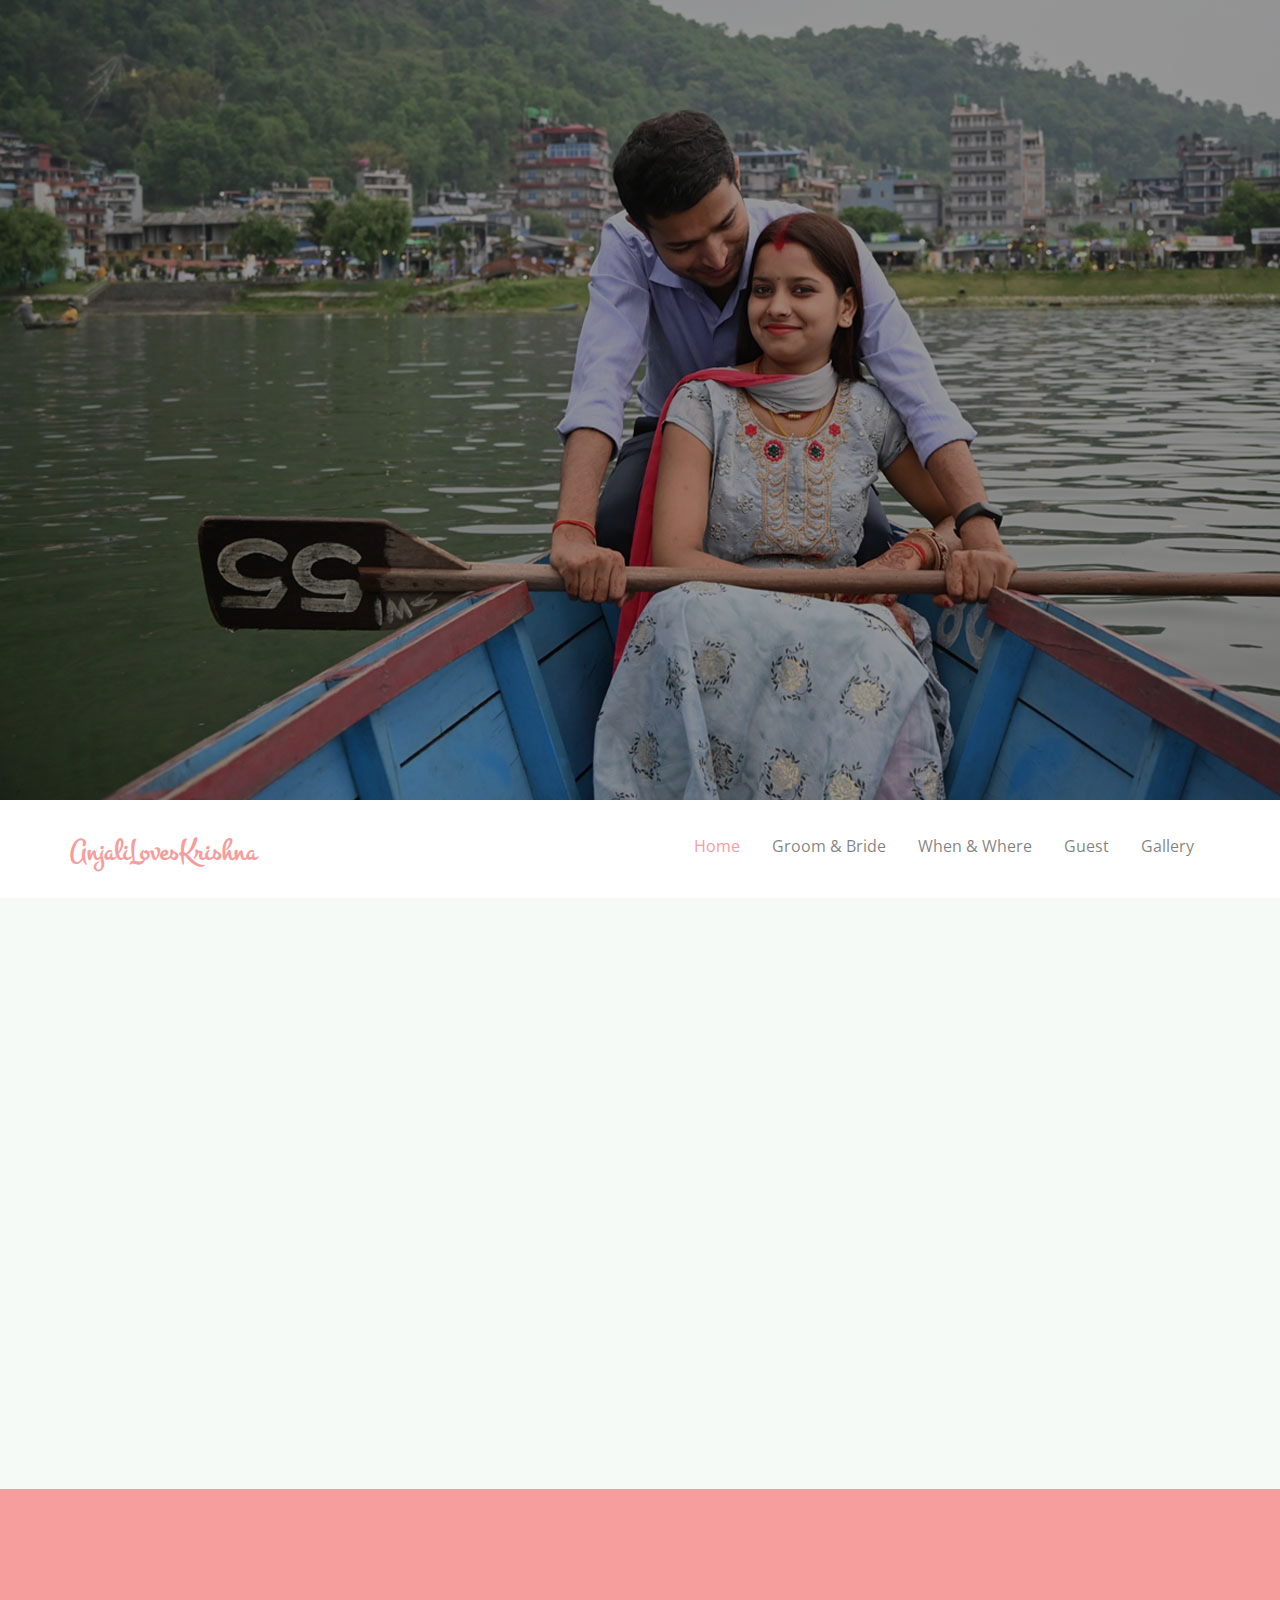
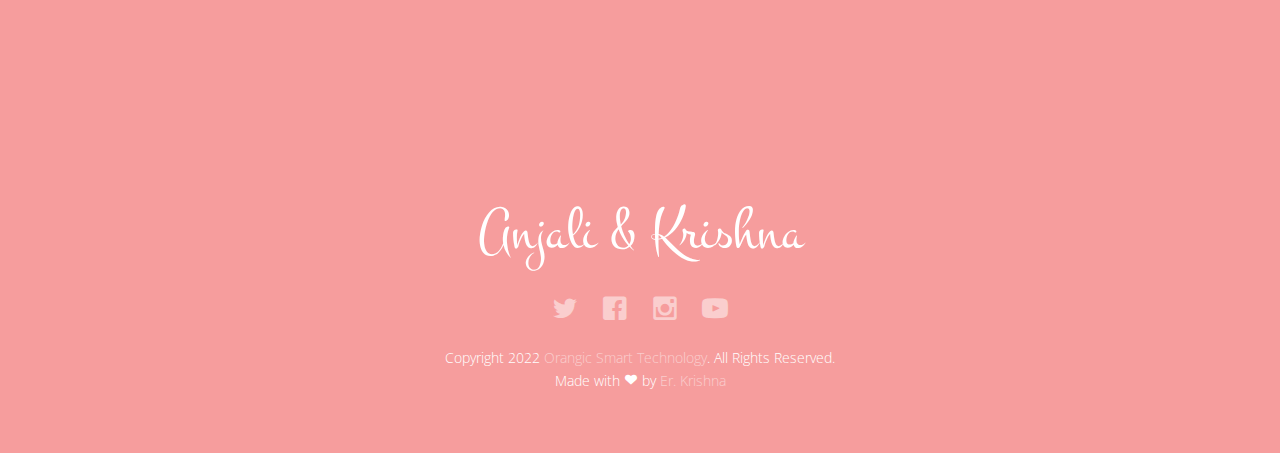
<file: index.html>
<!DOCTYPE html>
<!--[if lt IE 7]>      <html class="no-js lt-ie9 lt-ie8 lt-ie7"> <![endif]-->
<!--[if IE 7]>         <html class="no-js lt-ie9 lt-ie8"> <![endif]-->
<!--[if IE 8]>         <html class="no-js lt-ie9"> <![endif]-->
<!--[if gt IE 8]><!--> <html class="no-js"> <!--<![endif]-->
	<head>
	<meta charset="utf-8">
	<meta http-equiv="X-UA-Compatible" content="IE=edge">
	<title>Anjali Loves krishna</title>
	<meta name="viewport" content="width=device-width, initial-scale=1">
	<meta name="description" content="Anjali Loves Krishna" />
	<meta name="keywords" content="anjaliloveskrishna, krishnalovesanjali, anjaliwedskrishna, krishnawedsanjali" />
	<meta name="author" content="https://orangictech.com.np" />

  

  	<!-- Facebook and Twitter integration -->
	<meta property="og:title" content=""/>
	<meta property="og:image" content=""/>
	<meta property="og:url" content=""/>
	<meta property="og:site_name" content=""/>
	<meta property="og:description" content=""/>
	<meta name="twitter:title" content="" />
	<meta name="twitter:image" content="" />
	<meta name="twitter:url" content="" />
	<meta name="twitter:card" content="" />

	<!-- Place favicon.ico and apple-touch-icon.png in the root directory -->
	<link rel="shortcut icon" href="favicon.ico">
	
	<link href="https://fonts.googleapis.com/css?family=Montez" rel="stylesheet">
	<link href='https://fonts.googleapis.com/css?family=Open+Sans:400,700,300' rel='stylesheet' type='text/css'>
	
	<!-- Animate.css -->
	<link rel="stylesheet" href="assets/css/animate.css">
	<!-- Icomoon Icon Fonts-->
	<link rel="stylesheet" href="assets/css/icomoon.css">
	<!-- Bootstrap  -->
	<link rel="stylesheet" href="assets/css/bootstrap.css">
	<!-- Superfish -->
	<link rel="stylesheet" href="assets/css/superfish.css">
	<!-- Magnific Popup -->
	<link rel="stylesheet" href="assets/css/magnific-popup.css">
	
	<link rel="stylesheet" href="assets/css/style.css">


	<!-- Modernizr JS -->
	<script src="assets/js/modernizr-2.6.2.min.js"></script>
	<!-- FOR IE9 below -->
	<!--[if lt IE 9]>
	<script src="js/respond.min.js"></script>
	<![endif]-->
	<script
	    src="https://code.jquery.com/jquery-3.3.1.js"
	    integrity="sha256-2Kok7MbOyxpgUVvAk/HJ2jigOSYS2auK4Pfzbm7uH60="
	    crossorigin="anonymous">
	</script>
	<script> 
		$(function(){
			$("#footer").load("footer.html"); 
		});
	</script> 

	</head>
	<body>
		<div id="fh5co-wrapper">
		<div id="fh5co-page">
	
		<div class="fh5co-hero" data-section="home">
			<div class="fh5co-overlay"></div>
			<div class="fh5co-cover text-center" data-stellar-background-ratio="0.5" style="background-image: url(assets/images/cover_bg_1.jpg);">
				<div class="display-t">
					<div class="display-tc">
						<div class="container">
							<div class="col-md-10 col-md-offset-1">
								<div class="animate-box">
									<h1>The Love Between</h1>
									<h2>Anjali &amp; Krishna</h2>
									<p><span>17.04.2022</span></p>
								</div>
							</div>
						</div>
					</div>
				</div>
			</div>
		</div>

		<header id="fh5co-header-section" class="sticky-banner">
			<div class="container">
				<div class="nav-header">
					<a href="#" class="js-fh5co-nav-toggle fh5co-nav-toggle dark"><i></i></a>
					<h1 id="fh5co-logo"><a href="index.html">AnjaliLovesKrishna</a></h1>
					<!-- START #fh5co-menu-wrap -->
					<nav id="fh5co-menu-wrap" role="navigation">
						<ul class="sf-menu" id="fh5co-primary-menu">
							<li class="active"><a href="index.html" >Home</a></li>
							<!-- <li>
								<a href="groom-bride.html" class="fh5co-sub-ddown">Groom &amp; Bride</a>
								<ul class="fh5co-sub-menu">
									<li><a href="https://freehtml5.co/wedding-free-html5-bootstrap-template-for-wedding-websites/">Wedding Template</a></li>
									<li><a href="https://freehtml5.co/marble-free-html5-bootstrap-template-for-portfolio-or-multi-purpose-websites/">Marble Template</a></li>
									<li><a href="https://freehtml5.co/tasty-free-bootstrap-html5-template-for-restaurant-websites/">Tasty Template</a></li>
									<li><a href="https://freehtml5.co/education-free-html5-bootstrap-template-elearning-school-websites/">Education Template</a></li>
									<li><a href="https://freehtml5.co/words-free-html5-bootstrap-template-multi-purpose/">Words Template</a></li>
								</ul>
							</li> -->
							<li><a href="groom-bride.html">Groom &amp; Bride</a></li>
							<li><a href="when-where.html">When &amp; Where</a></li>
							<li><a href="guest.html">Guest</a></li>
							<li><a href="gallery.html">Gallery</a></li>
							<!-- <li><a href="blog.html">Blog</a></li> -->
						</ul>
					</nav>
				</div>
			</div>
		</header>

		<!-- end:header-top -->
		
		<div id="fh5co-couple" class="fh5co-section-gray">
			<div class="container">
				<div class="row row-bottom-padded-md animate-box">
					<div class="col-md-6 col-md-offset-3 text-center">
						<div class="col-md-5 col-sm-5 col-xs-5 nopadding">
							<img src="assets/images/groom.jpg" class="img-responsive" alt="Free HTML5 Bootstrap Template by FreeHTML5.co">
							<h3>Er. Krishna</h3>
						</div>
						<div class="col-md-2 col-sm-2 col-xs-2 nopadding"><h2 class="amp-center"><i class="icon-heart"></i></h2></div>
						<div class="col-md-5 col-sm-5 col-xs-5 nopadding">
							<img src="assets/images/bride.jpg" class="img-responsive" alt="Free HTML5 Bootstrap Template by FreeHTML5.co">
							<h3>Anjali</h3>
						</div>
					</div>
				</div>
				<div class="row animate-box">
					<div class="col-md-8 col-md-offset-2">
						<div class="col-md-12 text-center heading-section">
							<h2>Get Married</h2>
							<p><strong>on April 17, 2022 &mdash; Hurrahi, Bihar</strong></p>
						</div>
					</div>
				</div>
			</div>
		</div>
		<div id="fh5co-countdown">
			<div class="row">
				<div class="col-md-8 col-md-offset-2 text-center animate-box">
					<h2>Together From</h2>
					<p class="countdown">
						<span id="days"></span>
						<span id="hours"></span>
						<span id="minutes"></span>
						<span id="seconds"></span>
					</p>
				</div>
			</div>
		</div>

		<!-- <div id="fh5co-started" style="background-image:url(assets/images/cover_bg_2.jpg);" data-stellar-background-ratio="0.5">
		<div class="overlay"></div>
			<div class="container">
				<div class="row animate-box">
					<div class="col-md-8 col-md-offset-2 text-center heading-section">
						<h2>Are You Attending?</h2>
						<p>Please Fill-up the form to notify you that you're attending. Thanks.
					</div>
				</div>
				<div class="row animate-box">
					<div class="col-md-10 col-md-offset-1">
						<form class="form-inline">
							<div class="col-md-4 col-sm-4">
								<div class="form-group">
									<label for="name" class="sr-only">Name</label>
									<input type="name" class="form-control" id="name" placeholder="Name">
								</div>
							</div>
							<div class="col-md-4 col-sm-4">
								<div class="form-group">
									<label for="email" class="sr-only">Email</label>
									<input type="email" class="form-control" id="email" placeholder="Email">
								</div>
							</div>
							<div class="col-md-4 col-sm-4">
								<button type="submit" class="btn btn-primary btn-block">I am Attending</button>
							</div>
						</form>
					</div>
				</div>
			</div>
		</div> -->
		
		<footer>
			<div id="footer">
				<div class="container">
					<div class="row">
						<div class="col-md-12 text-center">
							<h2>Anjali &amp; Krishna</h2>
						</div>
						<div class="col-md-6 col-md-offset-3 text-center">
							<p class="fh5co-social-icons">
								<a href="https://twitter.com/hacksterkrishna"><i class="icon-twitter2"></i></a>
								<a href="https://www.facebook.com/hacksterkrishna"><i class="icon-facebook2"></i></a>
								<a href="https://www.instagram.com/hacksterkrishna"><i class="icon-instagram"></i></a>
								<!-- <a href="#"><i class="icon-dribbble2"></i></a> -->
								<a href="https://www.youtube.com/MithilaBari"><i class="icon-youtube"></i></a>
							</p>
							<p>Copyright 2022 <a href="https://orangictech.com.np">Orangic Smart Technology</a>. All Rights Reserved. <br>Made with <i class="icon-heart3"></i> by <a href="http://krishnam.com.np/" target="_blank">Er. Krishna</a></p>
						</div>
					</div>
				</div>
			</div>
		</footer>

	

	</div>
	<!-- END fh5co-page -->

	</div>
	<!-- END fh5co-wrapper -->

	<!-- Google Map -->
	<!-- <script src="https://maps.googleapis.com/maps/api/js?key=AIzaSyCefOgb1ZWqYtj7raVSmN4PL2WkTrc-KyA&sensor=false"></script> -->
	<!-- jQuery -->
	<script src="assets/js/scripts.min.js"></script>
	</body>
</html>
</file>
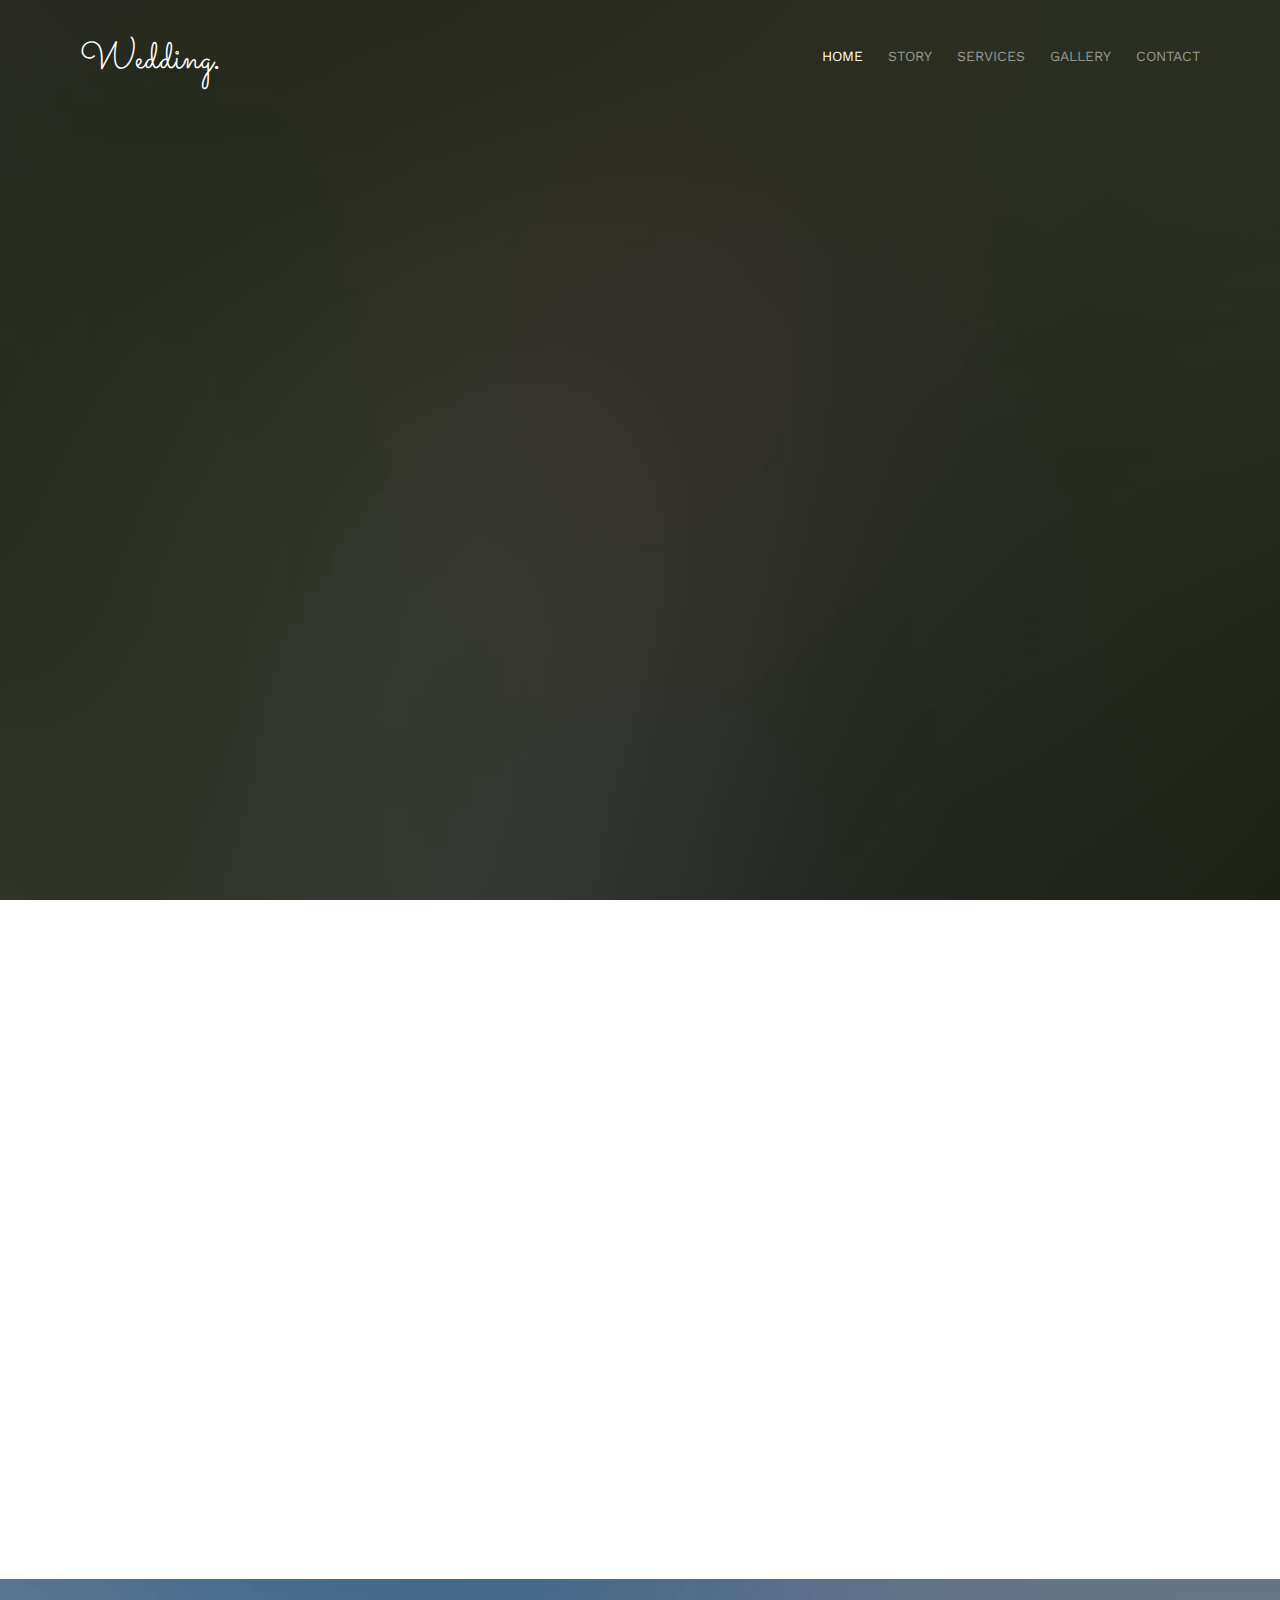
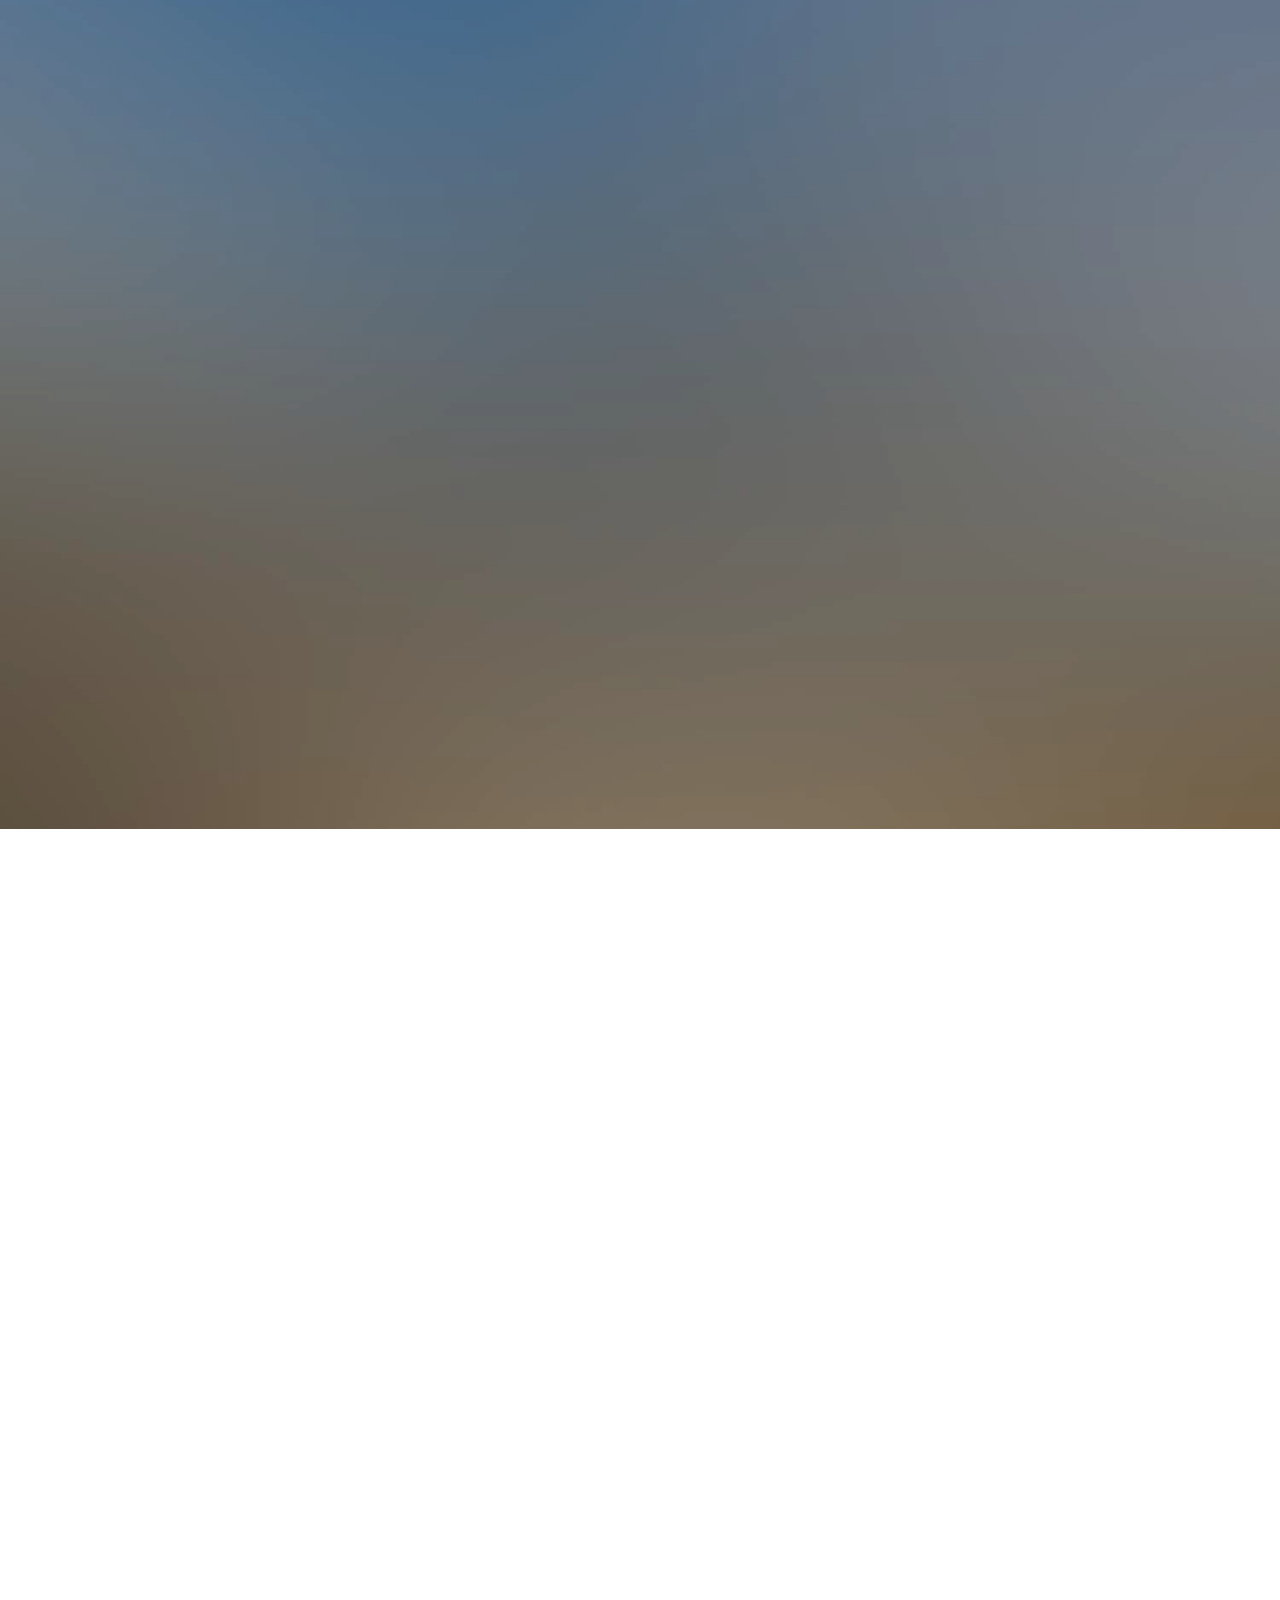
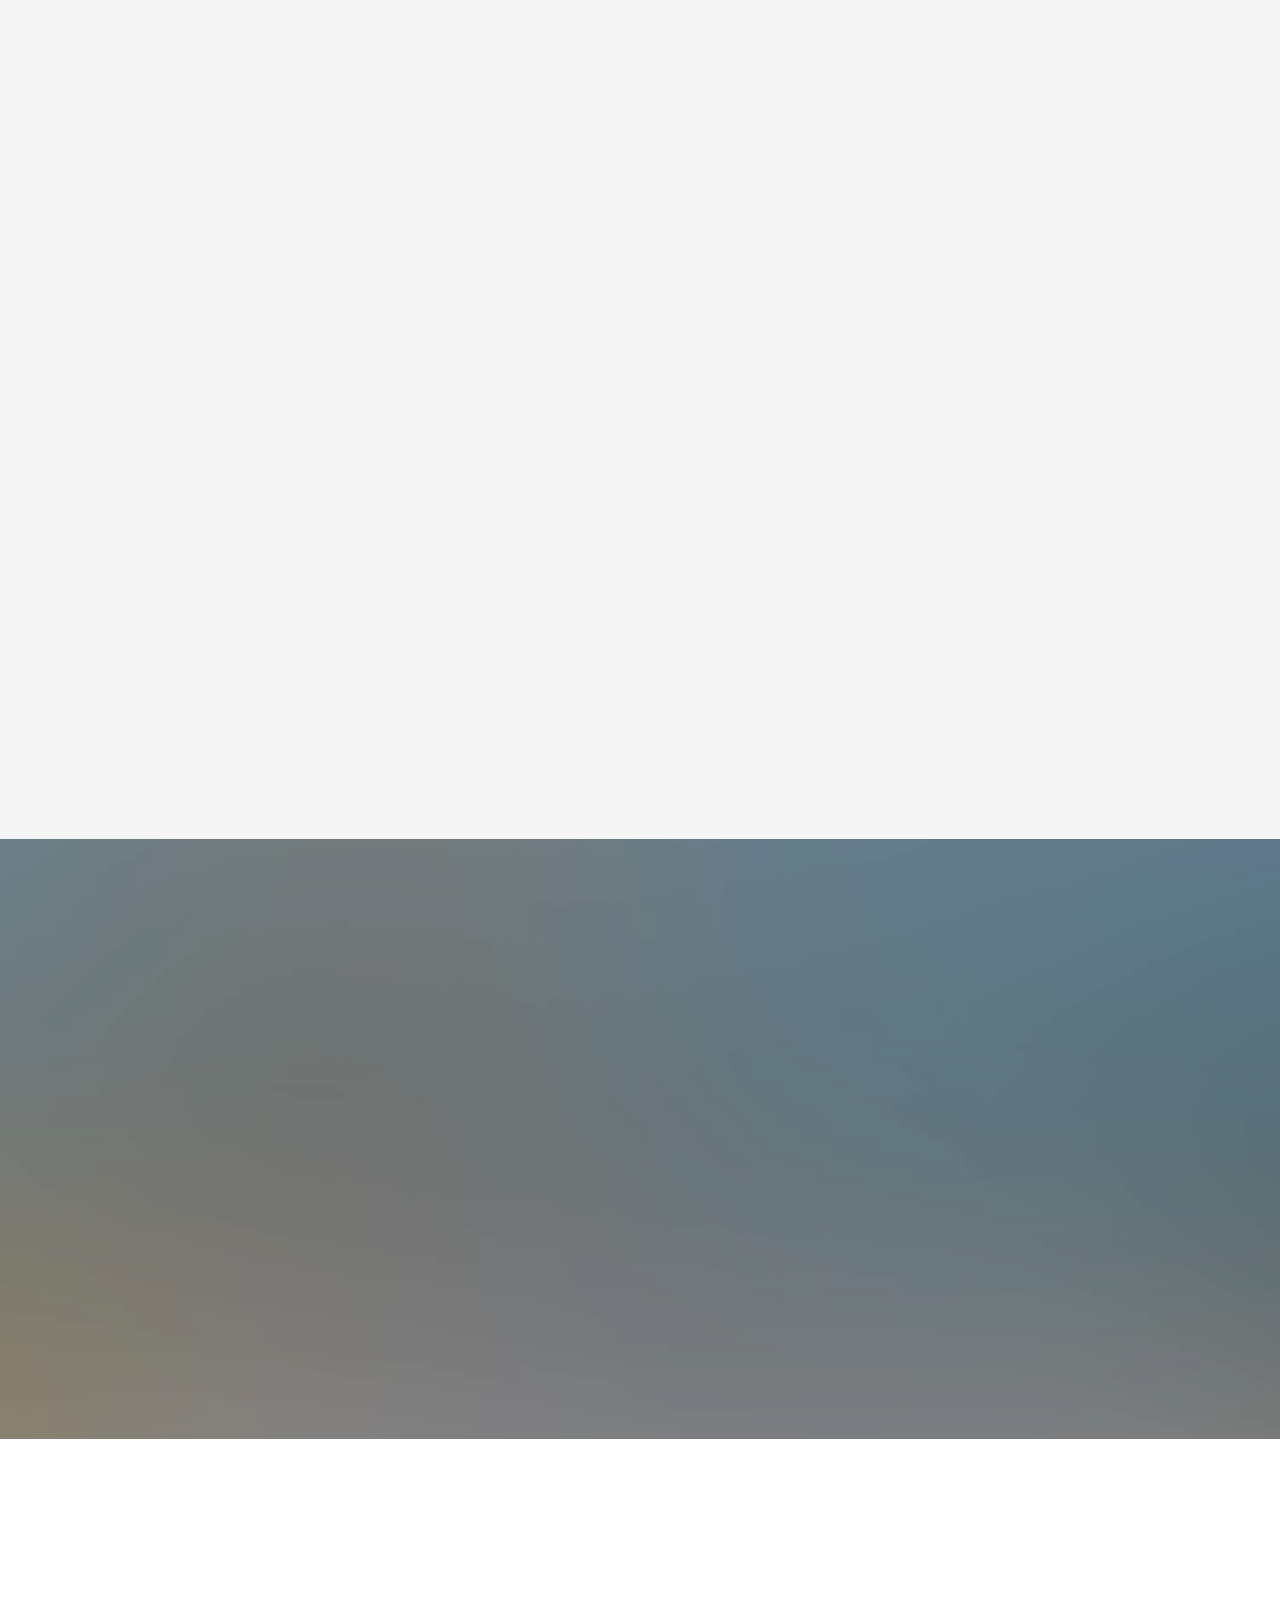
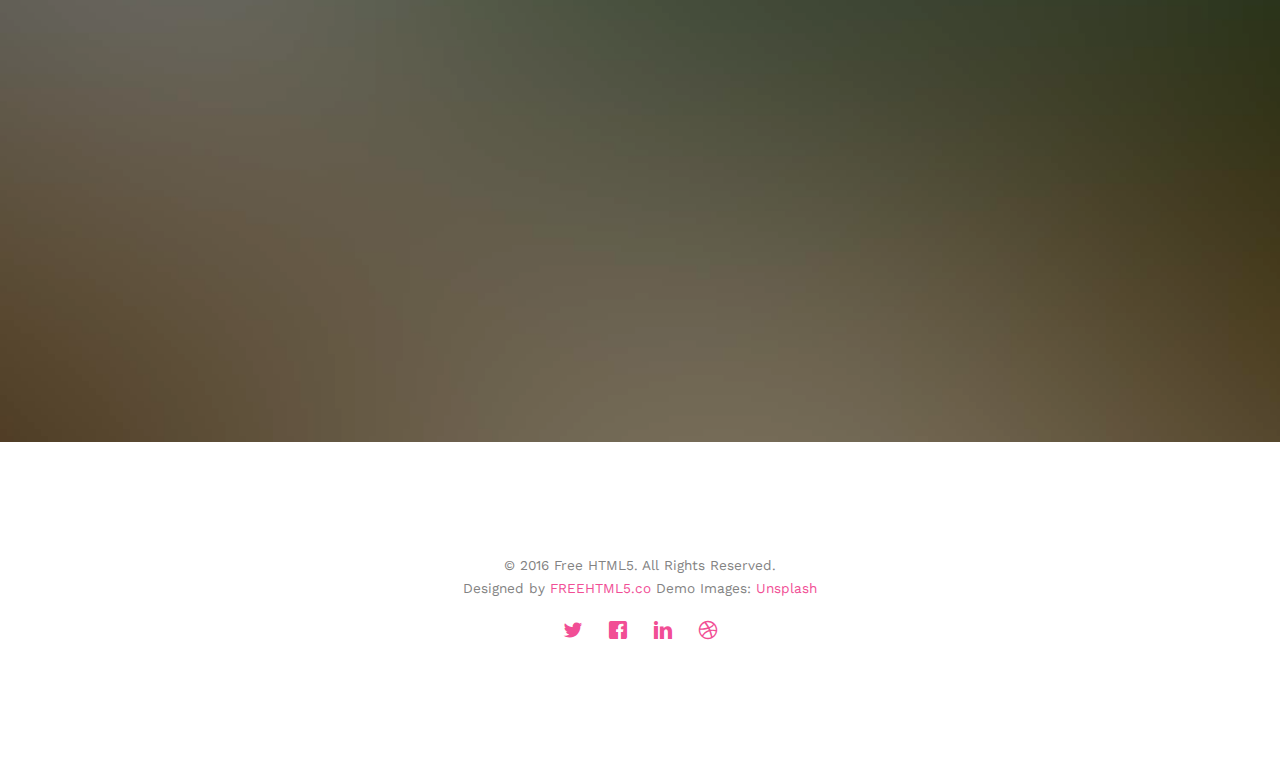
<file: two/index.html>
<!DOCTYPE html>
<!--[if lt IE 7]>      <html class="no-js lt-ie9 lt-ie8 lt-ie7"> <![endif]-->
<!--[if IE 7]>         <html class="no-js lt-ie9 lt-ie8"> <![endif]-->
<!--[if IE 8]>         <html class="no-js lt-ie9"> <![endif]-->
<!--[if gt IE 8]><!--> <html class="no-js"> <!--<![endif]-->
	<head>
	<meta charset="utf-8">
	<meta http-equiv="X-UA-Compatible" content="IE=edge">
	<title>Wedding &mdash; 100% Free Fully Responsive HTML5 Template by FREEHTML5.co</title>
	<meta name="viewport" content="width=device-width, initial-scale=1">
	<meta name="description" content="Free HTML5 Template by FREEHTML5.CO" />
	<meta name="keywords" content="free html5, free template, free bootstrap, html5, css3, mobile first, responsive" />
	<meta name="author" content="FREEHTML5.CO" />

  <!-- 
	//////////////////////////////////////////////////////

	FREE HTML5 TEMPLATE 
	DESIGNED & DEVELOPED by FREEHTML5.CO
		
	Website: 		http://freehtml5.co/
	Email: 			info@freehtml5.co
	Twitter: 		http://twitter.com/fh5co
	Facebook: 		https://www.facebook.com/fh5co

	//////////////////////////////////////////////////////
	 -->

  	<!-- Facebook and Twitter integration -->
	<meta property="og:title" content=""/>
	<meta property="og:image" content=""/>
	<meta property="og:url" content=""/>
	<meta property="og:site_name" content=""/>
	<meta property="og:description" content=""/>
	<meta name="twitter:title" content="" />
	<meta name="twitter:image" content="" />
	<meta name="twitter:url" content="" />
	<meta name="twitter:card" content="" />

	<link href='https://fonts.googleapis.com/css?family=Work+Sans:400,300,600,400italic,700' rel='stylesheet' type='text/css'>
	<link href="https://fonts.googleapis.com/css?family=Sacramento" rel="stylesheet">
	
	<!-- Animate.css -->
	<link rel="stylesheet" href="css/animate.css">
	<!-- Icomoon Icon Fonts-->
	<link rel="stylesheet" href="css/icomoon.css">
	<!-- Bootstrap  -->
	<link rel="stylesheet" href="css/bootstrap.css">

	<!-- Magnific Popup -->
	<link rel="stylesheet" href="css/magnific-popup.css">

	<!-- Owl Carousel  -->
	<link rel="stylesheet" href="css/owl.carousel.min.css">
	<link rel="stylesheet" href="css/owl.theme.default.min.css">

	<!-- Theme style  -->
	<link rel="stylesheet" href="css/style.css">

	<!-- Modernizr JS -->
	<script src="js/modernizr-2.6.2.min.js"></script>
	<!-- FOR IE9 below -->
	<!--[if lt IE 9]>
	<script src="js/respond.min.js"></script>
	<![endif]-->

	</head>
	<body>
		
	<div class="fh5co-loader"></div>
	
	<div id="page">
	<nav class="fh5co-nav" role="navigation">
		<div class="container">
			<div class="row">
				<div class="col-xs-2">
					<div id="fh5co-logo"><a href="index.html">Wedding<strong>.</strong></a></div>
				</div>
				<div class="col-xs-10 text-right menu-1">
					<ul>
						<li class="active"><a href="index.html">Home</a></li>
						<li><a href="about.html">Story</a></li>
						<li class="has-dropdown">
							<a href="services.html">Services</a>
							<ul class="dropdown">
								<li><a href="#">Web Design</a></li>
								<li><a href="#">eCommerce</a></li>
								<li><a href="#">Branding</a></li>
								<li><a href="#">API</a></li>
							</ul>
						</li>
						<li class="has-dropdown">
							<a href="gallery.html">Gallery</a>
							<ul class="dropdown">
								<li><a href="#">HTML5</a></li>
								<li><a href="#">CSS3</a></li>
								<li><a href="#">Sass</a></li>
								<li><a href="#">jQuery</a></li>
							</ul>
						</li>
						<li><a href="contact.html">Contact</a></li>
					</ul>
				</div>
			</div>
			
		</div>
	</nav>

	<header id="fh5co-header" class="fh5co-cover" role="banner" style="background-image:url(images/img_bg_2.jpg);" data-stellar-background-ratio="0.5">
		<div class="overlay"></div>
		<div class="container">
			<div class="row">
				<div class="col-md-8 col-md-offset-2 text-center">
					<div class="display-t">
						<div class="display-tc animate-box" data-animate-effect="fadeIn">
							<h1>Joefrey &amp; Sheila</h1>
							<h2>We Are Getting Married</h2>
							<div class="simply-countdown simply-countdown-one"></div>
							<p><a href="#" class="btn btn-default btn-sm">Save the date</a></p>
						</div>
					</div>
				</div>
			</div>
		</div>
	</header>

	<div id="fh5co-couple">
		<div class="container">
			<div class="row">
				<div class="col-md-8 col-md-offset-2 text-center fh5co-heading animate-box">
					<h2>Hello!</h2>
					<h3>November 28th, 2016 New York, USA</h3>
					<p>We invited you to celebrate our wedding</p>
				</div>
			</div>
			<div class="couple-wrap animate-box">
				<div class="couple-half">
					<div class="groom">
						<img src="images/groom.jpg" alt="groom" class="img-responsive">
					</div>
					<div class="desc-groom">
						<h3>Joefrey Mahusay</h3>
						<p>Far far away, behind the word mountains, far from the countries Vokalia and Consonantia, there live the blind texts. Separated they live in Bookmarksgrove</p>
					</div>
				</div>
				<p class="heart text-center"><i class="icon-heart2"></i></p>
				<div class="couple-half">
					<div class="bride">
						<img src="images/bride.jpg" alt="groom" class="img-responsive">
					</div>
					<div class="desc-bride">
						<h3>Sheila Mahusay</h3>
						<p>Far far away, behind the word mountains, far from the countries Vokalia and Consonantia, there live the blind texts. Separated they live in Bookmarksgrove</p>
					</div>
				</div>
			</div>
		</div>
	</div>

	<div id="fh5co-event" class="fh5co-bg" style="background-image:url(images/img_bg_3.jpg);">
		<div class="overlay"></div>
		<div class="container">
			<div class="row">
				<div class="col-md-8 col-md-offset-2 text-center fh5co-heading animate-box">
					<span>Our Special Events</span>
					<h2>Wedding Events</h2>
				</div>
			</div>
			<div class="row">
				<div class="display-t">
					<div class="display-tc">
						<div class="col-md-10 col-md-offset-1">
							<div class="col-md-6 col-sm-6 text-center">
								<div class="event-wrap animate-box">
									<h3>Main Ceremony</h3>
									<div class="event-col">
										<i class="icon-clock"></i>
										<span>4:00 PM</span>
										<span>6:00 PM</span>
									</div>
									<div class="event-col">
										<i class="icon-calendar"></i>
										<span>Monday 28</span>
										<span>November, 2016</span>
									</div>
									<p>Far far away, behind the word mountains, far from the countries Vokalia and Consonantia, there live the blind texts. Separated they live in Bookmarksgrove right at the coast of the Semantics, a large language ocean.</p>
								</div>
							</div>
							<div class="col-md-6 col-sm-6 text-center">
								<div class="event-wrap animate-box">
									<h3>Wedding Party</h3>
									<div class="event-col">
										<i class="icon-clock"></i>
										<span>7:00 PM</span>
										<span>12:00 AM</span>
									</div>
									<div class="event-col">
										<i class="icon-calendar"></i>
										<span>Monday 28</span>
										<span>November, 2016</span>
									</div>
									<p>Far far away, behind the word mountains, far from the countries Vokalia and Consonantia, there live the blind texts. Separated they live in Bookmarksgrove right at the coast of the Semantics, a large language ocean.</p>
								</div>
							</div>
						</div>
					</div>
				</div>
			</div>
		</div>
	</div>

	<div id="fh5co-couple-story">
		<div class="container">
			<div class="row">
				<div class="col-md-8 col-md-offset-2 text-center fh5co-heading animate-box">
					<span>We Love Each Other</span>
					<h2>Our Story</h2>
					<p>Far far away, behind the word mountains, far from the countries Vokalia and Consonantia, there live the blind texts.</p>
				</div>
			</div>
			<div class="row">
				<div class="col-md-12 col-md-offset-0">
					<ul class="timeline animate-box">
						<li class="animate-box">
							<div class="timeline-badge" style="background-image:url(images/couple-1.jpg);"></div>
							<div class="timeline-panel">
								<div class="timeline-heading">
									<h3 class="timeline-title">First We Meet</h3>
									<span class="date">December 25, 2015</span>
								</div>
								<div class="timeline-body">
									<p>Far far away, behind the word mountains, far from the countries Vokalia and Consonantia, there live the blind texts. Separated they live in Bookmarksgrove right at the coast of the Semantics, a large language ocean.</p>
								</div>
							</div>
						</li>
						<li class="timeline-inverted animate-box">
							<div class="timeline-badge" style="background-image:url(images/couple-2.jpg);"></div>
							<div class="timeline-panel">
								<div class="timeline-heading">
									<h3 class="timeline-title">First Date</h3>
									<span class="date">December 28, 2015</span>
								</div>
								<div class="timeline-body">
									<p>Far far away, behind the word mountains, far from the countries Vokalia and Consonantia, there live the blind texts. Separated they live in Bookmarksgrove right at the coast of the Semantics, a large language ocean.</p>
								</div>
							</div>
						</li>
						<li class="animate-box">
							<div class="timeline-badge" style="background-image:url(images/couple-3.jpg);"></div>
							<div class="timeline-panel">
								<div class="timeline-heading">
									<h3 class="timeline-title">In A Relationship</h3>
									<span class="date">January 1, 2016</span>
								</div>
								<div class="timeline-body">
									<p>Far far away, behind the word mountains, far from the countries Vokalia and Consonantia, there live the blind texts. Separated they live in Bookmarksgrove right at the coast of the Semantics, a large language ocean.</p>
								</div>
							</div>
						</li>
			    	</ul>
				</div>
			</div>
		</div>
	</div>

	<div id="fh5co-gallery" class="fh5co-section-gray">
		<div class="container">
			<div class="row">
				<div class="col-md-8 col-md-offset-2 text-center fh5co-heading animate-box">
					<span>Our Memories</span>
					<h2>Wedding Gallery</h2>
					<p>Far far away, behind the word mountains, far from the countries Vokalia and Consonantia, there live the blind texts.</p>
				</div>
			</div>
			<div class="row row-bottom-padded-md">
				<div class="col-md-12">
					<ul id="fh5co-gallery-list">
						
						<li class="one-third animate-box" data-animate-effect="fadeIn" style="background-image: url(images/gallery-1.jpg); "> 
						<a href="images/gallery-1.jpg">
							<div class="case-studies-summary">
								<span>14 Photos</span>
								<h2>Two Glas of Juice</h2>
							</div>
						</a>
					</li>
					<li class="one-third animate-box" data-animate-effect="fadeIn" style="background-image: url(images/gallery-2.jpg); ">
						<a href="#" class="color-2">
							<div class="case-studies-summary">
								<span>30 Photos</span>
								<h2>Timer starts now!</h2>
							</div>
						</a>
					</li>


					<li class="one-third animate-box" data-animate-effect="fadeIn" style="background-image: url(images/gallery-3.jpg); ">
						<a href="#" class="color-3">
							<div class="case-studies-summary">
								<span>90 Photos</span>
								<h2>Beautiful sunset</h2>
							</div>
						</a>
					</li>
					<li class="one-third animate-box" data-animate-effect="fadeIn" style="background-image: url(images/gallery-4.jpg); ">
						<a href="#" class="color-4">
							<div class="case-studies-summary">
								<span>12 Photos</span>
								<h2>Company's Conference Room</h2>
							</div>
						</a>
					</li>

						<li class="one-third animate-box" data-animate-effect="fadeIn" style="background-image: url(images/gallery-5.jpg); ">
							<a href="#" class="color-3">
								<div class="case-studies-summary">
									<span>50 Photos</span>
									<h2>Useful baskets</h2>
								</div>
							</a>
						</li>
						<li class="one-third animate-box" data-animate-effect="fadeIn" style="background-image: url(images/gallery-6.jpg); ">
							<a href="#" class="color-4">
								<div class="case-studies-summary">
									<span>45 Photos</span>
									<h2>Skater man in the road</h2>
								</div>
							</a>
						</li>

						<li class="one-third animate-box" data-animate-effect="fadeIn" style="background-image: url(images/gallery-7.jpg); ">
							<a href="#" class="color-4">
								<div class="case-studies-summary">
									<span>35 Photos</span>
									<h2>Two Glas of Juice</h2>
								</div>
							</a>
						</li>

						<li class="one-third animate-box" data-animate-effect="fadeIn" style="background-image: url(images/gallery-8.jpg); "> 
							<a href="#" class="color-5">
								<div class="case-studies-summary">
									<span>90 Photos</span>
									<h2>Timer starts now!</h2>
								</div>
							</a>
						</li>
						<li class="one-third animate-box" data-animate-effect="fadeIn" style="background-image: url(images/gallery-9.jpg); ">
							<a href="#" class="color-6">
								<div class="case-studies-summary">
									<span>56 Photos</span>
									<h2>Beautiful sunset</h2>
								</div>
							</a>
						</li>
					</ul>		
				</div>
			</div>
		</div>
	</div>

	<div id="fh5co-counter" class="fh5co-bg fh5co-counter" style="background-image:url(images/img_bg_5.jpg);">
		<div class="overlay"></div>
		<div class="container">
			<div class="row">
				<div class="display-t">
					<div class="display-tc">
						<div class="col-md-3 col-sm-6 animate-box">
							<div class="feature-center">
								<span class="icon">
									<i class="icon-users"></i>
								</span>

								<span class="counter js-counter" data-from="0" data-to="500" data-speed="5000" data-refresh-interval="50">1</span>
								<span class="counter-label">Estimated Guest</span>

							</div>
						</div>
						<div class="col-md-3 col-sm-6 animate-box">
							<div class="feature-center">
								<span class="icon">
									<i class="icon-user"></i>
								</span>

								<span class="counter js-counter" data-from="0" data-to="1000" data-speed="5000" data-refresh-interval="50">1</span>
								<span class="counter-label">We Catter</span>
							</div>
						</div>
						<div class="col-md-3 col-sm-6 animate-box">
							<div class="feature-center">
								<span class="icon">
									<i class="icon-calendar"></i>
								</span>
								<span class="counter js-counter" data-from="0" data-to="402" data-speed="5000" data-refresh-interval="50">1</span>
								<span class="counter-label">Events Done</span>
							</div>
						</div>
						<div class="col-md-3 col-sm-6 animate-box">
							<div class="feature-center">
								<span class="icon">
									<i class="icon-clock"></i>
								</span>

								<span class="counter js-counter" data-from="0" data-to="2345" data-speed="5000" data-refresh-interval="50">1</span>
								<span class="counter-label">Hours Spent</span>

							</div>
						</div>
					</div>
				</div>
			</div>
		</div>
	</div>

	<div id="fh5co-testimonial">
		<div class="container">
			<div class="row">
				<div class="row animate-box">
					<div class="col-md-8 col-md-offset-2 text-center fh5co-heading">
						<span>Best Wishes</span>
						<h2>Friends Wishes</h2>
					</div>
				</div>
				<div class="row">
					<div class="col-md-12 animate-box">
						<div class="wrap-testimony">
							<div class="owl-carousel-fullwidth">
								<div class="item">
									<div class="testimony-slide active text-center">
										<figure>
											<img src="images/couple-1.jpg" alt="user">
										</figure>
										<span>John Doe, via <a href="#" class="twitter">Twitter</a></span>
										<blockquote>
											<p>"Far far away, behind the word mountains, far from the countries Vokalia and Consonantia, there live the blind texts. Separated they live in Bookmarksgrove right at the coast of the Semantics"</p>
										</blockquote>
									</div>
								</div>
								<div class="item">
									<div class="testimony-slide active text-center">
										<figure>
											<img src="images/couple-2.jpg" alt="user">
										</figure>
										<span>John Doe, via <a href="#" class="twitter">Twitter</a></span>
										<blockquote>
											<p>"Far far away, behind the word mountains, far from the countries Vokalia and Consonantia, at the coast of the Semantics, a large language ocean."</p>
										</blockquote>
									</div>
								</div>
								<div class="item">
									<div class="testimony-slide active text-center">
										<figure>
											<img src="images/couple-3.jpg" alt="user">
										</figure>
										<span>John Doe, via <a href="#" class="twitter">Twitter</a></span>
										<blockquote>
											<p>"Far far away, far from the countries Vokalia and Consonantia, there live the blind texts. Separated they live in Bookmarksgrove right at the coast of the Semantics, a large language ocean."</p>
										</blockquote>
									</div>
								</div>
							</div>
						</div>
					</div>
				</div>
			</div>
		</div>
	</div>

	<div id="fh5co-services" class="fh5co-section-gray">
		<div class="container">
			
			<div class="row animate-box">
				<div class="col-md-8 col-md-offset-2 text-center fh5co-heading">
					<h2>We Offer Services</h2>
					<p>Dignissimos asperiores vitae velit veniam totam fuga molestias accusamus alias autem provident. Odit ab aliquam dolor eius.</p>
				</div>
			</div>

			<div class="row">
				<div class="col-md-6">
					<div class="feature-left animate-box" data-animate-effect="fadeInLeft">
						<span class="icon">
							<i class="icon-calendar"></i>
						</span>
						<div class="feature-copy">
							<h3>We Organized Events</h3>
							<p>Facilis ipsum reprehenderit nemo molestias. Aut cum mollitia reprehenderit. Eos cumque dicta adipisci architecto culpa amet.</p>
						</div>
					</div>

					<div class="feature-left animate-box" data-animate-effect="fadeInLeft">
						<span class="icon">
							<i class="icon-image"></i>
						</span>
						<div class="feature-copy">
							<h3>Photoshoot</h3>
							<p>Facilis ipsum reprehenderit nemo molestias. Aut cum mollitia reprehenderit. Eos cumque dicta adipisci architecto culpa amet.</p>
						</div>
					</div>

					<div class="feature-left animate-box" data-animate-effect="fadeInLeft">
						<span class="icon">
							<i class="icon-video"></i>
						</span>
						<div class="feature-copy">
							<h3>Video Editing</h3>
							<p>Facilis ipsum reprehenderit nemo molestias. Aut cum mollitia reprehenderit. Eos cumque dicta adipisci architecto culpa amet.</p>
						</div>
					</div>

				</div>

				<div class="col-md-6 animate-box">
					<div class="fh5co-video fh5co-bg" style="background-image: url(images/img_bg_3.jpg); ">
						<a href="https://vimeo.com/channels/staffpicks/93951774" class="popup-vimeo"><i class="icon-video2"></i></a>
						<div class="overlay"></div>
					</div>
				</div>
			</div>

			
		</div>
	</div>


	<div id="fh5co-started" class="fh5co-bg" style="background-image:url(images/img_bg_4.jpg);">
		<div class="overlay"></div>
		<div class="container">
			<div class="row animate-box">
				<div class="col-md-8 col-md-offset-2 text-center fh5co-heading">
					<h2>Are You Attending?</h2>
					<p>Please Fill-up the form to notify you that you're attending. Thanks.</p>
				</div>
			</div>
			<div class="row animate-box">
				<div class="col-md-10 col-md-offset-1">
					<form class="form-inline">
						<div class="col-md-4 col-sm-4">
							<div class="form-group">
								<label for="name" class="sr-only">Name</label>
								<input type="name" class="form-control" id="name" placeholder="Name">
							</div>
						</div>
						<div class="col-md-4 col-sm-4">
							<div class="form-group">
								<label for="email" class="sr-only">Email</label>
								<input type="email" class="form-control" id="email" placeholder="Email">
							</div>
						</div>
						<div class="col-md-4 col-sm-4">
							<button type="submit" class="btn btn-default btn-block">I am Attending</button>
						</div>
					</form>
				</div>
			</div>
		</div>
	</div>

	<footer id="fh5co-footer" role="contentinfo">
		<div class="container">

			<div class="row copyright">
				<div class="col-md-12 text-center">
					<p>
						<small class="block">&copy; 2016 Free HTML5. All Rights Reserved.</small> 
						<small class="block">Designed by <a href="http://freehtml5.co/" target="_blank">FREEHTML5.co</a> Demo Images: <a href="http://unsplash.co/" target="_blank">Unsplash</a></small>
					</p>
					<p>
						<ul class="fh5co-social-icons">
							<li><a href="#"><i class="icon-twitter"></i></a></li>
							<li><a href="#"><i class="icon-facebook"></i></a></li>
							<li><a href="#"><i class="icon-linkedin"></i></a></li>
							<li><a href="#"><i class="icon-dribbble"></i></a></li>
						</ul>
					</p>
				</div>
			</div>

		</div>
	</footer>
	</div>

	<div class="gototop js-top">
		<a href="#" class="js-gotop"><i class="icon-arrow-up"></i></a>
	</div>
	
	<!-- jQuery -->
	<script src="js/jquery.min.js"></script>
	<!-- jQuery Easing -->
	<script src="js/jquery.easing.1.3.js"></script>
	<!-- Bootstrap -->
	<script src="js/bootstrap.min.js"></script>
	<!-- Waypoints -->
	<script src="js/jquery.waypoints.min.js"></script>
	<!-- Carousel -->
	<script src="js/owl.carousel.min.js"></script>
	<!-- countTo -->
	<script src="js/jquery.countTo.js"></script>

	<!-- Stellar -->
	<script src="js/jquery.stellar.min.js"></script>
	<!-- Magnific Popup -->
	<script src="js/jquery.magnific-popup.min.js"></script>
	<script src="js/magnific-popup-options.js"></script>

	<!-- // <script src="https://cdnjs.cloudflare.com/ajax/libs/prism/0.0.1/prism.min.js"></script> -->
	<script src="js/simplyCountdown.js"></script>
	<!-- Main -->
	<script src="js/main.js"></script>

	<script>
    var d = new Date(new Date().getTime() + 200 * 120 * 120 * 2000);

    // default example
    simplyCountdown('.simply-countdown-one', {
        year: d.getFullYear(),
        month: d.getMonth() + 1,
        day: d.getDate()
    });

    //jQuery example
    $('#simply-countdown-losange').simplyCountdown({
        year: d.getFullYear(),
        month: d.getMonth() + 1,
        day: d.getDate(),
        enableUtc: false
    });
</script>

	</body>
</html>
</file>
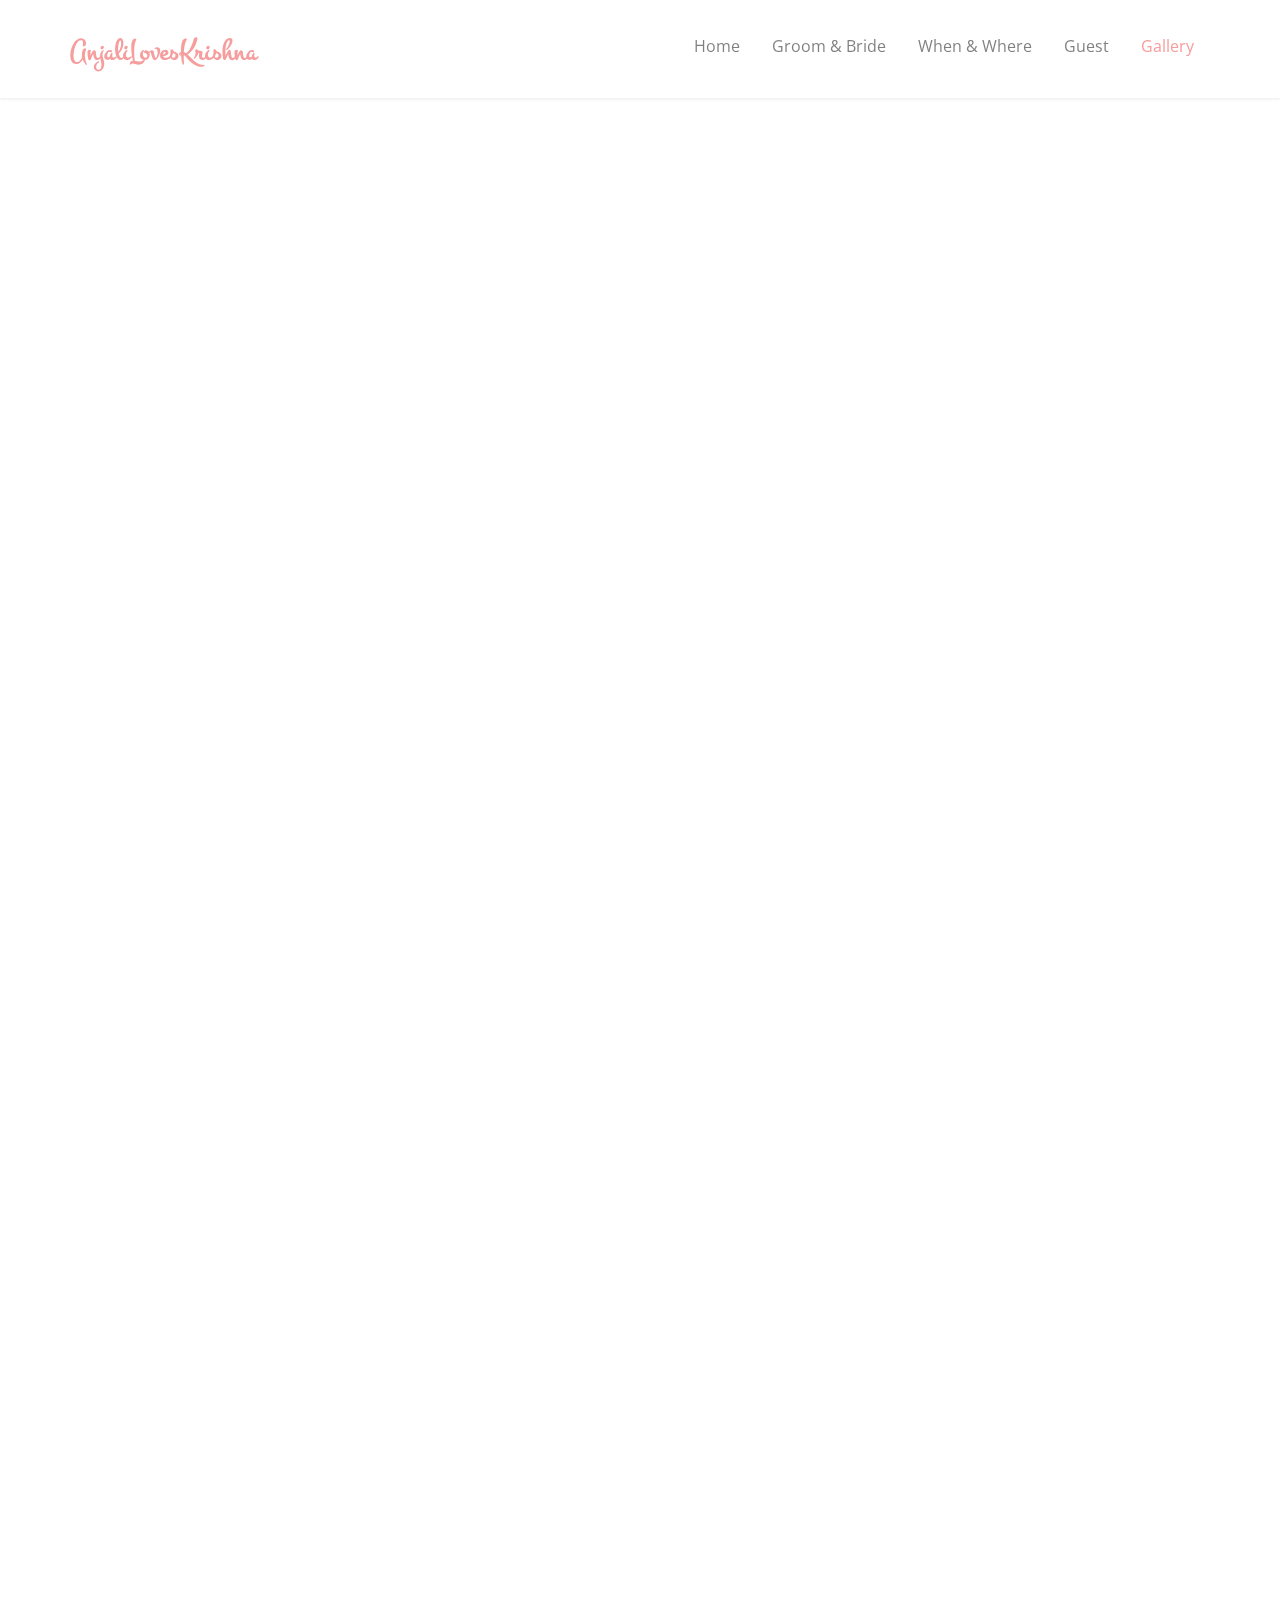
<file: gallery.html>
<!DOCTYPE html>
<!--[if lt IE 7]>      <html class="no-js lt-ie9 lt-ie8 lt-ie7"> <![endif]-->
<!--[if IE 7]>         <html class="no-js lt-ie9 lt-ie8"> <![endif]-->
<!--[if IE 8]>         <html class="no-js lt-ie9"> <![endif]-->
<!--[if gt IE 8]><!--> <html class="no-js"> <!--<![endif]-->
	<head>
		<meta charset="utf-8">
		<meta http-equiv="X-UA-Compatible" content="IE=edge">
		<title>Anjali Loves krishna</title>
		<meta name="viewport" content="width=device-width, initial-scale=1">
		<meta name="description" content="Anjali Loves Krishna" />
		<meta name="keywords" content="anjaliloveskrishna, krishnalovesanjali, anjaliwedskrishna, krishnawedsanjali" />
		<meta name="author" content="https://orangictech.com.np" />
	
	  
	
		<!-- Facebook and Twitter integration -->
		<meta property="og:title" content="Anjali Loves Krishna"/>
		<meta property="og:image" content="https://anjaliloveskrishna.github.io/assets/images/cover.jpg"/>
		<meta property="og:url" content="https://anjaliloveskrishna.github.io/gallery.html"/>
		<meta property="og:site_name" content="Anjali Loves Krishna"/>
		<meta property="og:description" content=""/>
		<meta name="twitter:title" content="Anjali Loves Krishna" />
		<meta name="twitter:image" content="https://anjaliloveskrishna.github.io/assets/images/cover.jpg" />
		<meta name="twitter:url" content="https://anjaliloveskrishna.github.io/gallery.html" />
		<meta name="twitter:card" content="https://anjaliloveskrishna.github.io/assets/images/cover.jpg" />

	<!-- Place favicon.ico and apple-touch-icon.png in the root directory -->
	<link rel="shortcut icon" href="favicon.ico">
	
	<link href="https://fonts.googleapis.com/css?family=Montez" rel="stylesheet">
	<link href='https://fonts.googleapis.com/css?family=Open+Sans:400,700,300' rel='stylesheet' type='text/css'>
	
	<!-- Animate.css -->
	<link rel="stylesheet" href="assets/css/animate.css">
	<!-- Icomoon Icon Fonts-->
	<link rel="stylesheet" href="assets/css/icomoon.css">
	<!-- Bootstrap  -->
	<link rel="stylesheet" href="assets/css/bootstrap.css">
	<!-- Superfish -->
	<link rel="stylesheet" href="assets/css/superfish.css">
	<!-- Magnific Popup -->
	<link rel="stylesheet" href="assets/css/magnific-popup.css">
	
	<link rel="stylesheet" href="assets/css/style.css">


	<!-- Modernizr JS -->
	<script src="assets/js/modernizr-2.6.2.min.js"></script>
	<!-- FOR IE9 below -->
	<!--[if lt IE 9]>
	<script src="js/respond.min.js"></script>
	<![endif]-->

	<script
	    src="https://code.jquery.com/jquery-3.3.1.js"
	    integrity="sha256-2Kok7MbOyxpgUVvAk/HJ2jigOSYS2auK4Pfzbm7uH60="
	    crossorigin="anonymous">
	</script>
	<script> 
		$(function(){
			$("#footer").load("footer.html"); 
		});
	</script> 

	</head>
	<body>
		<div id="fh5co-wrapper">
		<div id="fh5co-page">

		<header id="fh5co-header-section" class="sticky-banner">
			<div class="container">
				<div class="nav-header">
					<a href="#" class="js-fh5co-nav-toggle fh5co-nav-toggle dark"><i></i></a>
					<h1 id="fh5co-logo"><a href="index.html">AnjaliLovesKrishna</a></h1>
					<!-- START #fh5co-menu-wrap -->
					<nav id="fh5co-menu-wrap" role="navigation">
						<ul class="sf-menu" id="fh5co-primary-menu">
							<li><a href="index.html" >Home</a></li>
							<li><a href="groom-bride.html">Groom &amp; Bride</a></li>
							<li><a href="when-where.html">When &amp; Where</a></li>
							<li><a href="guest.html">Guest</a></li>
							<li class="active"><a href="gallery.html">Gallery</a></li>
							<!-- <li><a href="blog.html">Blog</a></li> -->
						</ul>
					</nav>
				</div>
			</div>
		</header>

		<!-- end:header-top -->

		<div id="fh5co-gallery">

			<div class="container">
				<div class="row">
					<div class="col-md-8 col-md-offset-2 text-center heading-section animate-box">
						<h2>First anniversary of our marriage</h2>
					</div>
				</div>
				<div class="row" id="first_marriage_anniversary">
				</div>
			</div>

			<div class="container">
				<div class="row">
					<div class="col-md-8 col-md-offset-2 text-center heading-section animate-box">
						<h2>Dashain Trip 2079(Sakhada Bhagwati, Koshi Barrage, Kankalini Temple)</h2>
					</div>
				</div>
				<div class="row" id="dashain2079">
				</div>
			</div>
			
			<div class="container">
				<div class="row">
					<div class="col-md-8 col-md-offset-2 text-center heading-section animate-box">
						<h2>Post Wedding Time</h2>
					</div>
				</div>
				<div class="row" id="post_wedding">
				</div>
			</div>

			<div class="container">
				<div class="row">
					<div class="col-md-8 col-md-offset-2 text-center heading-section animate-box">
						<h2>Visit of Tuteshwarnath Temple</h2>
					</div>
				</div>
				<div class="row" id="tuteshwarnath">
				</div>
			</div>

			<div class="container">
				<div class="row">
					<div class="col-md-8 col-md-offset-2 text-center heading-section animate-box">
						<h2>Matkor Ceremony</h2>
					</div>
				</div>
				<div class="row" id="matkor">
				</div>
			</div>

			<div class="container">
				<div class="row">
					<div class="col-md-8 col-md-offset-2 text-center heading-section animate-box">
						<h2>Engagement Ceremony</h2>
					</div>
				</div>
				<div class="row" id="engagement">
				</div>
			</div>
			
			
			
		</div>
		
		<footer>
			<div id="footer">
			</div>
		</footer>

	

	</div>
	<!-- END fh5co-page -->

	</div>
	<!-- END fh5co-wrapper -->
	
	<!-- jQuery -->
	<script src="assets/js/scripts.min.js"></script>
	<script type="text/javascript">

		document.addEventListener('contextmenu', event => event.preventDefault()); // Disable right click

		var folders = {};
		folders["first_marriage_anniversary"] = 33;
		folders["dashain2079"] = 27;
		folders["post_wedding"] = 60;
		folders["tuteshwarnath"] = 27;
		folders["matkor"] = 15;
		folders["engagement"] = 15;



		for (var folder in folders) {
			imageCount = 0;

			imageCount = folders[folder];

			var content = '';
			for (let index = 1; index <= imageCount; index++) {
				content = '<div class="col-md-4"><div class="gallery animate-box">';
				content += '<a class="gallery-img image-popup" href="assets/images/'+folder+'/'+folder+'_'+index+'.jpg"><img src="assets/images/'+folder+'/'+folder+'_'+index+'.jpg" class="img-responsive card_image" alt="anjaliloveskrishna.github.io"></a>';	
				content += '</div></div>';
				$('#'+folder).append(content);
			}
		}
		
		
	</script>
	
	</body>
</html>
</file>
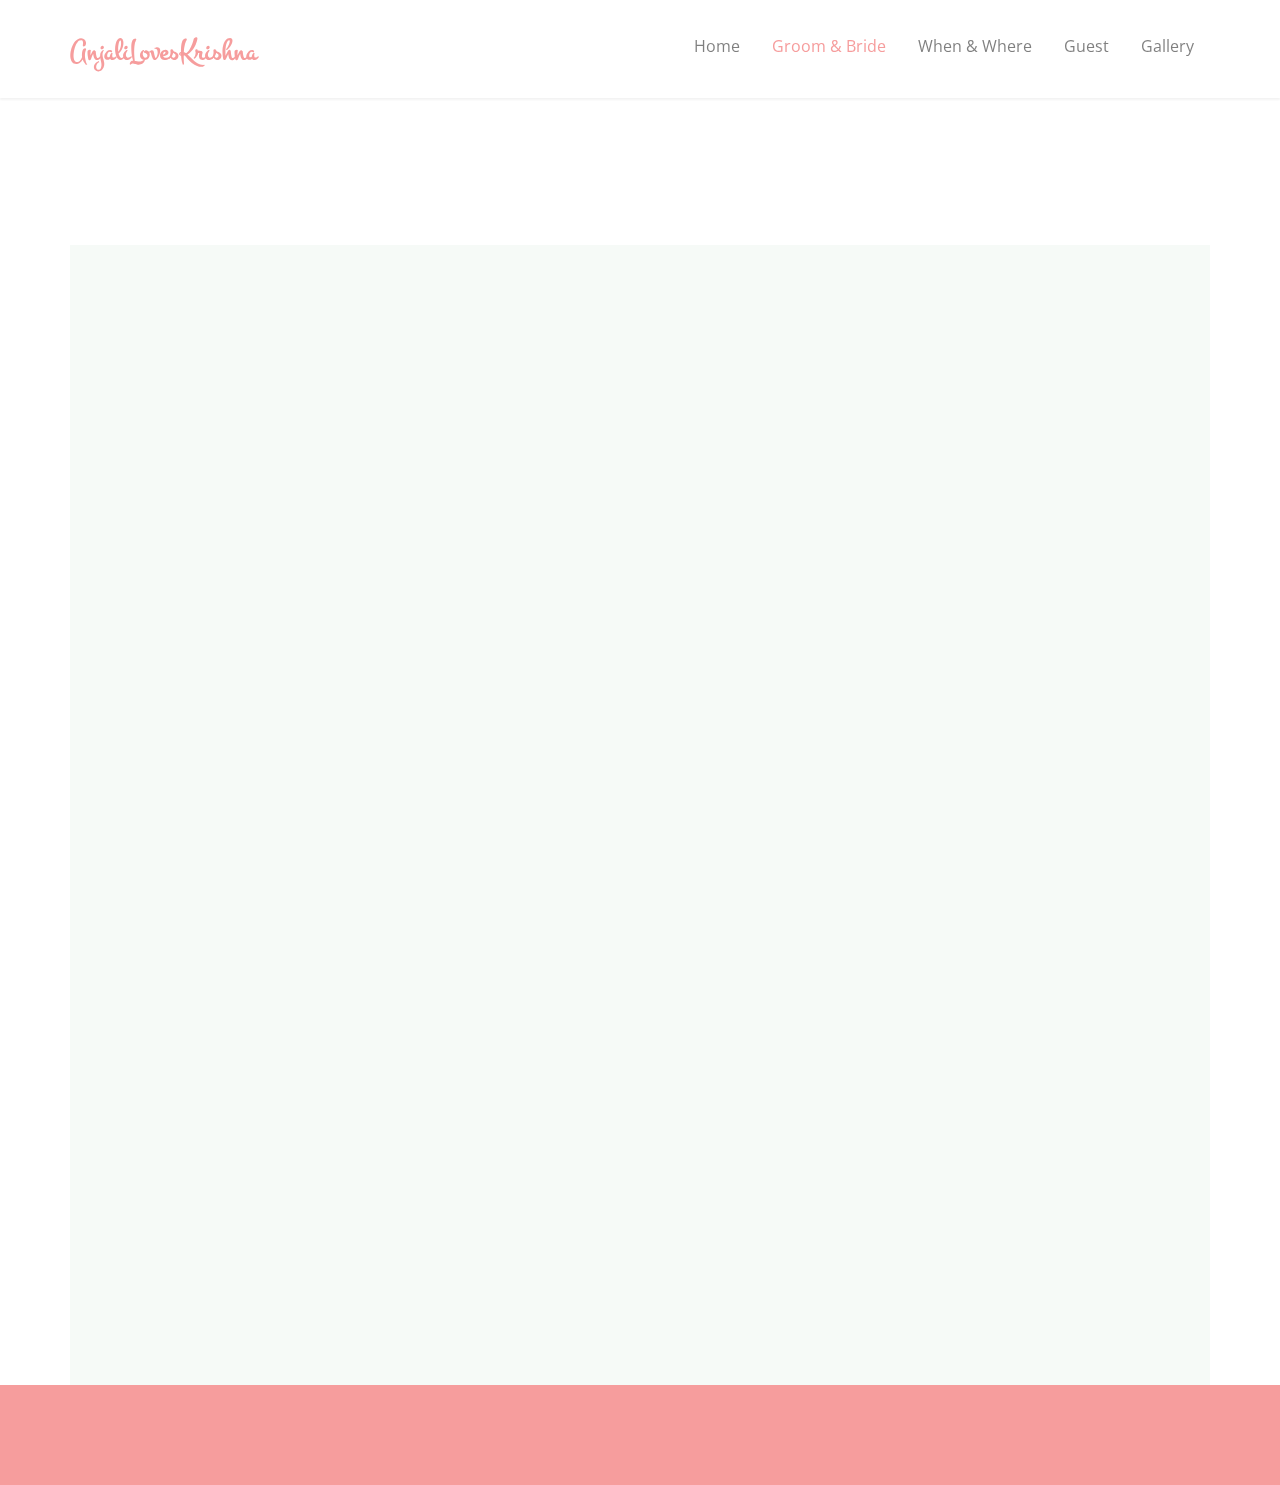
<file: groom-bride.html>
<!DOCTYPE html>
<!--[if lt IE 7]>      <html class="no-js lt-ie9 lt-ie8 lt-ie7"> <![endif]-->
<!--[if IE 7]>         <html class="no-js lt-ie9 lt-ie8"> <![endif]-->
<!--[if IE 8]>         <html class="no-js lt-ie9"> <![endif]-->
<!--[if gt IE 8]><!--> <html class="no-js"> <!--<![endif]-->
	<head>
		<meta charset="utf-8">
		<meta http-equiv="X-UA-Compatible" content="IE=edge">
		<title>Anjali Loves krishna</title>
		<meta name="viewport" content="width=device-width, initial-scale=1">
		<meta name="description" content="Anjali Loves Krishna" />
		<meta name="keywords" content="anjaliloveskrishna, krishnalovesanjali, anjaliwedskrishna, krishnawedsanjali" />
		<meta name="author" content="https://orangictech.com.np" />
	
	  
	
		<!-- Facebook and Twitter integration -->
		<meta property="og:title" content="Anjali Loves Krishna"/>
		<meta property="og:image" content="https://anjaliloveskrishna.github.io/assets/images/cover.jpg"/>
		<meta property="og:url" content="https://anjaliloveskrishna.github.io/gallery.html"/>
		<meta property="og:site_name" content="Anjali Loves Krishna"/>
		<meta property="og:description" content=""/>
		<meta name="twitter:title" content="Anjali Loves Krishna" />
		<meta name="twitter:image" content="https://anjaliloveskrishna.github.io/assets/images/cover.jpg" />
		<meta name="twitter:url" content="https://anjaliloveskrishna.github.io/gallery.html" />
		<meta name="twitter:card" content="https://anjaliloveskrishna.github.io/assets/images/cover.jpg" />

	<!-- Place favicon.ico and apple-touch-icon.png in the root directory -->
	<link rel="shortcut icon" href="favicon.ico">
	
	<link href="https://fonts.googleapis.com/css?family=Montez" rel="stylesheet">
	<link href='https://fonts.googleapis.com/css?family=Open+Sans:400,700,300' rel='stylesheet' type='text/css'>
	
	<!-- Animate.css -->
	<link rel="stylesheet" href="assets/css/animate.css">
	<!-- Icomoon Icon Fonts-->
	<link rel="stylesheet" href="assets/css/icomoon.css">
	<!-- Bootstrap  -->
	<link rel="stylesheet" href="assets/css/bootstrap.css">
	<!-- Superfish -->
	<link rel="stylesheet" href="assets/css/superfish.css">
	<!-- Magnific Popup -->
	<link rel="stylesheet" href="assets/css/magnific-popup.css">
	
	<link rel="stylesheet" href="assets/css/style.css">


	<!-- Modernizr JS -->
	<script src="assets/js/modernizr-2.6.2.min.js"></script>
	<!-- FOR IE9 below -->
	<!--[if lt IE 9]>
	<script src="js/respond.min.js"></script>
	<![endif]-->

	<script
	    src="https://code.jquery.com/jquery-3.3.1.js"
	    integrity="sha256-2Kok7MbOyxpgUVvAk/HJ2jigOSYS2auK4Pfzbm7uH60="
	    crossorigin="anonymous">
	</script>
	<script> 
		$(function(){
			$("#footer").load("footer.html"); 
		});
	</script> 

	</head>
	<body>
		<div id="fh5co-wrapper">
		<div id="fh5co-page">
	
		

		<header id="fh5co-header-section" class="sticky-banner">
			<div class="container">
				<div class="nav-header">
					<a href="#" class="js-fh5co-nav-toggle fh5co-nav-toggle dark"><i></i></a>
					<h1 id="fh5co-logo"><a href="index.html">AnjaliLovesKrishna</a></h1>
					<!-- START #fh5co-menu-wrap -->
					<nav id="fh5co-menu-wrap" role="navigation">
						<ul class="sf-menu" id="fh5co-primary-menu">
							<li><a href="index.html" >Home</a></li>
							<li class="active"><a href="groom-bride.html">Groom &amp; Bride</a></li>
							<li><a href="when-where.html">When &amp; Where</a></li>
							<li><a href="guest.html">Guest</a></li>
							<li><a href="gallery.html">Gallery</a></li>
						</ul>
					</nav>
				</div>
			</div>
		</header>

		<!-- end:header-top -->
		

		<div id="fh5co-groom-bride">
			<div class="container">
				<div class="row">
					<div class="col-md-8 col-md-offset-2 text-center heading-section animate-box">
						<h2>Groom &amp; Bride</h2>
					</div>
				</div>
				<div class="row padding">
					<div class="couple-wrap">
						<div class="col-md-6 nopadding animate-box">
							<img src="assets/images/groom_1.jpg" class="img-responsive" alt="Free HTML5 Bootstrap Template by FreeHTML5.co">
						</div>
						<div class="col-md-6 nopadding animate-box">
							<div class="couple-desc">
								<h3>Er. Krishna Kumar Mandal</h3>
								<p>I am a Tech-Enthusiast who loves learning new skill and technologies. I have my own IT business. My hobbies are adventurous hiking, Swimming and Music lover. I really love travelling. </p>
								<p class="fh5co-social-icons">
									<a href="https://twitter.com/hacksterkrishna"><i class="icon-twitter2"></i></a>
									<a href="https://www.facebook.com/hacksterkrishna/"><i class="icon-facebook2"></i></a>
									<a href="https://www.instagram.com/hacksterkrishna"><i class="icon-instagram"></i></a>
									<a href="https://www.youtube.com/MithilaBari"><i class="icon-youtube"></i></a>
								</p>
							</div>
						</div>
					</div>
				</div>
				<div class="row padding">
					<div class="couple-wrap">
						<div class="col-md-6 col-md-push-6 nopadding animate-box">
							<img src="assets/images/bride_1.jpg" class="img-responsive" alt="Free HTML5 Bootstrap Template by FreeHTML5.co">
						</div>
						<div class="col-md-6 col-md-pull-6 nopadding animate-box">
							<div class="couple-desc">
								<h3>Anjali Mandal</h3>
								<p>I'm currently learning Computer course. I like to dance, and singing. I love spending time with my family and like to cook new cuisines for them.</p>
								<p class="fh5co-social-icons">
									<!-- <a href="#"><i class="icon-twitter2"></i></a>
									<a href="#"><i class="icon-facebook2"></i></a>
									<a href="#"><i class="icon-instagram"></i></a>
									<a href="#"><i class="icon-dribbble2"></i></a>
									<a href="#"><i class="icon-youtube"></i></a> -->
								</p>
							</div>
						</div>
					</div>
				</div>
			</div>
		</div>

		
		
		
		
		<footer>
			<div id="footer">
			</div>
		</footer>

	

	</div>
	<!-- END fh5co-page -->

	</div>
	<!-- END fh5co-wrapper -->
	<script src="assets/js/scripts.min.js"></script>
	</body>
</html>
</file>
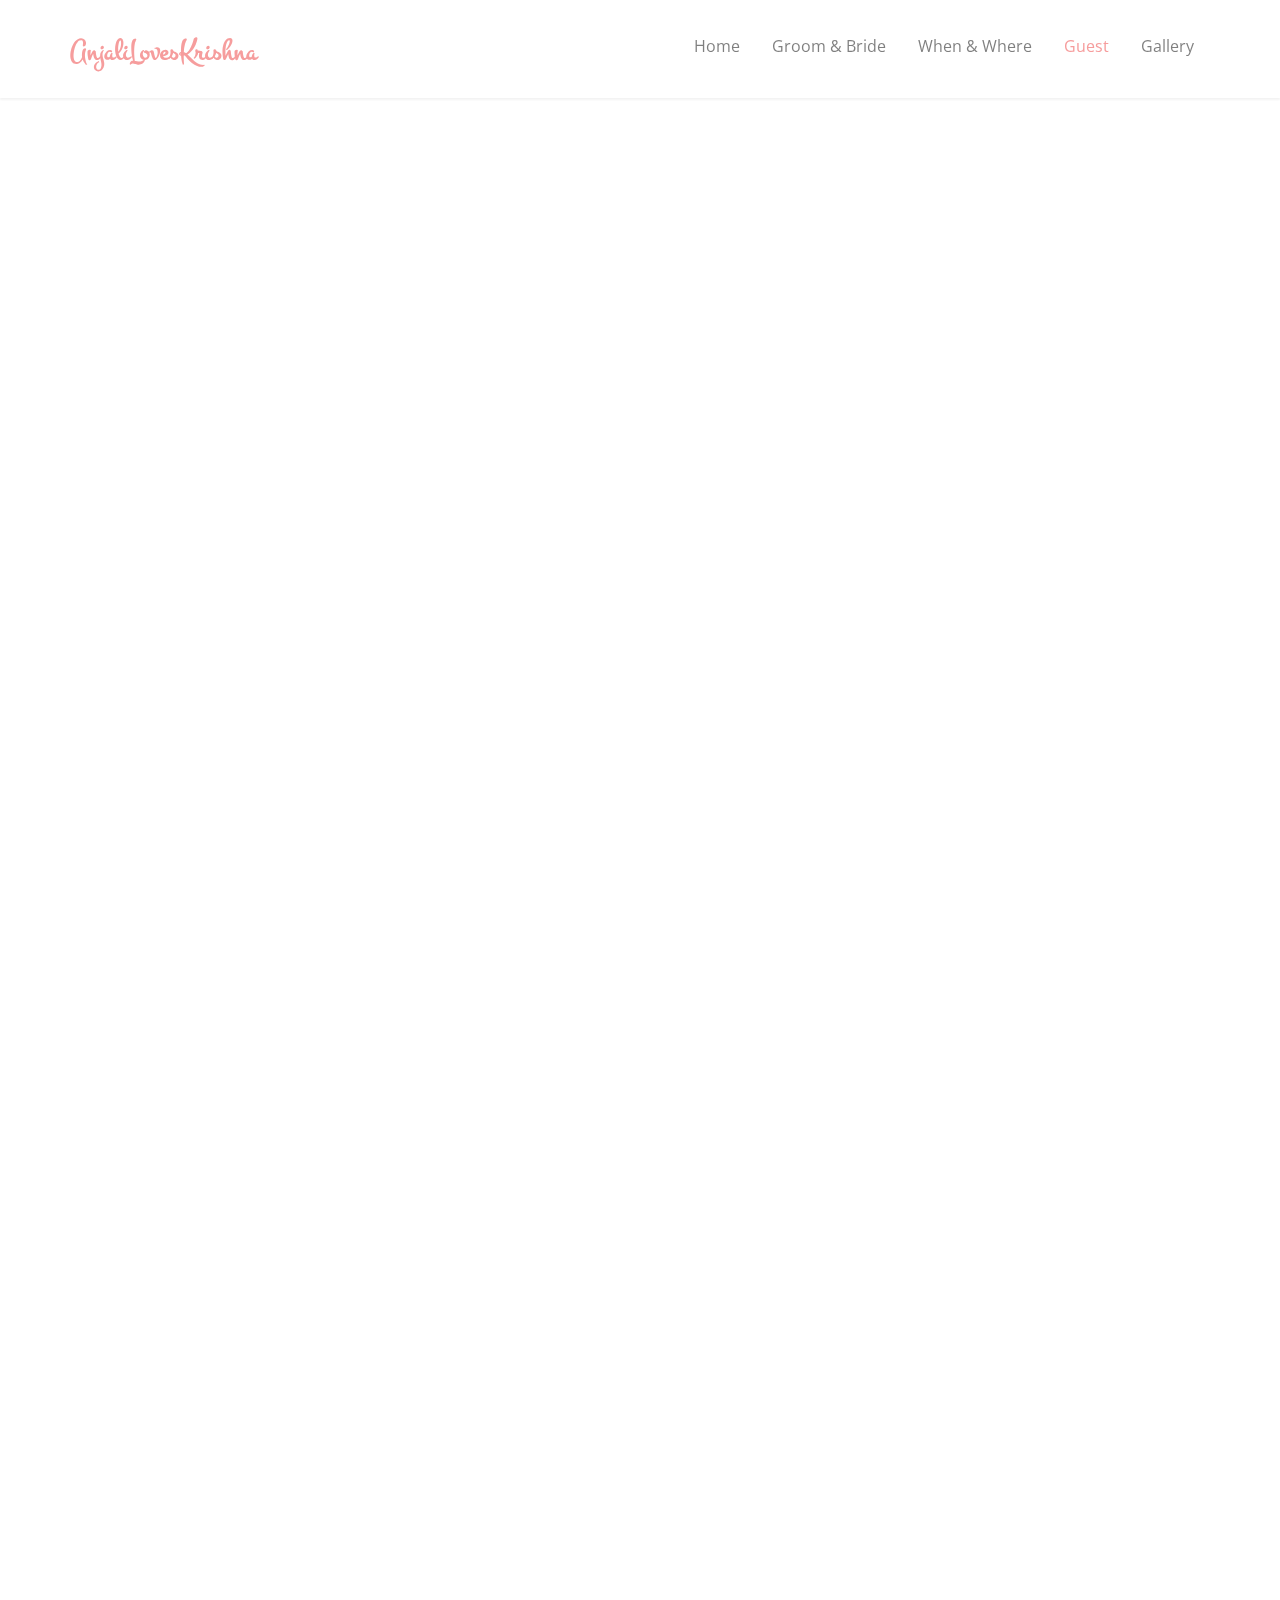
<file: guest.html>
<!DOCTYPE html>
<!--[if lt IE 7]>      <html class="no-js lt-ie9 lt-ie8 lt-ie7"> <![endif]-->
<!--[if IE 7]>         <html class="no-js lt-ie9 lt-ie8"> <![endif]-->
<!--[if IE 8]>         <html class="no-js lt-ie9"> <![endif]-->
<!--[if gt IE 8]><!--> <html class="no-js"> <!--<![endif]-->
	<head>
		<meta charset="utf-8">
		<meta http-equiv="X-UA-Compatible" content="IE=edge">
		<title>Anjali Loves krishna</title>
		<meta name="viewport" content="width=device-width, initial-scale=1">
		<meta name="description" content="Anjali Loves Krishna" />
		<meta name="keywords" content="anjaliloveskrishna, krishnalovesanjali, anjaliwedskrishna, krishnawedsanjali" />
		<meta name="author" content="https://orangictech.com.np" />
	
	  
	
		<!-- Facebook and Twitter integration -->
		<meta property="og:title" content="Anjali Loves Krishna"/>
		<meta property="og:image" content="https://anjaliloveskrishna.github.io/assets/images/cover.jpg"/>
		<meta property="og:url" content="https://anjaliloveskrishna.github.io/gallery.html"/>
		<meta property="og:site_name" content="Anjali Loves Krishna"/>
		<meta property="og:description" content=""/>
		<meta name="twitter:title" content="Anjali Loves Krishna" />
		<meta name="twitter:image" content="https://anjaliloveskrishna.github.io/assets/images/cover.jpg" />
		<meta name="twitter:url" content="https://anjaliloveskrishna.github.io/gallery.html" />
		<meta name="twitter:card" content="https://anjaliloveskrishna.github.io/assets/images/cover.jpg" />

	<!-- Place favicon.ico and apple-touch-icon.png in the root directory -->
	<link rel="shortcut icon" href="favicon.ico">
	
	<link href="https://fonts.googleapis.com/css?family=Montez" rel="stylesheet">
	<link href='https://fonts.googleapis.com/css?family=Open+Sans:400,700,300' rel='stylesheet' type='text/css'>
	
	<!-- Animate.css -->
	<link rel="stylesheet" href="assets/css/animate.css">
	<!-- Icomoon Icon Fonts-->
	<link rel="stylesheet" href="assets/css/icomoon.css">
	<!-- Bootstrap  -->
	<link rel="stylesheet" href="assets/css/bootstrap.css">
	<!-- Superfish -->
	<link rel="stylesheet" href="assets/css/superfish.css">
	<!-- Magnific Popup -->
	<link rel="stylesheet" href="assets/css/magnific-popup.css">
	
	<link rel="stylesheet" href="assets/css/style.css">


	<!-- Modernizr JS -->
	<script src="assets/js/modernizr-2.6.2.min.js"></script>
	<!-- FOR IE9 below -->
	<!--[if lt IE 9]>
	<script src="js/respond.min.js"></script>
	<![endif]-->

	<script
	    src="https://code.jquery.com/jquery-3.3.1.js"
	    integrity="sha256-2Kok7MbOyxpgUVvAk/HJ2jigOSYS2auK4Pfzbm7uH60="
	    crossorigin="anonymous">
	</script>
	<script> 
		$(function(){
			$("#footer").load("footer.html"); 
		});
	</script> 

	</head>
	<body>
		<div id="fh5co-wrapper">
		<div id="fh5co-page">


			<header id="fh5co-header-section" class="sticky-banner">
				<div class="container">
					<div class="nav-header">
						<a href="#" class="js-fh5co-nav-toggle fh5co-nav-toggle dark"><i></i></a>
						<h1 id="fh5co-logo"><a href="index.html">AnjaliLovesKrishna</a></h1>
						<!-- START #fh5co-menu-wrap -->
						<nav id="fh5co-menu-wrap" role="navigation">
							<ul class="sf-menu" id="fh5co-primary-menu">
								<li><a href="index.html" >Home</a></li>
								<li><a href="groom-bride.html">Groom &amp; Bride</a></li>
								<li><a href="when-where.html">When &amp; Where</a></li>
								<li class="active"><a href="guest.html">Guest</a></li>
								<li><a href="gallery.html">Gallery</a></li>
								<!-- <li><a href="blog.html">Blog</a></li> -->
							</ul>
						</nav>
					</div>
				</div>
			</header>

		<!-- end:header-top -->
		
		
		<div id="fh5co-guest">
			<div class="container">
				<div class="row animate-box">
					<div class="col-md-8 col-md-offset-2 text-center heading-section">
						<h2>The Groomsmen</h2>
					</div>
				</div>
				<div class="row row-bottom-padded-lg">
					<div class="col-md-3 text-center animate-box">
						<div class="groom-men">
							<img src="assets/images/groomsmen/rameshwar_mandal.jpg" class="img-responsive" alt="anjaloloveskrishna">
							<h3>Shree Rameshwar Mandal</h3>
						</div>
					</div>
					<div class="col-md-3 text-center animate-box">
						<div class="groom-men">
							<img src="assets/images/groomsmen/yugeshwar_mandal.jpg" class="img-responsive" alt="anjaloloveskrishna">
							<h3>Shree Yugeshwar Mandal</h3>
						</div>
					</div>
					<div class="col-md-3 text-center animate-box">
						<div class="groom-men">
							<img src="assets/images/groomsmen/jabahar_mandal.jpg" class="img-responsive" alt="anjaloloveskrishna">
							<h3>Shree Jabahar Mandal</h3>
						</div>
					</div>
					<div class="col-md-3 text-center animate-box">
						<div class="groom-men">
							<img src="assets/images/groomsmen/nabal_kishor_mandal.jpg" class="img-responsive" alt="anjaloloveskrishna">
							<h3>Shree Nabal Kishor Mandal</h3>
						</div>
					</div>										
				</div>
				<div class="row">
					<div class="col-md-3 text-center animate-box">
						<div class="groom-men">
							<img src="assets/images/groomsmen/jayram_mandal.jpg" class="img-responsive" alt="anjaloloveskrishna">
							<h3>Jayram Mandal</h3>
						</div>
					</div>
					<div class="col-md-3 text-center animate-box">
						<div class="groom-men">
							<img src="assets/images/groomsmen/basudeb_mandal.jpg" class="img-responsive" alt="anjaloloveskrishna">
							<h3>Bashudeb Mandal</h3>
						</div>
					</div>
					<div class="col-md-3 text-center animate-box">
						<div class="groom-men">
							<img src="assets/images/groomsmen/bindeshwar_thakur.jpg" class="img-responsive" alt="anjaloloveskrishna">
							<h3>Bindeshwar Thakur</h3>
						</div>
					</div>
					<div class="col-md-3 text-center animate-box">
						<div class="groom-men">
							<img src="assets/images/groomsmen/mukesh_mandal.jpg" class="img-responsive" alt="anjaloloveskrishna">
							<h3>Mukesh Mandal</h3>
						</div>
					</div>
				</div>
				<div class="row">
					<div class="col-md-3 text-center animate-box">
						<div class="groom-men">
							<img src="assets/images/groomsmen/hari_mandal.jpg" class="img-responsive" alt="anjaloloveskrishna">
							<h3>Hari Mandal</h3>
						</div>
					</div>
					<div class="col-md-3 text-center animate-box">
						<div class="groom-men">
							<img src="assets/images/groomsmen/sunil_mandal.jpg" class="img-responsive" alt="anjaloloveskrishna">
							<h3>Sunil Mandal</h3>
						</div>
					</div>
					<div class="col-md-3 text-center animate-box">
						<div class="groom-men">
							<img src="assets/images/groomsmen/sanjeep_mandal.jpg" class="img-responsive" alt="anjaloloveskrishna">
							<h3>Sanjeep Mandal</h3>
						</div>
					</div>
					<div class="col-md-3 text-center animate-box">
						<div class="groom-men">
							<img src="assets/images/groomsmen/amit_mandal.jpg" class="img-responsive" alt="anjaloloveskrishna">
							<h3>Amit Mandal</h3>
						</div>
					</div>
				</div>
				<div class="row">
					<div class="col-md-3 text-center animate-box">
						<div class="groom-men">
							<img src="assets/images/groomsmen/suresh_mandal.jpg" class="img-responsive" alt="anjaloloveskrishna">
							<h3>Suresh Mandal</h3>
						</div>
					</div>
					<div class="col-md-3 text-center animate-box">
						<div class="groom-men">
							<img src="assets/images/groomsmen/jayram_mandal1.jpg" class="img-responsive" alt="anjaloloveskrishna">
							<h3>Jayram Mandal</h3>
						</div>
					</div>
					<div class="col-md-3 text-center animate-box">
						<div class="groom-men">
							<img src="assets/images/groomsmen/ramdeb_mandal.jpg" class="img-responsive" alt="anjaloloveskrishna">
							<h3>Ramdeb Mandal</h3>
						</div>
					</div>
					<div class="col-md-3 text-center animate-box">
						<div class="groom-men">
							<img src="assets/images/groomsmen/dularchan_mandal.jpg" class="img-responsive" alt="anjaloloveskrishna">
							<h3>Dularchan Mandal</h3>
						</div>
					</div>
				</div>
				<div class="row">
					<div class="col-md-3 text-center animate-box">
						<div class="groom-men">
							<img src="assets/images/groomsmen/shankar_dahal.jpg" class="img-responsive" alt="anjaloloveskrishna">
							<h3>Shankar Dahal</h3>
						</div>
					</div>					
					<div class="col-md-3 text-center animate-box">
						<div class="groom-men">
							<img src="assets/images/groomsmen/niraj_karn.jpg" class="img-responsive" alt="anjaloloveskrishna">
							<h3>Niraj Karn</h3>
						</div>
					</div>
					<div class="col-md-3 text-center animate-box">
						<div class="groom-men">
							<img src="assets/images/groomsmen/dhananjay.jpg" class="img-responsive" alt="anjaloloveskrishna">
							<h3>Dhananjay/DK Boss</h3>
						</div>
					</div>
					<div class="col-md-3 text-center animate-box">
						<div class="groom-men">
							<img src="assets/images/groomsmen/ritik_mandal.jpg" class="img-responsive" alt="anjaloloveskrishna">
							<h3>Ritik Mandal</h3>
						</div>
					</div>					
				</div>
				<div class="row">
					<div class="col-md-3 text-center animate-box">
						<div class="groom-men">
							<img src="assets/images/groomsmen/aalok_adhikari.jpg" class="img-responsive" alt="anjaloloveskrishna">
							<h3>Aalok Adhikari</h3>
						</div>
					</div>					
					<div class="col-md-3 text-center animate-box">
						<div class="groom-men">
							<img src="assets/images/groomsmen/subhash_bijuliya.jpg" class="img-responsive" alt="anjaloloveskrishna">
							<h3>Subhash Mandal</h3>
						</div>
					</div>
					<div class="col-md-3 text-center animate-box">
						<div class="groom-men">
							<img src="assets/images/groomsmen/subhash_teliyaha.jpg" class="img-responsive" alt="anjaloloveskrishna">
							<h3>Subhash Mandal</h3>
						</div>
					</div>
					<div class="col-md-3 text-center animate-box">
						<div class="groom-men">
							<img src="assets/images/groomsmen/sharban.jpg" class="img-responsive" alt="anjaloloveskrishna">
							<h3>Sharban Mandal</h3>
						</div>
					</div>
				</div>


				<div class="row animate-box">
					<div class="col-md-8 col-md-offset-2 text-center heading-section">
						<h2>The Bridesmaids</h2>
					</div>
				</div>
				<div class="row">
					<div class="col-md-3 text-center animate-box">
						<div class="groom-men">
							<img src="assets/images/bridesmaids/arun_mandal.jpg" class="img-responsive" alt="Free HTML5 Bootstrap Template by FreeHTML5.co">
							<h3>Shree Arun Mandal</h3>
						</div>
					</div>
					<div class="col-md-3 text-center animate-box">
						<div class="groom-men">
							<img src="assets/images/bridesmaids/manoj_mandal.jpg" class="img-responsive" alt="Free HTML5 Bootstrap Template by FreeHTML5.co">
							<h3>Shree Manoj Mandal</h3>
						</div>
					</div>
					<div class="col-md-3 text-center animate-box">
						<div class="groom-men">
							<img src="assets/images/bridesmaids/hira_mandal.jpg" class="img-responsive" alt="Free HTML5 Bootstrap Template by FreeHTML5.co">
							<h3>Hira Mandal</h3>
						</div>
					</div>
					<div class="col-md-3 text-center animate-box">
						<div class="groom-men">
							<img src="assets/images/bridesmaids/ramendra_yadav.jpg" class="img-responsive" alt="Free HTML5 Bootstrap Template by FreeHTML5.co">
							<h3>Ramendra Yadav</h3>
						</div>
					</div>
				</div>
			</div>
		</div>

		<footer>
			<div id="footer">
			</div>
		</footer>

	

	</div>
	<!-- END fh5co-page -->

	</div>
	<!-- END fh5co-wrapper -->

	<!-- Google Map -->
	<!-- <script src="https://maps.googleapis.com/maps/api/js?key=AIzaSyCefOgb1ZWqYtj7raVSmN4PL2WkTrc-KyA&sensor=false"></script> -->
	<!-- jQuery -->
	<script src="assets/js/scripts.min.js"></script>
	</body>
</html>
</file>
<file: assets/css/icomoon.css>
@font-face {
    font-family: 'icomoon';
    src:    url('fonts/icomoon.eot?1oniuf');
    src:    url('fonts/icomoon.eot?1oniuf#iefix') format('embedded-opentype'),
        url('fonts/icomoon.ttf?1oniuf') format('truetype'),
        url('fonts/icomoon.woff?1oniuf') format('woff'),
        url('fonts/icomoon.svg?1oniuf#icomoon') format('svg');
    font-weight: normal;
    font-style: normal;
}

[class^="icon-"], [class*=" icon-"] {
    /* use !important to prevent issues with browser extensions that change fonts */
    font-family: 'icomoon' !important;
    speak: none;
    font-style: normal;
    font-weight: normal;
    font-variant: normal;
    text-transform: none;
    line-height: 1;

    /* Better Font Rendering =========== */
    -webkit-font-smoothing: antialiased;
    -moz-osx-font-smoothing: grayscale;
}

.icon-mobile:before {
    content: "\e000";
}
.icon-laptop:before {
    content: "\e001";
}
.icon-desktop:before {
    content: "\e002";
}
.icon-tablet:before {
    content: "\e003";
}
.icon-phone:before {
    content: "\e004";
}
.icon-document:before {
    content: "\e005";
}
.icon-documents:before {
    content: "\e006";
}
.icon-search:before {
    content: "\e007";
}
.icon-clipboard:before {
    content: "\e008";
}
.icon-newspaper:before {
    content: "\e009";
}
.icon-notebook:before {
    content: "\e00a";
}
.icon-book-open:before {
    content: "\e00b";
}
.icon-browser:before {
    content: "\e00c";
}
.icon-calendar:before {
    content: "\e00d";
}
.icon-presentation:before {
    content: "\e00e";
}
.icon-picture:before {
    content: "\e00f";
}
.icon-pictures:before {
    content: "\e010";
}
.icon-video:before {
    content: "\e011";
}
.icon-camera:before {
    content: "\e012";
}
.icon-printer:before {
    content: "\e013";
}
.icon-toolbox:before {
    content: "\e014";
}
.icon-briefcase:before {
    content: "\e015";
}
.icon-wallet:before {
    content: "\e016";
}
.icon-gift:before {
    content: "\e017";
}
.icon-bargraph:before {
    content: "\e018";
}
.icon-grid:before {
    content: "\e019";
}
.icon-expand:before {
    content: "\e01a";
}
.icon-focus:before {
    content: "\e01b";
}
.icon-edit:before {
    content: "\e01c";
}
.icon-adjustments:before {
    content: "\e01d";
}
.icon-ribbon:before {
    content: "\e01e";
}
.icon-hourglass:before {
    content: "\e01f";
}
.icon-lock:before {
    content: "\e020";
}
.icon-megaphone:before {
    content: "\e021";
}
.icon-shield:before {
    content: "\e022";
}
.icon-trophy:before {
    content: "\e023";
}
.icon-flag:before {
    content: "\e024";
}
.icon-map:before {
    content: "\e025";
}
.icon-puzzle:before {
    content: "\e026";
}
.icon-basket:before {
    content: "\e027";
}
.icon-envelope:before {
    content: "\e028";
}
.icon-streetsign:before {
    content: "\e029";
}
.icon-telescope:before {
    content: "\e02a";
}
.icon-gears:before {
    content: "\e02b";
}
.icon-key:before {
    content: "\e02c";
}
.icon-paperclip:before {
    content: "\e02d";
}
.icon-attachment:before {
    content: "\e02e";
}
.icon-pricetags:before {
    content: "\e02f";
}
.icon-lightbulb:before {
    content: "\e030";
}
.icon-layers:before {
    content: "\e031";
}
.icon-pencil:before {
    content: "\e032";
}
.icon-tools:before {
    content: "\e033";
}
.icon-tools-2:before {
    content: "\e034";
}
.icon-scissors:before {
    content: "\e035";
}
.icon-paintbrush:before {
    content: "\e036";
}
.icon-magnifying-glass:before {
    content: "\e037";
}
.icon-circle-compass:before {
    content: "\e038";
}
.icon-linegraph:before {
    content: "\e039";
}
.icon-mic:before {
    content: "\e03a";
}
.icon-strategy:before {
    content: "\e03b";
}
.icon-beaker:before {
    content: "\e03c";
}
.icon-caution:before {
    content: "\e03d";
}
.icon-recycle:before {
    content: "\e03e";
}
.icon-anchor:before {
    content: "\e03f";
}
.icon-profile-male:before {
    content: "\e040";
}
.icon-profile-female:before {
    content: "\e041";
}
.icon-bike:before {
    content: "\e042";
}
.icon-wine:before {
    content: "\e043";
}
.icon-hotairballoon:before {
    content: "\e044";
}
.icon-globe:before {
    content: "\e045";
}
.icon-genius:before {
    content: "\e046";
}
.icon-map-pin:before {
    content: "\e047";
}
.icon-dial:before {
    content: "\e048";
}
.icon-chat:before {
    content: "\e049";
}
.icon-heart:before {
    content: "\e04a";
}
.icon-cloud:before {
    content: "\e04b";
}
.icon-upload:before {
    content: "\e04c";
}
.icon-download:before {
    content: "\e04d";
}
.icon-target:before {
    content: "\e04e";
}
.icon-hazardous:before {
    content: "\e04f";
}
.icon-piechart:before {
    content: "\e050";
}
.icon-speedometer:before {
    content: "\e051";
}
.icon-global:before {
    content: "\e052";
}
.icon-compass:before {
    content: "\e053";
}
.icon-lifesaver:before {
    content: "\e054";
}
.icon-clock:before {
    content: "\e055";
}
.icon-aperture:before {
    content: "\e056";
}
.icon-quote:before {
    content: "\e057";
}
.icon-scope:before {
    content: "\e058";
}
.icon-alarmclock:before {
    content: "\e059";
}
.icon-refresh:before {
    content: "\e05a";
}
.icon-happy:before {
    content: "\e05b";
}
.icon-sad:before {
    content: "\e05c";
}
.icon-facebook:before {
    content: "\e05d";
}
.icon-twitter:before {
    content: "\e05e";
}
.icon-googleplus:before {
    content: "\e05f";
}
.icon-rss:before {
    content: "\e060";
}
.icon-tumblr:before {
    content: "\e061";
}
.icon-linkedin:before {
    content: "\e062";
}
.icon-dribbble:before {
    content: "\e063";
}
.icon-box2:before {
    content: "\ea82";
}
.icon-write:before {
    content: "\ea83";
}
.icon-clock2:before {
    content: "\ea84";
}
.icon-reply2:before {
    content: "\ea85";
}
.icon-reply-all2:before {
    content: "\ea86";
}
.icon-forward2:before {
    content: "\ea87";
}
.icon-flag2:before {
    content: "\ea88";
}
.icon-search2:before {
    content: "\ea89";
}
.icon-trash2:before {
    content: "\ea8a";
}
.icon-envelope2:before {
    content: "\ea8b";
}
.icon-bubble:before {
    content: "\ea8c";
}
.icon-bubbles:before {
    content: "\ea8d";
}
.icon-user2:before {
    content: "\ea8e";
}
.icon-users2:before {
    content: "\ea8f";
}
.icon-cloud2:before {
    content: "\ea90";
}
.icon-download2:before {
    content: "\ea91";
}
.icon-upload2:before {
    content: "\ea92";
}
.icon-rain:before {
    content: "\ea93";
}
.icon-sun:before {
    content: "\ea94";
}
.icon-moon2:before {
    content: "\ea95";
}
.icon-bell2:before {
    content: "\ea96";
}
.icon-folder2:before {
    content: "\ea97";
}
.icon-pin2:before {
    content: "\ea98";
}
.icon-sound2:before {
    content: "\ea99";
}
.icon-microphone:before {
    content: "\ea9a";
}
.icon-camera2:before {
    content: "\ea9b";
}
.icon-image2:before {
    content: "\ea9c";
}
.icon-cog2:before {
    content: "\ea9d";
}
.icon-calendar2:before {
    content: "\ea9e";
}
.icon-book2:before {
    content: "\ea9f";
}
.icon-map-marker:before {
    content: "\eaa0";
}
.icon-store:before {
    content: "\eaa1";
}
.icon-support:before {
    content: "\eaa2";
}
.icon-tag2:before {
    content: "\eaa3";
}
.icon-heart2:before {
    content: "\eaa4";
}
.icon-video-camera:before {
    content: "\eaa5";
}
.icon-trophy2:before {
    content: "\eaa6";
}
.icon-cart:before {
    content: "\eaa7";
}
.icon-eye2:before {
    content: "\eaa8";
}
.icon-cancel:before {
    content: "\eaa9";
}
.icon-chart:before {
    content: "\eaaa";
}
.icon-target2:before {
    content: "\eaab";
}
.icon-printer2:before {
    content: "\eaac";
}
.icon-location2:before {
    content: "\eaad";
}
.icon-bookmark2:before {
    content: "\eaae";
}
.icon-monitor:before {
    content: "\eaaf";
}
.icon-cross2:before {
    content: "\eab0";
}
.icon-plus2:before {
    content: "\eab1";
}
.icon-left:before {
    content: "\eab2";
}
.icon-up:before {
    content: "\eab3";
}
.icon-browser2:before {
    content: "\eab4";
}
.icon-windows:before {
    content: "\eab5";
}
.icon-switch2:before {
    content: "\eab6";
}
.icon-dashboard:before {
    content: "\eab7";
}
.icon-play:before {
    content: "\eab8";
}
.icon-fast-forward:before {
    content: "\eab9";
}
.icon-next:before {
    content: "\eaba";
}
.icon-refresh2:before {
    content: "\eabb";
}
.icon-film:before {
    content: "\eabc";
}
.icon-home2:before {
    content: "\eabd";
}
.icon-add-to-list:before {
    content: "\e901";
}
.icon-classic-computer:before {
    content: "\e902";
}
.icon-controller-fast-backward:before {
    content: "\e903";
}
.icon-creative-commons-attribution:before {
    content: "\e904";
}
.icon-creative-commons-noderivs:before {
    content: "\e905";
}
.icon-creative-commons-noncommercial-eu:before {
    content: "\e906";
}
.icon-creative-commons-noncommercial-us:before {
    content: "\e907";
}
.icon-creative-commons-public-domain:before {
    content: "\e908";
}
.icon-creative-commons-remix:before {
    content: "\e909";
}
.icon-creative-commons-share:before {
    content: "\e90a";
}
.icon-creative-commons-sharealike:before {
    content: "\e90b";
}
.icon-creative-commons:before {
    content: "\e90c";
}
.icon-document-landscape:before {
    content: "\e90d";
}
.icon-remove-user:before {
    content: "\e90e";
}
.icon-warning:before {
    content: "\e90f";
}
.icon-arrow-bold-down:before {
    content: "\e910";
}
.icon-arrow-bold-left:before {
    content: "\e911";
}
.icon-arrow-bold-right:before {
    content: "\e912";
}
.icon-arrow-bold-up:before {
    content: "\e913";
}
.icon-arrow-down:before {
    content: "\e914";
}
.icon-arrow-left:before {
    content: "\e915";
}
.icon-arrow-long-down:before {
    content: "\e916";
}
.icon-arrow-long-left:before {
    content: "\e917";
}
.icon-arrow-long-right:before {
    content: "\e918";
}
.icon-arrow-long-up:before {
    content: "\e919";
}
.icon-arrow-right:before {
    content: "\e91a";
}
.icon-arrow-up:before {
    content: "\e91b";
}
.icon-arrow-with-circle-down:before {
    content: "\e91c";
}
.icon-arrow-with-circle-left:before {
    content: "\e91d";
}
.icon-arrow-with-circle-right:before {
    content: "\e91e";
}
.icon-arrow-with-circle-up:before {
    content: "\e91f";
}
.icon-bookmark:before {
    content: "\e920";
}
.icon-bookmarks:before {
    content: "\e921";
}
.icon-chevron-down:before {
    content: "\e922";
}
.icon-chevron-left:before {
    content: "\e923";
}
.icon-chevron-right:before {
    content: "\e924";
}
.icon-chevron-small-down:before {
    content: "\e925";
}
.icon-chevron-small-left:before {
    content: "\e926";
}
.icon-chevron-small-right:before {
    content: "\e927";
}
.icon-chevron-small-up:before {
    content: "\e928";
}
.icon-chevron-thin-down:before {
    content: "\e929";
}
.icon-chevron-thin-left:before {
    content: "\e92a";
}
.icon-chevron-thin-right:before {
    content: "\e92b";
}
.icon-chevron-thin-up:before {
    content: "\e92c";
}
.icon-chevron-up:before {
    content: "\e92d";
}
.icon-chevron-with-circle-down:before {
    content: "\e92e";
}
.icon-chevron-with-circle-left:before {
    content: "\e92f";
}
.icon-chevron-with-circle-right:before {
    content: "\e930";
}
.icon-chevron-with-circle-up:before {
    content: "\e931";
}
.icon-cloud3:before {
    content: "\e932";
}
.icon-controller-fast-forward:before {
    content: "\e933";
}
.icon-controller-jump-to-start:before {
    content: "\e934";
}
.icon-controller-next:before {
    content: "\e935";
}
.icon-controller-paus:before {
    content: "\e936";
}
.icon-controller-play:before {
    content: "\e937";
}
.icon-controller-record:before {
    content: "\e938";
}
.icon-controller-stop:before {
    content: "\e939";
}
.icon-controller-volume:before {
    content: "\e93a";
}
.icon-dot-single:before {
    content: "\e93b";
}
.icon-dots-three-horizontal:before {
    content: "\e93c";
}
.icon-dots-three-vertical:before {
    content: "\e93d";
}
.icon-dots-two-horizontal:before {
    content: "\e93e";
}
.icon-dots-two-vertical:before {
    content: "\e93f";
}
.icon-download3:before {
    content: "\e940";
}
.icon-emoji-flirt:before {
    content: "\e941";
}
.icon-flow-branch:before {
    content: "\e942";
}
.icon-flow-cascade:before {
    content: "\e943";
}
.icon-flow-line:before {
    content: "\e944";
}
.icon-flow-parallel:before {
    content: "\e945";
}
.icon-flow-tree:before {
    content: "\e946";
}
.icon-install:before {
    content: "\e947";
}
.icon-layers2:before {
    content: "\e948";
}
.icon-open-book:before {
    content: "\e949";
}
.icon-resize-100:before {
    content: "\e94a";
}
.icon-resize-full-screen:before {
    content: "\e94b";
}
.icon-save:before {
    content: "\e94c";
}
.icon-select-arrows:before {
    content: "\e94d";
}
.icon-sound-mute:before {
    content: "\e94e";
}
.icon-sound:before {
    content: "\e94f";
}
.icon-trash:before {
    content: "\e950";
}
.icon-triangle-down:before {
    content: "\e951";
}
.icon-triangle-left:before {
    content: "\e952";
}
.icon-triangle-right:before {
    content: "\e953";
}
.icon-triangle-up:before {
    content: "\e954";
}
.icon-uninstall:before {
    content: "\e955";
}
.icon-upload-to-cloud:before {
    content: "\e956";
}
.icon-upload3:before {
    content: "\e957";
}
.icon-add-user:before {
    content: "\e958";
}
.icon-address:before {
    content: "\e959";
}
.icon-adjust:before {
    content: "\e95a";
}
.icon-air:before {
    content: "\e95b";
}
.icon-aircraft-landing:before {
    content: "\e95c";
}
.icon-aircraft-take-off:before {
    content: "\e95d";
}
.icon-aircraft:before {
    content: "\e95e";
}
.icon-align-bottom:before {
    content: "\e95f";
}
.icon-align-horizontal-middle:before {
    content: "\e960";
}
.icon-align-left:before {
    content: "\e961";
}
.icon-align-right:before {
    content: "\e962";
}
.icon-align-top:before {
    content: "\e963";
}
.icon-align-vertical-middle:before {
    content: "\e964";
}
.icon-archive:before {
    content: "\e965";
}
.icon-area-graph:before {
    content: "\e966";
}
.icon-attachment2:before {
    content: "\e967";
}
.icon-awareness-ribbon:before {
    content: "\e968";
}
.icon-back-in-time:before {
    content: "\e969";
}
.icon-back:before {
    content: "\e96a";
}
.icon-bar-graph:before {
    content: "\e96b";
}
.icon-battery:before {
    content: "\e96c";
}
.icon-beamed-note:before {
    content: "\e96d";
}
.icon-bell:before {
    content: "\e96e";
}
.icon-blackboard:before {
    content: "\e96f";
}
.icon-block:before {
    content: "\e970";
}
.icon-book:before {
    content: "\e971";
}
.icon-bowl:before {
    content: "\e972";
}
.icon-box:before {
    content: "\e973";
}
.icon-briefcase2:before {
    content: "\e974";
}
.icon-browser3:before {
    content: "\e975";
}
.icon-brush:before {
    content: "\e976";
}
.icon-bucket:before {
    content: "\e977";
}
.icon-cake:before {
    content: "\e978";
}
.icon-calculator:before {
    content: "\e979";
}
.icon-calendar3:before {
    content: "\e97a";
}
.icon-camera3:before {
    content: "\e97b";
}
.icon-ccw:before {
    content: "\e97c";
}
.icon-chat2:before {
    content: "\e97d";
}
.icon-check:before {
    content: "\e97e";
}
.icon-circle-with-cross:before {
    content: "\e97f";
}
.icon-circle-with-minus:before {
    content: "\e980";
}
.icon-circle-with-plus:before {
    content: "\e981";
}
.icon-circle:before {
    content: "\e982";
}
.icon-circular-graph:before {
    content: "\e983";
}
.icon-clapperboard:before {
    content: "\e984";
}
.icon-clipboard2:before {
    content: "\e985";
}
.icon-clock3:before {
    content: "\e986";
}
.icon-code:before {
    content: "\e987";
}
.icon-cog:before {
    content: "\e988";
}
.icon-colours:before {
    content: "\e989";
}
.icon-compass2:before {
    content: "\e98a";
}
.icon-copy:before {
    content: "\e98b";
}
.icon-credit-card:before {
    content: "\e98c";
}
.icon-credit:before {
    content: "\e98d";
}
.icon-cross:before {
    content: "\e98e";
}
.icon-cup:before {
    content: "\e98f";
}
.icon-cw:before {
    content: "\e990";
}
.icon-cycle:before {
    content: "\e991";
}
.icon-database:before {
    content: "\e992";
}
.icon-dial-pad:before {
    content: "\e993";
}
.icon-direction:before {
    content: "\e994";
}
.icon-document2:before {
    content: "\e995";
}
.icon-documents2:before {
    content: "\e996";
}
.icon-drink:before {
    content: "\e997";
}
.icon-drive:before {
    content: "\e998";
}
.icon-drop:before {
    content: "\e999";
}
.icon-edit2:before {
    content: "\e99a";
}
.icon-email:before {
    content: "\e99b";
}
.icon-emoji-happy:before {
    content: "\e99c";
}
.icon-emoji-neutral:before {
    content: "\e99d";
}
.icon-emoji-sad:before {
    content: "\e99e";
}
.icon-erase:before {
    content: "\e99f";
}
.icon-eraser:before {
    content: "\e9a0";
}
.icon-export:before {
    content: "\e9a1";
}
.icon-eye:before {
    content: "\e9a2";
}
.icon-feather:before {
    content: "\e9a3";
}
.icon-flag3:before {
    content: "\e9a4";
}
.icon-flash:before {
    content: "\e9a5";
}
.icon-flashlight:before {
    content: "\e9a6";
}
.icon-flat-brush:before {
    content: "\e9a7";
}
.icon-folder-images:before {
    content: "\e9a8";
}
.icon-folder-music:before {
    content: "\e9a9";
}
.icon-folder-video:before {
    content: "\e9aa";
}
.icon-folder:before {
    content: "\e9ab";
}
.icon-forward:before {
    content: "\e9ac";
}
.icon-funnel:before {
    content: "\e9ad";
}
.icon-game-controller:before {
    content: "\e9ae";
}
.icon-gauge:before {
    content: "\e9af";
}
.icon-globe2:before {
    content: "\e9b0";
}
.icon-graduation-cap:before {
    content: "\e9b1";
}
.icon-grid2:before {
    content: "\e9b2";
}
.icon-hair-cross:before {
    content: "\e9b3";
}
.icon-hand:before {
    content: "\e9b4";
}
.icon-heart-outlined:before {
    content: "\e9b5";
}
.icon-heart3:before {
    content: "\e9b6";
}
.icon-help-with-circle:before {
    content: "\e9b7";
}
.icon-help:before {
    content: "\e9b8";
}
.icon-home:before {
    content: "\e9b9";
}
.icon-hour-glass:before {
    content: "\e9ba";
}
.icon-image-inverted:before {
    content: "\e9bb";
}
.icon-image:before {
    content: "\e9bc";
}
.icon-images:before {
    content: "\e9bd";
}
.icon-inbox:before {
    content: "\e9be";
}
.icon-infinity:before {
    content: "\e9bf";
}
.icon-info-with-circle:before {
    content: "\e9c0";
}
.icon-info:before {
    content: "\e9c1";
}
.icon-key2:before {
    content: "\e9c2";
}
.icon-keyboard:before {
    content: "\e9c3";
}
.icon-lab-flask:before {
    content: "\e9c4";
}
.icon-landline:before {
    content: "\e9c5";
}
.icon-language:before {
    content: "\e9c6";
}
.icon-laptop2:before {
    content: "\e9c7";
}
.icon-leaf:before {
    content: "\e9c8";
}
.icon-level-down:before {
    content: "\e9c9";
}
.icon-level-up:before {
    content: "\e9ca";
}
.icon-lifebuoy:before {
    content: "\e9cb";
}
.icon-light-bulb:before {
    content: "\e9cc";
}
.icon-light-down:before {
    content: "\e9cd";
}
.icon-light-up:before {
    content: "\e9ce";
}
.icon-line-graph:before {
    content: "\e9cf";
}
.icon-link:before {
    content: "\e9d0";
}
.icon-list:before {
    content: "\e9d1";
}
.icon-location-pin:before {
    content: "\e9d2";
}
.icon-location:before {
    content: "\e9d3";
}
.icon-lock-open:before {
    content: "\e9d4";
}
.icon-lock2:before {
    content: "\e9d5";
}
.icon-log-out:before {
    content: "\e9d6";
}
.icon-login:before {
    content: "\e9d7";
}
.icon-loop:before {
    content: "\e9d8";
}
.icon-magnet:before {
    content: "\e9d9";
}
.icon-magnifying-glass2:before {
    content: "\e9da";
}
.icon-mail:before {
    content: "\e9db";
}
.icon-man:before {
    content: "\e9dc";
}
.icon-map2:before {
    content: "\e9dd";
}
.icon-mask:before {
    content: "\e9de";
}
.icon-medal:before {
    content: "\e9df";
}
.icon-megaphone2:before {
    content: "\e9e0";
}
.icon-menu:before {
    content: "\e9e1";
}
.icon-message:before {
    content: "\e9e2";
}
.icon-mic2:before {
    content: "\e9e3";
}
.icon-minus:before {
    content: "\e9e4";
}
.icon-mobile2:before {
    content: "\e9e5";
}
.icon-modern-mic:before {
    content: "\e9e6";
}
.icon-moon:before {
    content: "\e9e7";
}
.icon-mouse:before {
    content: "\e9e8";
}
.icon-music:before {
    content: "\e9e9";
}
.icon-network:before {
    content: "\e9ea";
}
.icon-new-message:before {
    content: "\e9eb";
}
.icon-new:before {
    content: "\e9ec";
}
.icon-news:before {
    content: "\e9ed";
}
.icon-note:before {
    content: "\e9ee";
}
.icon-notification:before {
    content: "\e9ef";
}
.icon-old-mobile:before {
    content: "\e9f0";
}
.icon-old-phone:before {
    content: "\e9f1";
}
.icon-palette:before {
    content: "\e9f2";
}
.icon-paper-plane:before {
    content: "\e9f3";
}
.icon-pencil2:before {
    content: "\e9f4";
}
.icon-phone2:before {
    content: "\e9f5";
}
.icon-pie-chart:before {
    content: "\e9f6";
}
.icon-pin:before {
    content: "\e9f7";
}
.icon-plus:before {
    content: "\e9f8";
}
.icon-popup:before {
    content: "\e9f9";
}
.icon-power-plug:before {
    content: "\e9fa";
}
.icon-price-ribbon:before {
    content: "\e9fb";
}
.icon-price-tag:before {
    content: "\e9fc";
}
.icon-print:before {
    content: "\e9fd";
}
.icon-progress-empty:before {
    content: "\e9fe";
}
.icon-progress-full:before {
    content: "\e9ff";
}
.icon-progress-one:before {
    content: "\ea00";
}
.icon-progress-two:before {
    content: "\ea01";
}
.icon-publish:before {
    content: "\ea02";
}
.icon-quote2:before {
    content: "\ea03";
}
.icon-radio:before {
    content: "\ea04";
}
.icon-reply-all:before {
    content: "\ea05";
}
.icon-reply:before {
    content: "\ea06";
}
.icon-retweet:before {
    content: "\ea07";
}
.icon-rocket:before {
    content: "\ea08";
}
.icon-round-brush:before {
    content: "\ea09";
}
.icon-rss2:before {
    content: "\ea0a";
}
.icon-ruler:before {
    content: "\ea0b";
}
.icon-scissors2:before {
    content: "\ea0c";
}
.icon-share-alternitive:before {
    content: "\ea0d";
}
.icon-share:before {
    content: "\ea0e";
}
.icon-shareable:before {
    content: "\ea0f";
}
.icon-shield2:before {
    content: "\ea10";
}
.icon-shop:before {
    content: "\ea11";
}
.icon-shopping-bag:before {
    content: "\ea12";
}
.icon-shopping-basket:before {
    content: "\ea13";
}
.icon-shopping-cart:before {
    content: "\ea14";
}
.icon-shuffle:before {
    content: "\ea15";
}
.icon-signal:before {
    content: "\ea16";
}
.icon-sound-mix:before {
    content: "\ea17";
}
.icon-sports-club:before {
    content: "\ea18";
}
.icon-spreadsheet:before {
    content: "\ea19";
}
.icon-squared-cross:before {
    content: "\ea1a";
}
.icon-squared-minus:before {
    content: "\ea1b";
}
.icon-squared-plus:before {
    content: "\ea1c";
}
.icon-star-outlined:before {
    content: "\ea1d";
}
.icon-star:before {
    content: "\ea1e";
}
.icon-stopwatch:before {
    content: "\ea1f";
}
.icon-suitcase:before {
    content: "\ea20";
}
.icon-swap:before {
    content: "\ea21";
}
.icon-sweden:before {
    content: "\ea22";
}
.icon-switch:before {
    content: "\ea23";
}
.icon-tablet2:before {
    content: "\ea24";
}
.icon-tag:before {
    content: "\ea25";
}
.icon-text-document-inverted:before {
    content: "\ea26";
}
.icon-text-document:before {
    content: "\ea27";
}
.icon-text:before {
    content: "\ea28";
}
.icon-thermometer:before {
    content: "\ea29";
}
.icon-thumbs-down:before {
    content: "\ea2a";
}
.icon-thumbs-up:before {
    content: "\ea2b";
}
.icon-thunder-cloud:before {
    content: "\ea2c";
}
.icon-ticket:before {
    content: "\ea2d";
}
.icon-time-slot:before {
    content: "\ea2e";
}
.icon-tools2:before {
    content: "\ea2f";
}
.icon-traffic-cone:before {
    content: "\ea30";
}
.icon-tree:before {
    content: "\ea31";
}
.icon-trophy3:before {
    content: "\ea32";
}
.icon-tv:before {
    content: "\ea33";
}
.icon-typing:before {
    content: "\ea34";
}
.icon-unread:before {
    content: "\ea35";
}
.icon-untag:before {
    content: "\ea36";
}
.icon-user:before {
    content: "\ea37";
}
.icon-users:before {
    content: "\ea38";
}
.icon-v-card:before {
    content: "\ea39";
}
.icon-video2:before {
    content: "\ea3a";
}
.icon-vinyl:before {
    content: "\ea3b";
}
.icon-voicemail:before {
    content: "\ea3c";
}
.icon-wallet2:before {
    content: "\ea3d";
}
.icon-water:before {
    content: "\ea3e";
}
.icon-500px-with-circle:before {
    content: "\ea3f";
}
.icon-500px:before {
    content: "\ea40";
}
.icon-basecamp:before {
    content: "\ea41";
}
.icon-behance:before {
    content: "\ea42";
}
.icon-creative-cloud:before {
    content: "\ea43";
}
.icon-dropbox:before {
    content: "\ea44";
}
.icon-evernote:before {
    content: "\ea45";
}
.icon-flattr:before {
    content: "\ea46";
}
.icon-foursquare:before {
    content: "\ea47";
}
.icon-google-drive:before {
    content: "\ea48";
}
.icon-google-hangouts:before {
    content: "\ea49";
}
.icon-grooveshark:before {
    content: "\ea4a";
}
.icon-icloud:before {
    content: "\ea4b";
}
.icon-mixi:before {
    content: "\ea4c";
}
.icon-onedrive:before {
    content: "\ea4d";
}
.icon-paypal:before {
    content: "\ea4e";
}
.icon-picasa:before {
    content: "\ea4f";
}
.icon-qq:before {
    content: "\ea50";
}
.icon-rdio-with-circle:before {
    content: "\ea51";
}
.icon-renren:before {
    content: "\ea52";
}
.icon-scribd:before {
    content: "\ea53";
}
.icon-sina-weibo:before {
    content: "\ea54";
}
.icon-skype-with-circle:before {
    content: "\ea55";
}
.icon-skype:before {
    content: "\ea56";
}
.icon-slideshare:before {
    content: "\ea57";
}
.icon-smashing:before {
    content: "\ea58";
}
.icon-soundcloud:before {
    content: "\ea59";
}
.icon-spotify-with-circle:before {
    content: "\ea5a";
}
.icon-spotify:before {
    content: "\ea5b";
}
.icon-swarm:before {
    content: "\ea5c";
}
.icon-vine-with-circle:before {
    content: "\ea5d";
}
.icon-vine:before {
    content: "\ea5e";
}
.icon-vk-alternitive:before {
    content: "\ea5f";
}
.icon-vk-with-circle:before {
    content: "\ea60";
}
.icon-vk:before {
    content: "\ea61";
}
.icon-xing-with-circle:before {
    content: "\ea62";
}
.icon-xing:before {
    content: "\ea63";
}
.icon-yelp:before {
    content: "\ea64";
}
.icon-dribbble-with-circle:before {
    content: "\ea65";
}
.icon-dribbble2:before {
    content: "\ea66";
}
.icon-facebook-with-circle:before {
    content: "\ea67";
}
.icon-facebook2:before {
    content: "\ea68";
}
.icon-flickr-with-circle:before {
    content: "\ea69";
}
.icon-flickr:before {
    content: "\ea6a";
}
.icon-github-with-circle:before {
    content: "\ea6b";
}
.icon-github:before {
    content: "\ea6c";
}
.icon-google-with-circle:before {
    content: "\ea6d";
}
.icon-google:before {
    content: "\ea6e";
}
.icon-instagram-with-circle:before {
    content: "\ea6f";
}
.icon-instagram:before {
    content: "\ea70";
}
.icon-lastfm-with-circle:before {
    content: "\ea71";
}
.icon-lastfm:before {
    content: "\ea72";
}
.icon-linkedin-with-circle:before {
    content: "\ea73";
}
.icon-linkedin2:before {
    content: "\ea74";
}
.icon-pinterest-with-circle:before {
    content: "\ea75";
}
.icon-pinterest:before {
    content: "\ea76";
}
.icon-rdio:before {
    content: "\ea77";
}
.icon-stumbleupon-with-circle:before {
    content: "\ea78";
}
.icon-stumbleupon:before {
    content: "\ea79";
}
.icon-tumblr-with-circle:before {
    content: "\ea7a";
}
.icon-tumblr2:before {
    content: "\ea7b";
}
.icon-twitter-with-circle:before {
    content: "\ea7c";
}
.icon-twitter2:before {
    content: "\ea7d";
}
.icon-vimeo-with-circle:before {
    content: "\ea7e";
}
.icon-vimeo:before {
    content: "\ea7f";
}
.icon-youtube-with-circle:before {
    content: "\ea80";
}
.icon-youtube:before {
    content: "\ea81";
}
.icon-home3:before {
    content: "\eabe";
}
.icon-home22:before {
    content: "\eabf";
}
.icon-home32:before {
    content: "\eac0";
}
.icon-office:before {
    content: "\eac1";
}
.icon-newspaper2:before {
    content: "\eac2";
}
.icon-pencil3:before {
    content: "\eac3";
}
.icon-pencil22:before {
    content: "\eac4";
}
.icon-quill:before {
    content: "\eac5";
}
.icon-pen:before {
    content: "\eac6";
}
.icon-blog:before {
    content: "\eac7";
}
.icon-eyedropper:before {
    content: "\eac8";
}
.icon-droplet:before {
    content: "\eac9";
}
.icon-paint-format:before {
    content: "\eaca";
}
.icon-image3:before {
    content: "\eacb";
}
.icon-images2:before {
    content: "\eacc";
}
.icon-camera4:before {
    content: "\eacd";
}
.icon-headphones:before {
    content: "\eace";
}
.icon-music2:before {
    content: "\eacf";
}
.icon-play2:before {
    content: "\ead0";
}
.icon-film2:before {
    content: "\ead1";
}
.icon-video-camera2:before {
    content: "\ead2";
}
.icon-dice:before {
    content: "\ead3";
}
.icon-pacman:before {
    content: "\ead4";
}
.icon-spades:before {
    content: "\ead5";
}
.icon-clubs:before {
    content: "\ead6";
}
.icon-diamonds:before {
    content: "\ead7";
}
.icon-bullhorn:before {
    content: "\ead8";
}
.icon-connection:before {
    content: "\ead9";
}
.icon-podcast:before {
    content: "\eada";
}
.icon-feed:before {
    content: "\eadb";
}
.icon-mic3:before {
    content: "\eadc";
}
.icon-book3:before {
    content: "\eadd";
}
.icon-books:before {
    content: "\eade";
}
.icon-library:before {
    content: "\eadf";
}
.icon-file-text:before {
    content: "\eae0";
}
.icon-profile:before {
    content: "\eae1";
}
.icon-file-empty:before {
    content: "\eae2";
}
.icon-files-empty:before {
    content: "\eae3";
}
.icon-file-text2:before {
    content: "\eae4";
}
.icon-file-picture:before {
    content: "\eae5";
}
.icon-file-music:before {
    content: "\eae6";
}
.icon-file-play:before {
    content: "\eae7";
}
.icon-file-video:before {
    content: "\eae8";
}
.icon-file-zip:before {
    content: "\eae9";
}
.icon-copy2:before {
    content: "\eaea";
}
.icon-paste:before {
    content: "\eaeb";
}
.icon-stack:before {
    content: "\eaec";
}
.icon-folder3:before {
    content: "\eaed";
}
.icon-folder-open:before {
    content: "\eaee";
}
.icon-folder-plus:before {
    content: "\eaef";
}
.icon-folder-minus:before {
    content: "\eaf0";
}
.icon-folder-download:before {
    content: "\eaf1";
}
.icon-folder-upload:before {
    content: "\eaf2";
}
.icon-price-tag2:before {
    content: "\eaf3";
}
.icon-price-tags:before {
    content: "\eaf4";
}
.icon-barcode:before {
    content: "\eaf5";
}
.icon-qrcode:before {
    content: "\eaf6";
}
.icon-ticket2:before {
    content: "\eaf7";
}
.icon-cart2:before {
    content: "\eaf8";
}
.icon-coin-dollar:before {
    content: "\eaf9";
}
.icon-coin-euro:before {
    content: "\eafa";
}
.icon-coin-pound:before {
    content: "\eafb";
}
.icon-coin-yen:before {
    content: "\eafc";
}
.icon-credit-card2:before {
    content: "\eafd";
}
.icon-calculator2:before {
    content: "\eafe";
}
.icon-lifebuoy2:before {
    content: "\eaff";
}
.icon-phone3:before {
    content: "\eb00";
}
.icon-phone-hang-up:before {
    content: "\eb01";
}
.icon-address-book:before {
    content: "\eb02";
}
.icon-envelop:before {
    content: "\eb03";
}
.icon-pushpin:before {
    content: "\eb04";
}
.icon-location3:before {
    content: "\eb05";
}
.icon-location22:before {
    content: "\eb06";
}
.icon-compass3:before {
    content: "\eb07";
}
.icon-compass22:before {
    content: "\eb08";
}
.icon-map3:before {
    content: "\eb09";
}
.icon-map22:before {
    content: "\eb0a";
}
.icon-history:before {
    content: "\eb0b";
}
.icon-clock4:before {
    content: "\eb0c";
}
.icon-clock22:before {
    content: "\eb0d";
}
.icon-alarm:before {
    content: "\eb0e";
}
.icon-bell3:before {
    content: "\eb0f";
}
.icon-stopwatch2:before {
    content: "\eb10";
}
.icon-calendar4:before {
    content: "\eb11";
}
.icon-printer3:before {
    content: "\eb12";
}
.icon-keyboard2:before {
    content: "\eb13";
}
.icon-display:before {
    content: "\eb14";
}
.icon-laptop3:before {
    content: "\eb15";
}
.icon-mobile3:before {
    content: "\eb16";
}
.icon-mobile22:before {
    content: "\eb17";
}
.icon-tablet3:before {
    content: "\eb18";
}
.icon-tv2:before {
    content: "\eb19";
}
.icon-drawer:before {
    content: "\eb1a";
}
.icon-drawer2:before {
    content: "\eb1b";
}
.icon-box-add:before {
    content: "\eb1c";
}
.icon-box-remove:before {
    content: "\eb1d";
}
.icon-download4:before {
    content: "\eb1e";
}
.icon-upload4:before {
    content: "\eb1f";
}
.icon-floppy-disk:before {
    content: "\eb20";
}
.icon-drive2:before {
    content: "\eb21";
}
.icon-database2:before {
    content: "\eb22";
}
.icon-undo:before {
    content: "\eb23";
}
.icon-redo:before {
    content: "\eb24";
}
.icon-undo2:before {
    content: "\eb25";
}
.icon-redo2:before {
    content: "\eb26";
}
.icon-forward3:before {
    content: "\eb27";
}
.icon-reply3:before {
    content: "\eb28";
}
.icon-bubble2:before {
    content: "\eb29";
}
.icon-bubbles2:before {
    content: "\eb2a";
}
.icon-bubbles22:before {
    content: "\eb2b";
}
.icon-bubble22:before {
    content: "\eb2c";
}
.icon-bubbles3:before {
    content: "\eb2d";
}
.icon-bubbles4:before {
    content: "\eb2e";
}
.icon-user3:before {
    content: "\eb2f";
}
.icon-users3:before {
    content: "\eb30";
}
.icon-user-plus:before {
    content: "\eb31";
}
.icon-user-minus:before {
    content: "\eb32";
}
.icon-user-check:before {
    content: "\eb33";
}
.icon-user-tie:before {
    content: "\eb34";
}
.icon-quotes-left:before {
    content: "\eb35";
}
.icon-quotes-right:before {
    content: "\eb36";
}
.icon-hour-glass2:before {
    content: "\eb37";
}
.icon-spinner:before {
    content: "\eb38";
}
.icon-spinner2:before {
    content: "\eb39";
}
.icon-spinner3:before {
    content: "\eb3a";
}
.icon-spinner4:before {
    content: "\eb3b";
}
.icon-spinner5:before {
    content: "\eb3c";
}
.icon-spinner6:before {
    content: "\eb3d";
}
.icon-spinner7:before {
    content: "\eb3e";
}
.icon-spinner8:before {
    content: "\eb3f";
}
.icon-spinner9:before {
    content: "\eb40";
}
.icon-spinner10:before {
    content: "\eb41";
}
.icon-spinner11:before {
    content: "\eb42";
}
.icon-binoculars:before {
    content: "\eb43";
}
.icon-search3:before {
    content: "\eb44";
}
.icon-zoom-in:before {
    content: "\eb45";
}
.icon-zoom-out:before {
    content: "\eb46";
}
.icon-enlarge:before {
    content: "\eb47";
}
.icon-shrink:before {
    content: "\eb48";
}
.icon-enlarge2:before {
    content: "\eb49";
}
.icon-shrink2:before {
    content: "\eb4a";
}
.icon-key3:before {
    content: "\eb4b";
}
.icon-key22:before {
    content: "\eb4c";
}
.icon-lock3:before {
    content: "\eb4d";
}
.icon-unlocked:before {
    content: "\eb4e";
}
.icon-wrench:before {
    content: "\eb4f";
}
.icon-equalizer:before {
    content: "\eb50";
}
.icon-equalizer2:before {
    content: "\eb51";
}
.icon-cog3:before {
    content: "\eb52";
}
.icon-cogs:before {
    content: "\eb53";
}
.icon-hammer:before {
    content: "\eb54";
}
.icon-magic-wand:before {
    content: "\eb55";
}
.icon-aid-kit:before {
    content: "\eb56";
}
.icon-bug:before {
    content: "\eb57";
}
.icon-pie-chart2:before {
    content: "\eb58";
}
.icon-stats-dots:before {
    content: "\eb59";
}
.icon-stats-bars:before {
    content: "\eb5a";
}
.icon-stats-bars2:before {
    content: "\eb5b";
}
.icon-trophy4:before {
    content: "\eb5c";
}
.icon-gift2:before {
    content: "\eb5d";
}
.icon-glass:before {
    content: "\eb5e";
}
.icon-glass2:before {
    content: "\eb5f";
}
.icon-mug:before {
    content: "\eb60";
}
.icon-spoon-knife:before {
    content: "\eb61";
}
.icon-leaf2:before {
    content: "\eb62";
}
.icon-rocket2:before {
    content: "\eb63";
}
.icon-meter:before {
    content: "\eb64";
}
.icon-meter2:before {
    content: "\eb65";
}
.icon-hammer2:before {
    content: "\eb66";
}
.icon-fire:before {
    content: "\eb67";
}
.icon-lab:before {
    content: "\eb68";
}
.icon-magnet2:before {
    content: "\eb69";
}
.icon-bin:before {
    content: "\eb6a";
}
.icon-bin2:before {
    content: "\eb6b";
}
.icon-briefcase3:before {
    content: "\eb6c";
}
.icon-airplane:before {
    content: "\eb6d";
}
.icon-truck:before {
    content: "\eb6e";
}
.icon-road:before {
    content: "\eb6f";
}
.icon-accessibility:before {
    content: "\eb70";
}
.icon-target3:before {
    content: "\eb71";
}
.icon-shield3:before {
    content: "\eb72";
}
.icon-power:before {
    content: "\eb73";
}
.icon-switch3:before {
    content: "\eb74";
}
.icon-power-cord:before {
    content: "\eb75";
}
.icon-clipboard3:before {
    content: "\eb76";
}
.icon-list-numbered:before {
    content: "\eb77";
}
.icon-list2:before {
    content: "\eb78";
}
.icon-list22:before {
    content: "\eb79";
}
.icon-tree2:before {
    content: "\eb7a";
}
.icon-menu2:before {
    content: "\eb7b";
}
.icon-menu22:before {
    content: "\eb7c";
}
.icon-menu3:before {
    content: "\eb7d";
}
.icon-menu4:before {
    content: "\eb7e";
}
.icon-cloud4:before {
    content: "\eb7f";
}
.icon-cloud-download:before {
    content: "\eb80";
}
.icon-cloud-upload:before {
    content: "\eb81";
}
.icon-cloud-check:before {
    content: "\eb82";
}
.icon-download22:before {
    content: "\eb83";
}
.icon-upload22:before {
    content: "\eb84";
}
.icon-download32:before {
    content: "\eb85";
}
.icon-upload32:before {
    content: "\eb86";
}
.icon-sphere:before {
    content: "\eb87";
}
.icon-earth:before {
    content: "\eb88";
}
.icon-link2:before {
    content: "\eb89";
}
.icon-flag4:before {
    content: "\eb8a";
}
.icon-attachment3:before {
    content: "\eb8b";
}
.icon-eye3:before {
    content: "\eb8c";
}
.icon-eye-plus:before {
    content: "\eb8d";
}
.icon-eye-minus:before {
    content: "\eb8e";
}
.icon-eye-blocked:before {
    content: "\eb8f";
}
.icon-bookmark3:before {
    content: "\eb90";
}
.icon-bookmarks2:before {
    content: "\eb91";
}
.icon-sun2:before {
    content: "\eb92";
}
.icon-contrast:before {
    content: "\eb93";
}
.icon-brightness-contrast:before {
    content: "\eb94";
}
.icon-star-empty:before {
    content: "\eb95";
}
.icon-star-half:before {
    content: "\eb96";
}
.icon-star-full:before {
    content: "\eb97";
}
.icon-heart4:before {
    content: "\eb98";
}
.icon-heart-broken:before {
    content: "\eb99";
}
.icon-man2:before {
    content: "\eb9a";
}
.icon-woman:before {
    content: "\eb9b";
}
.icon-man-woman:before {
    content: "\eb9c";
}
.icon-happy2:before {
    content: "\eb9d";
}
.icon-happy22:before {
    content: "\eb9e";
}
.icon-smile:before {
    content: "\eb9f";
}
.icon-smile2:before {
    content: "\eba0";
}
.icon-tongue:before {
    content: "\eba1";
}
.icon-tongue2:before {
    content: "\eba2";
}
.icon-sad2:before {
    content: "\eba3";
}
.icon-sad22:before {
    content: "\eba4";
}
.icon-wink:before {
    content: "\eba5";
}
.icon-wink2:before {
    content: "\eba6";
}
.icon-grin:before {
    content: "\eba7";
}
.icon-grin2:before {
    content: "\eba8";
}
.icon-cool:before {
    content: "\eba9";
}
.icon-cool2:before {
    content: "\ebaa";
}
.icon-angry:before {
    content: "\ebab";
}
.icon-angry2:before {
    content: "\ebac";
}
.icon-evil:before {
    content: "\ebad";
}
.icon-evil2:before {
    content: "\ebae";
}
.icon-shocked:before {
    content: "\ebaf";
}
.icon-shocked2:before {
    content: "\ebb0";
}
.icon-baffled:before {
    content: "\ebb1";
}
.icon-baffled2:before {
    content: "\ebb2";
}
.icon-confused:before {
    content: "\ebb3";
}
.icon-confused2:before {
    content: "\ebb4";
}
.icon-neutral:before {
    content: "\ebb5";
}
.icon-neutral2:before {
    content: "\ebb6";
}
.icon-hipster:before {
    content: "\ebb7";
}
.icon-hipster2:before {
    content: "\ebb8";
}
.icon-wondering:before {
    content: "\ebb9";
}
.icon-wondering2:before {
    content: "\ebba";
}
.icon-sleepy:before {
    content: "\ebbb";
}
.icon-sleepy2:before {
    content: "\ebbc";
}
.icon-frustrated:before {
    content: "\ebbd";
}
.icon-frustrated2:before {
    content: "\ebbe";
}
.icon-crying:before {
    content: "\ebbf";
}
.icon-crying2:before {
    content: "\ebc0";
}
.icon-point-up:before {
    content: "\ebc1";
}
.icon-point-right:before {
    content: "\ebc2";
}
.icon-point-down:before {
    content: "\ebc3";
}
.icon-point-left:before {
    content: "\ebc4";
}
.icon-warning2:before {
    content: "\ebc5";
}
.icon-notification2:before {
    content: "\ebc6";
}
.icon-question:before {
    content: "\ebc7";
}
.icon-plus3:before {
    content: "\ebc8";
}
.icon-minus2:before {
    content: "\ebc9";
}
.icon-info2:before {
    content: "\ebca";
}
.icon-cancel-circle:before {
    content: "\ebcb";
}
.icon-blocked:before {
    content: "\ebcc";
}
.icon-cross3:before {
    content: "\ebcd";
}
.icon-checkmark:before {
    content: "\ebce";
}
.icon-checkmark2:before {
    content: "\ebcf";
}
.icon-spell-check:before {
    content: "\ebd0";
}
.icon-enter:before {
    content: "\ebd1";
}
.icon-exit:before {
    content: "\ebd2";
}
.icon-play22:before {
    content: "\ebd3";
}
.icon-pause:before {
    content: "\ebd4";
}
.icon-stop:before {
    content: "\ebd5";
}
.icon-previous:before {
    content: "\ebd6";
}
.icon-next2:before {
    content: "\ebd7";
}
.icon-backward:before {
    content: "\ebd8";
}
.icon-forward22:before {
    content: "\ebd9";
}
.icon-play3:before {
    content: "\ebda";
}
.icon-pause2:before {
    content: "\ebdb";
}
.icon-stop2:before {
    content: "\ebdc";
}
.icon-backward2:before {
    content: "\ebdd";
}
.icon-forward32:before {
    content: "\ebde";
}
.icon-first:before {
    content: "\ebdf";
}
.icon-last:before {
    content: "\ebe0";
}
.icon-previous2:before {
    content: "\ebe1";
}
.icon-next22:before {
    content: "\ebe2";
}
.icon-eject:before {
    content: "\ebe3";
}
.icon-volume-high:before {
    content: "\ebe4";
}
.icon-volume-medium:before {
    content: "\ebe5";
}
.icon-volume-low:before {
    content: "\ebe6";
}
.icon-volume-mute:before {
    content: "\ebe7";
}
.icon-volume-mute2:before {
    content: "\ebe8";
}
.icon-volume-increase:before {
    content: "\ebe9";
}
.icon-volume-decrease:before {
    content: "\ebea";
}
.icon-loop2:before {
    content: "\ebeb";
}
.icon-loop22:before {
    content: "\ebec";
}
.icon-infinite:before {
    content: "\ebed";
}
.icon-shuffle2:before {
    content: "\ebee";
}
.icon-arrow-up-left:before {
    content: "\ebef";
}
.icon-arrow-up2:before {
    content: "\ebf0";
}
.icon-arrow-up-right:before {
    content: "\ebf1";
}
.icon-arrow-right2:before {
    content: "\ebf2";
}
.icon-arrow-down-right:before {
    content: "\ebf3";
}
.icon-arrow-down2:before {
    content: "\ebf4";
}
.icon-arrow-down-left:before {
    content: "\ebf5";
}
.icon-arrow-left2:before {
    content: "\ebf6";
}
.icon-arrow-up-left2:before {
    content: "\ebf7";
}
.icon-arrow-up22:before {
    content: "\ebf8";
}
.icon-arrow-up-right2:before {
    content: "\ebf9";
}
.icon-arrow-right22:before {
    content: "\ebfa";
}
.icon-arrow-down-right2:before {
    content: "\ebfb";
}
.icon-arrow-down22:before {
    content: "\ebfc";
}
.icon-arrow-down-left2:before {
    content: "\ebfd";
}
.icon-arrow-left22:before {
    content: "\ebfe";
}
.icon-circle-up:before {
    content: "\e900";
}
.icon-circle-right:before {
    content: "\ebff";
}
.icon-circle-down:before {
    content: "\ec00";
}
.icon-circle-left:before {
    content: "\ec01";
}
.icon-tab:before {
    content: "\ec02";
}
.icon-move-up:before {
    content: "\ec03";
}
.icon-move-down:before {
    content: "\ec04";
}
.icon-sort-alpha-asc:before {
    content: "\ec05";
}
.icon-sort-alpha-desc:before {
    content: "\ec06";
}
.icon-sort-numeric-asc:before {
    content: "\ec07";
}
.icon-sort-numberic-desc:before {
    content: "\ec08";
}
.icon-sort-amount-asc:before {
    content: "\ec09";
}
.icon-sort-amount-desc:before {
    content: "\ec0a";
}
.icon-command:before {
    content: "\ec0b";
}
.icon-shift:before {
    content: "\ec0c";
}
.icon-ctrl:before {
    content: "\ec0d";
}
.icon-opt:before {
    content: "\ec0e";
}
.icon-checkbox-checked:before {
    content: "\ec0f";
}
.icon-checkbox-unchecked:before {
    content: "\ec10";
}
.icon-radio-checked:before {
    content: "\ec11";
}
.icon-radio-checked2:before {
    content: "\ec12";
}
.icon-radio-unchecked:before {
    content: "\ec13";
}
.icon-crop:before {
    content: "\ec14";
}
.icon-make-group:before {
    content: "\ec15";
}
.icon-ungroup:before {
    content: "\ec16";
}
.icon-scissors3:before {
    content: "\ec17";
}
.icon-filter:before {
    content: "\ec18";
}
.icon-font:before {
    content: "\ec19";
}
.icon-ligature:before {
    content: "\ec1a";
}
.icon-ligature2:before {
    content: "\ec1b";
}
.icon-text-height:before {
    content: "\ec1c";
}
.icon-text-width:before {
    content: "\ec1d";
}
.icon-font-size:before {
    content: "\ec1e";
}
.icon-bold:before {
    content: "\ec1f";
}
.icon-underline:before {
    content: "\ec20";
}
.icon-italic:before {
    content: "\ec21";
}
.icon-strikethrough:before {
    content: "\ec22";
}
.icon-omega:before {
    content: "\ec23";
}
.icon-sigma:before {
    content: "\ec24";
}
.icon-page-break:before {
    content: "\ec25";
}
.icon-superscript:before {
    content: "\ec26";
}
.icon-subscript:before {
    content: "\ec27";
}
.icon-superscript2:before {
    content: "\ec28";
}
.icon-subscript2:before {
    content: "\ec29";
}
.icon-text-color:before {
    content: "\ec2a";
}
.icon-pagebreak:before {
    content: "\ec2b";
}
.icon-clear-formatting:before {
    content: "\ec2c";
}
.icon-table:before {
    content: "\ec2d";
}
.icon-table2:before {
    content: "\ec2e";
}
.icon-insert-template:before {
    content: "\ec2f";
}
.icon-pilcrow:before {
    content: "\ec30";
}
.icon-ltr:before {
    content: "\ec31";
}
.icon-rtl:before {
    content: "\ec32";
}
.icon-section:before {
    content: "\ec33";
}
.icon-paragraph-left:before {
    content: "\ec34";
}
.icon-paragraph-center:before {
    content: "\ec35";
}
.icon-paragraph-right:before {
    content: "\ec36";
}
.icon-paragraph-justify:before {
    content: "\ec37";
}
.icon-indent-increase:before {
    content: "\ec38";
}
.icon-indent-decrease:before {
    content: "\ec39";
}
.icon-share2:before {
    content: "\ec3a";
}
.icon-new-tab:before {
    content: "\ec3b";
}
.icon-embed:before {
    content: "\ec3c";
}
.icon-embed2:before {
    content: "\ec3d";
}
.icon-terminal:before {
    content: "\ec3e";
}
.icon-share22:before {
    content: "\ec3f";
}
.icon-mail2:before {
    content: "\ec40";
}
.icon-mail22:before {
    content: "\ec41";
}
.icon-mail3:before {
    content: "\ec42";
}
.icon-mail4:before {
    content: "\ec43";
}
.icon-amazon:before {
    content: "\ec44";
}
.icon-google2:before {
    content: "\ec45";
}
.icon-google22:before {
    content: "\ec46";
}
.icon-google3:before {
    content: "\ec47";
}
.icon-google-plus:before {
    content: "\ec48";
}
.icon-google-plus2:before {
    content: "\ec49";
}
.icon-google-plus3:before {
    content: "\ec4a";
}
.icon-hangouts:before {
    content: "\ec4b";
}
.icon-google-drive2:before {
    content: "\ec4c";
}
.icon-facebook3:before {
    content: "\ec4d";
}
.icon-facebook22:before {
    content: "\ec4e";
}
.icon-instagram2:before {
    content: "\ec4f";
}
.icon-whatsapp:before {
    content: "\ec50";
}
.icon-spotify2:before {
    content: "\ec51";
}
.icon-telegram:before {
    content: "\ec52";
}
.icon-twitter3:before {
    content: "\ec53";
}
.icon-vine2:before {
    content: "\ec54";
}
.icon-vk2:before {
    content: "\ec55";
}
.icon-renren2:before {
    content: "\ec56";
}
.icon-sina-weibo2:before {
    content: "\ec57";
}
.icon-rss3:before {
    content: "\ec58";
}
.icon-rss22:before {
    content: "\ec59";
}
.icon-youtube2:before {
    content: "\ec5a";
}
.icon-youtube22:before {
    content: "\ec5b";
}
.icon-twitch:before {
    content: "\ec5c";
}
.icon-vimeo2:before {
    content: "\ec5d";
}
.icon-vimeo22:before {
    content: "\ec5e";
}
.icon-lanyrd:before {
    content: "\ec5f";
}
.icon-flickr2:before {
    content: "\ec60";
}
.icon-flickr22:before {
    content: "\ec61";
}
.icon-flickr3:before {
    content: "\ec62";
}
.icon-flickr4:before {
    content: "\ec63";
}
.icon-dribbble3:before {
    content: "\ec64";
}
.icon-behance2:before {
    content: "\ec65";
}
.icon-behance22:before {
    content: "\ec66";
}
.icon-deviantart:before {
    content: "\ec67";
}
.icon-500px2:before {
    content: "\ec68";
}
.icon-steam:before {
    content: "\ec69";
}
.icon-steam2:before {
    content: "\ec6a";
}
.icon-dropbox2:before {
    content: "\ec6b";
}
.icon-onedrive2:before {
    content: "\ec6c";
}
.icon-github2:before {
    content: "\ec6d";
}
.icon-npm:before {
    content: "\ec6e";
}
.icon-basecamp2:before {
    content: "\ec6f";
}
.icon-trello:before {
    content: "\ec70";
}
.icon-wordpress:before {
    content: "\ec71";
}
.icon-joomla:before {
    content: "\ec72";
}
.icon-ello:before {
    content: "\ec73";
}
.icon-blogger:before {
    content: "\ec74";
}
.icon-blogger2:before {
    content: "\ec75";
}
.icon-tumblr3:before {
    content: "\ec76";
}
.icon-tumblr22:before {
    content: "\ec77";
}
.icon-yahoo:before {
    content: "\ec78";
}
.icon-yahoo2:before {
    content: "\ec79";
}
.icon-tux:before {
    content: "\ec7a";
}
.icon-appleinc:before {
    content: "\ec7b";
}
.icon-finder:before {
    content: "\ec7c";
}
.icon-android:before {
    content: "\ec7d";
}
.icon-windows2:before {
    content: "\ec7e";
}
.icon-windows8:before {
    content: "\ec7f";
}
.icon-soundcloud2:before {
    content: "\ec80";
}
.icon-soundcloud22:before {
    content: "\ec81";
}
.icon-skype2:before {
    content: "\ec82";
}
.icon-reddit:before {
    content: "\ec83";
}
.icon-hackernews:before {
    content: "\ec84";
}
.icon-wikipedia:before {
    content: "\ec85";
}
.icon-linkedin3:before {
    content: "\ec86";
}
.icon-linkedin22:before {
    content: "\ec87";
}
.icon-lastfm2:before {
    content: "\ec88";
}
.icon-lastfm22:before {
    content: "\ec89";
}
.icon-delicious:before {
    content: "\ec8a";
}
.icon-stumbleupon2:before {
    content: "\ec8b";
}
.icon-stumbleupon22:before {
    content: "\ec8c";
}
.icon-stackoverflow:before {
    content: "\ec8d";
}
.icon-pinterest2:before {
    content: "\ec8e";
}
.icon-pinterest22:before {
    content: "\ec8f";
}
.icon-xing2:before {
    content: "\ec90";
}
.icon-xing22:before {
    content: "\ec91";
}
.icon-flattr2:before {
    content: "\ec92";
}
.icon-foursquare2:before {
    content: "\ec93";
}
.icon-yelp2:before {
    content: "\ec94";
}
.icon-paypal2:before {
    content: "\ec95";
}
.icon-chrome:before {
    content: "\ec96";
}
.icon-firefox:before {
    content: "\ec97";
}
.icon-IE:before {
    content: "\ec98";
}
.icon-edge:before {
    content: "\ec99";
}
.icon-safari:before {
    content: "\ec9a";
}
.icon-opera:before {
    content: "\ec9b";
}
.icon-file-pdf:before {
    content: "\ec9c";
}
.icon-file-openoffice:before {
    content: "\ec9d";
}
.icon-file-word:before {
    content: "\ec9e";
}
.icon-file-excel:before {
    content: "\ec9f";
}
.icon-libreoffice:before {
    content: "\eca0";
}
.icon-html-five:before {
    content: "\eca1";
}
.icon-html-five2:before {
    content: "\eca2";
}
.icon-css3:before {
    content: "\eca3";
}
.icon-git:before {
    content: "\eca4";
}
.icon-codepen:before {
    content: "\eca5";
}
.icon-svg:before {
    content: "\eca6";
}
.icon-IcoMoon:before {
    content: "\eca7";
}
</file>
<file: assets/css/superfish.css>
/*** ESSENTIAL STYLES ***/
.sf-menu, .sf-menu * {
	margin: 0;
	padding: 0;
	list-style: none;
}
.sf-menu li {
	position: relative;
}
.sf-menu ul {
	position: absolute;
	display: none;
	top: 100%;
	right: 0;
	
	z-index: 99;
}
.sf-menu > li {
	float: left;
}
.sf-menu li:hover > ul,
.sf-menu li.sfHover > ul {
	display: block;
}

.sf-menu a {
	display: block;
	position: relative;
}
.sf-menu ul ul {
	top: 0;
	left: 100%;
}


/*** DEMO SKIN ***/
.sf-menu {
	float: left;
	margin-bottom: 1em;
}
.sf-menu ul {
	box-shadow: 2px 2px 6px rgba(0,0,0,.2);
	min-width: 12em; /* allow long menu items to determine submenu width */
	*width: 12em; /* no auto sub width for IE7, see white-space comment below */
}
.sf-menu a {
	border-left: 1px solid #fff;
	border-top: 1px solid #dFeEFF; /* fallback colour must use full shorthand */
	border-top: 1px solid rgba(255,255,255,.5);
	padding: .75em 1em;
	text-decoration: none;
	zoom: 1; /* IE7 */
}
.sf-menu a {
	color: #13a;
}
.sf-menu li {
	background: #BDD2FF;
	white-space: nowrap; /* no need for Supersubs plugin */
	*white-space: normal; /* ...unless you support IE7 (let it wrap) */
	-webkit-transition: background .2s;
	transition: background .2s;
}
.sf-menu ul li {
	background: #AABDE6;
}
.sf-menu ul ul li {
	background: #9AAEDB;
}
.sf-menu li:hover,
.sf-menu li.sfHover {
	background: #CFDEFF;
	/* only transition out, not in */
	-webkit-transition: none;
	transition: none;
}

/*** arrows (for all except IE7) **/
.sf-arrows .sf-with-ul {
	padding-right: 2.5em;
	*padding-right: 1em; /* no CSS arrows for IE7 (lack pseudo-elements) */
}
/* styling for both css and generated arrows */
.sf-arrows .sf-with-ul:after {
	content: '';
	position: absolute;
	top: 50%;
	right: 1em;
	margin-top: -3px;
	height: 0;
	width: 0;
	/* order of following 3 rules important for fallbacks to work */
	border: 5px solid transparent;
	border-top-color: #dFeEFF; /* edit this to suit design (no rgba in IE8) */
	border-top-color: rgba(255,255,255,.5);
}
.sf-arrows > li > .sf-with-ul:focus:after,
.sf-arrows > li:hover > .sf-with-ul:after,
.sf-arrows > .sfHover > .sf-with-ul:after {
	border-top-color: white; /* IE8 fallback colour */
}
/* styling for right-facing arrows */
.sf-arrows ul .sf-with-ul:after {
	margin-top: -5px;
	/*margin-right: -3px;*/
	border-color: transparent;
	border-left-color: #dFeEFF; /* edit this to suit design (no rgba in IE8) */
	border-left-color: rgba(255,255,255,.5);
}
.sf-arrows ul li > .sf-with-ul:focus:after,
.sf-arrows ul li:hover > .sf-with-ul:after,
.sf-arrows ul .sfHover > .sf-with-ul:after {
	border-left-color: white;
}
</file>
<file: assets/css/style.css>
@font-face {
  font-family: 'icomoon';
  src: url("../fonts/icomoon/icomoon.eot?srf3rx");
  src: url("../fonts/icomoon/icomoon.eot?srf3rx#iefix") format("embedded-opentype"), url("../fonts/icomoon/icomoon.ttf?srf3rx") format("truetype"), url("../fonts/icomoon/icomoon.woff?srf3rx") format("woff"), url("../fonts/icomoon/icomoon.svg?srf3rx#icomoon") format("svg");
  font-weight: normal;
  font-style: normal;
}

/* =======================================================
*
* 	Template Style 
*	Edit this section
*
* ======================================================= */
body {
  font-family: "Open Sans", Arial, sans-serif;
  line-height: 1.6;
  font-size: 16px;
  background: #fff;
  color: #848484;
  font-weight: 300;
  overflow-x: hidden;
}

body.fh5co-offcanvas {
  overflow: hidden;
}

a {
  color: #F69D9D;
  -webkit-transition: 0.5s, ease;
  -o-transition: 0.5s, ease;
  transition: 0.5s, ease;
}

a:hover {
  text-decoration: none;
  color: #F69D9D;
}

p, ul, ol {
  margin-bottom: 1.5em;
  font-size: 16px;
  color: #848484;
  font-family: "Open Sans", Arial, sans-serif;
}

h1, h2, h3, h4, h5, h6 {
  color: #5a5a5a;
  font-family: "Montez", cursive;
  font-weight: 400;
  margin: 30px 0;
}

figure {
  margin-bottom: 2em;
}

::-webkit-selection {
  color: #fcfcfc;
  background: #F69D9D;
}

::-moz-selection {
  color: #fcfcfc;
  background: #F69D9D;
}

::selection {
  color: #fcfcfc;
  background: #F69D9D;
}

#fh5co-header {
  position: relative;
  margin-bottom: 0;
  z-index: 9999999;
}

.stuck {
  position: fixed !important;
  top: 0 !important;
  -webkit-box-shadow: 0 2px 2px rgba(0, 0, 0, 0.05);
  -moz-box-shadow: 0 2px 2px rgba(0, 0, 0, 0.05);
  -ms-box-shadow: 0 2px 2px rgba(0, 0, 0, 0.05);
  -o-box-shadow: 0 2px 2px rgba(0, 0, 0, 0.05);
  box-shadow: 0 2px 2px rgba(0, 0, 0, 0.05);
}

.header-top {
  padding: 10px 0;
  background: #F69D9D;
}

.header-top .fh5co-link a {
  margin-left: 10px;
  font-size: 13px;
  color: rgba(255, 255, 255, 0.7);
}

.header-top .fh5co-link a:first-child {
  margin-left: 0;
}

.header-top .fh5co-link a:hover {
  color: white !important;
}

@media screen and (max-width: 768px) {
  .header-top .fh5co-link {
    text-align: center;
  }
}

.header-top .fh5co-social a {
  color: rgba(255, 255, 255, 0.7);
  font-size: 14px;
  margin-right: 15px;
  position: relative;
  -webkit-transition: 0.5s, ease-in-out;
  -o-transition: 0.5s, ease-in-out;
  transition: 0.5s, ease-in-out;
}

.header-top .fh5co-social a:last-child {
  margin-right: 0;
}

.header-top .fh5co-social a:hover, .header-top .fh5co-social a:focus, .header-top .fh5co-social a:active {
  text-decoration: none;
  color: white !important;
}

.header-top .fh5co-social a:hover i, .header-top .fh5co-social a:focus i, .header-top .fh5co-social a:active i {
  -webkit-transform: scale(1.2);
  -moz-transform: scale(1.2);
  -ms-transform: scale(1.2);
  -o-transform: scale(1.2);
  transform: scale(1.2);
}

@media screen and (max-width: 768px) {
  .header-top .fh5co-social {
    text-align: center !important;
  }
}

.fh5co-cover,
.fh5co-hero {
  position: relative;
  height: 800px;
  width: 100%;
}

@media screen and (max-width: 768px) {
  .fh5co-cover,
  .fh5co-hero {
    height: 700px;
  }
}

.fh5co-overlay {
  position: absolute !important;
  width: 100%;
  top: 0;
  left: 0;
  bottom: 0;
  right: 0;
  z-index: 1;
  background: rgba(0, 0, 0, 0.4);
}

.fh5co-cover {
  background-size: cover;
  position: relative;
}

@media screen and (max-width: 768px) {
  .fh5co-cover {
    height: inherit;
    padding: 3em 0;
  }
}

.fh5co-cover .display-t {
  display: table;
  height: 800px;
  width: 100%;
  position: relative;
  z-index: 2;
}

@media screen and (max-width: 768px) {
  .fh5co-cover .display-t {
    height: 600px;
  }
}

.fh5co-cover .display-tc {
  display: table-cell;
  vertical-align: middle;
}

.fh5co-cover .display-tc h1 {
  color: #fff;
}

.fh5co-cover .display-tc h2 {
  color: #fff;
  font-size: 80px;
  margin-bottom: 30px;
  font-weight: 300 !important;
}

.fh5co-cover .display-tc h2 strong {
  font-weight: 700;
}

@media screen and (max-width: 768px) {
  .fh5co-cover .display-tc h2 {
    font-size: 60px;
  }
}

.fh5co-cover .display-tc p {
  color: #fff;
  font-weight: 400;
  font-size: 16px;
  letter-spacing: 7px;
}

.fh5co-cover .display-tc p span {
  border-top: 2px solid #fff;
  border-bottom: 2px solid #fff;
  padding: 5px 0px;
}

/* Superfish Override Menu */
.sf-menu {
  margin: 7px 0 0 0 !important;
}

.sf-menu {
  float: right;
}

.sf-menu ul {
  box-shadow: none;
  border: transparent;
  min-width: 12em;
  *width: 12em;
}

.sf-menu a {
  color: rgba(0, 0, 0, 0.5);
  padding: 0.75em 1em !important;
  font-weight: normal;
  border-left: none;
  border-top: none;
  border-top: none;
  text-decoration: none;
  zoom: 1;
  font-size: 16px;
  border-bottom: none !important;
}

.sf-menu a:hover, .sf-menu a:focus {
  color: red !important;
  transition: 1s;
}

.sf-menu li.active a:hover, .sf-menu li.active a:focus {
  color: red !important;
  transition: 1s;
}

.sf-menu li,
.sf-menu ul li,
.sf-menu ul ul li,
.sf-menu li:hover,
.sf-menu li.sfHover {
  background: transparent;
}

.sf-menu ul li a,
.sf-menu ul ul li a {
  text-transform: none;
  padding: 0.2em 1em !important;
  letter-spacing: 1px;
  font-size: 14px !important;
}

.sf-menu li:hover a,
.sf-menu li.sfHover a,
.sf-menu ul li:hover a,
.sf-menu ul li.sfHover a,
.sf-menu li.active a {
  color: #F69D9D;
}

.sf-menu ul li:hover,
.sf-menu ul li.sfHover {
  background: transparent;
}

.sf-menu ul li {
  background: transparent;
}

.sf-arrows .sf-with-ul {
  padding-right: 2.5em;
  *padding-right: 1em;
}

.sf-arrows .sf-with-ul:after {
  content: '';
  position: absolute;
  top: 50%;
  right: 1em;
  margin-top: -3px;
  height: 0;
  width: 0;
  border: 5px solid transparent;
  border-top-color: #ccc;
}

.sf-arrows > li > .sf-with-ul:focus:after,
.sf-arrows > li:hover > .sf-with-ul:after,
.sf-arrows > .sfHover > .sf-with-ul:after {
  border-top-color: #ccc;
}

.sf-arrows ul .sf-with-ul:after {
  margin-top: -5px;
  margin-right: -3px;
  border-color: transparent;
  border-left-color: #ccc;
}

.sf-arrows ul li > .sf-with-ul:focus:after,
.sf-arrows ul li:hover > .sf-with-ul:after,
.sf-arrows ul .sfHover > .sf-with-ul:after {
  border-left-color: #ccc;
}

#fh5co-header-section {
  padding: 0;
  position: relative;
  left: 0;
  width: 100%;
  z-index: 1022;
  background: #fff;
}

.nav-header {
  position: relative;
  float: left;
  width: 100%;
}

#fh5co-logo {
  position: relative;
  z-index: 2;
  font-size: 30px;
  margin-top: 35px;
  font-weight: 700;
  float: left;
}

#fh5co-logo span {
  font-weight: 700;
}

@media screen and (max-width: 768px) {
  #fh5co-logo {
    width: 100%;
    float: none;
    text-align: center;
  }
}

#fh5co-logo a {
  color: #F69D9D;
}

#fh5co-logo a:hover, #fh5co-logo a:focus {
  color: red !important;
  transition: 1s;
}

#fh5co-menu-wrap {
  position: relative;
  z-index: 2;
  display: block;
  float: right;
  margin-top: 15px;
}

#fh5co-menu-wrap .sf-menu a {
  padding: 1em .75em;
}

#fh5co-primary-menu > li > ul li.active > a {
  color: #F69D9D !important;
}

#fh5co-primary-menu > li > .sf-with-ul:after {
  border: none !important;
  font-family: 'icomoon';
  speak: none;
  font-style: normal;
  font-weight: normal;
  font-variant: normal;
  text-transform: none;
  line-height: 1;
  /* Better Font Rendering =========== */
  -webkit-font-smoothing: antialiased;
  -moz-osx-font-smoothing: grayscale;
  position: absolute;
  float: right;
  margin-right: -0px;
  top: 50%;
  font-size: 12px;
  margin-top: -7px;
  content: "\e922";
  color: rgba(0, 0, 0, 0.5);
}

#fh5co-primary-menu > li > ul li {
  position: relative;
}

#fh5co-primary-menu > li > ul li > .sf-with-ul:after {
  border: none !important;
  font-family: 'icomoon';
  speak: none;
  font-style: normal;
  font-weight: normal;
  font-variant: normal;
  text-transform: none;
  line-height: 1;
  /* Better Font Rendering =========== */
  -webkit-font-smoothing: antialiased;
  -moz-osx-font-smoothing: grayscale;
  position: absolute;
  float: right;
  margin-right: 10px;
  top: 20px;
  font-size: 12px;
  content: "\e924";
  color: rgba(0, 0, 0, 0.5);
}

#fh5co-primary-menu .fh5co-sub-menu {
  padding: 10px 7px 10px;
  background: #fff;
  left: 0;
  -webkit-border-radius: 5px;
  -moz-border-radius: 5px;
  -ms-border-radius: 5px;
  border-radius: 5px;
  -webkit-box-shadow: 0 5px 15px rgba(0, 0, 0, 0.15);
  -moz-box-shadow: 0 5px 15px rgba(0, 0, 0, 0.15);
  -ms-box-shadow: 0 5px 15px rgba(0, 0, 0, 0.15);
  -o-box-shadow: 0 5px 15px rgba(0, 0, 0, 0.15);
  box-shadow: 0 5px 15px rgba(0, 0, 0, 0.15);
}

#fh5co-primary-menu .fh5co-sub-menu > li > .fh5co-sub-menu {
  left: 100%;
}

#fh5co-primary-menu .fh5co-sub-menu:before {
  position: absolute;
  top: -9px;
  left: 20px;
  width: 0;
  height: 0;
  content: '';
}

#fh5co-primary-menu .fh5co-sub-menu:after {
  position: absolute;
  top: -8px;
  left: 21px;
  width: 0;
  height: 0;
  border-right: 8px solid transparent;
  border-bottom: 8px solid #fff;
  border-bottom: 8px solid white;
  border-left: 8px solid transparent;
  content: '';
}

#fh5co-primary-menu .fh5co-sub-menu .fh5co-sub-menu:before {
  top: 6px;
  left: 100%;
}

#fh5co-primary-menu .fh5co-sub-menu .fh5co-sub-menu:after {
  top: 7px;
  right: 100%;
  border: none !important;
}

.site-header.has-image #primary-menu .sub-menu {
  border-color: #ebebeb;
  -webkit-box-shadow: 0 5px 15px 4px rgba(0, 0, 0, 0.09);
  -moz-box-shadow: 0 5px 15px 4px rgba(0, 0, 0, 0.09);
  -ms-box-shadow: 0 5px 15px 4px rgba(0, 0, 0, 0.09);
  -o-box-shadow: 0 5px 15px 4px rgba(0, 0, 0, 0.09);
  box-shadow: 0 5px 15px 4px rgba(0, 0, 0, 0.09);
}

.site-header.has-image #primary-menu .sub-menu:before {
  display: none;
}

#fh5co-primary-menu .fh5co-sub-menu a {
  letter-spacing: 0;
  padding: 0 15px;
  font-size: 18px;
  line-height: 34px;
  color: #575757 !important;
  text-transform: none;
  background: none;
}

#fh5co-primary-menu .fh5co-sub-menu a:hover {
  color: #F69D9D !important;
}

#fh5co-couple,
#fh5co-countdown,
#fh5co-groom-bride,
#fh5co-blog-section,
#fh5co-started,
#fh5co-when-where,
#fh5co-guest,
#fh5co-gallery,
.fh5co-content-section {
  padding: 0 0;
}

@media screen and (max-width: 768px) {
  #fh5co-couple,
  #fh5co-countdown,
  #fh5co-groom-bride,
  #fh5co-blog-section,
  #fh5co-started,
  #fh5co-when-where,
  #fh5co-guest,
  #fh5co-gallery,
  .fh5co-content-section {
    padding: 4em 0;
  }
}

.fh5co-section-gray {
  background: #F6FAF7;
}

.heading-section {
  padding-bottom: 1em;
  margin-bottom: 1em;
}

.heading-section h2 {
  font-size: 50px;
  font-weight: 400;
  position: relative;
  color: #F69D9D;
}

.heading-section h2:hover {
  color: red;
  text-shadow: 1px 1px #F69D9D;
  transition: 1s;
}

.heading-section p {
  font-size: 18px;
}

#fh5co-couple img {
  margin-bottom: 20px;
  -webkit-border-radius: 50%;
  -moz-border-radius: 50%;
  -ms-border-radius: 50%;
  border-radius: 50%;
}

#fh5co-couple h3 {
  font-size: 30px;
}

@media screen and (max-width: 768px) {
  #fh5co-couple h3 {
    font-size: 35px;
  }
}

#fh5co-couple .amp-center {
  font-size: 60px;
  margin-top: 100%;
  color: #f69d9d;
}

@media screen and (max-width: 768px) {
  #fh5co-couple .amp-center {
    font-size: 40px;
  }
}

#fh5co-countdown {
  background: #F69D9D;
}

#fh5co-countdown .countdown {
  margin-bottom: 0;
  font-size: 80px;
  color: #fff;
}

#fh5co-countdown .countdown span {
  margin: 0 30px;
  display: inline-block;
  font-family: "Montez", cursive;
}

#fh5co-countdown .countdown small {
  display: block;
  font-size: 16px;
  font-family: "Open Sans", Arial, sans-serif;
}

.couple-wrap {
  width: 100%;
  float: left;
  background: #F6FAF7;
}

.couple-desc {
  padding: 3em;
}

@media screen and (max-width: 768px) {
  .couple-desc {
    padding: 1.5em;
  }
}

.couple-desc h3 {
  font-size: 40px;
}

.couple-desc .fh5co-social-icons a:first-child {
  padding-left: 0;
}

@media screen and (max-width: 768px) {
  .couple-desc .fh5co-social-icons a i {
    font-size: 20px;
  }
}

.wedding-events {
  background: #fff;
}

.wedding-events .ceremony-bg {
  background-size: cover;
  background-position: center center;
  background-repeat: no-repeat;
  position: relative;
  height: 400px;
}

.wedding-events .desc {
  padding: 2em;
}

.wedding-events .desc h3 {
  font-size: 30px;
}

.wedding-events .desc p strong {
  font-size: 14px;
}

#fh5co-started {
  position: relative;
  background-size: cover;
  background-position: bottom center;
  background-repeat: no-repeat;
}

#fh5co-started .overlay {
  position: absolute;
  top: 0;
  left: 0;
  right: 0;
  bottom: 0;
  background: rgba(0, 0, 0, 0.5);
}

#fh5co-started .form-control {
  background: rgba(0, 0, 0, 0.2);
  border: none !important;
  color: #fff;
  font-size: 16px !important;
  width: 100%;
  -webkit-transition: 0.5s;
  -o-transition: 0.5s;
  transition: 0.5s;
}

#fh5co-started .form-control::-webkit-input-placeholder {
  color: #fff;
}

#fh5co-started .form-control:-moz-placeholder {
  /* Firefox 18- */
  color: #fff;
}

#fh5co-started .form-control::-moz-placeholder {
  /* Firefox 19+ */
  color: #fff;
}

#fh5co-started .form-control:-ms-input-placeholder {
  color: #fff;
}

#fh5co-started .form-control:focus {
  background: rgba(255, 255, 255, 0.3);
}

#fh5co-started .btn-block {
  height: 54px;
  border: none !important;
  background: #F69D9D;
  color: #fff;
  font-size: 16px;
  text-transform: uppercase;
  font-weight: 400;
  padding-left: 50px;
  padding-right: 50px;
}

#fh5co-started .form-inline .form-group {
  width: 100% !important;
  margin-bottom: 10px;
}

#fh5co-started .form-inline .form-group .form-control {
  width: 100%;
  padding: 27px 20px !important;
}

#fh5co-started .heading-section {
  margin-bottom: 30px;
}

#fh5co-started .heading-section h2 {
  margin-bottom: 20px;
  color: rgba(255, 255, 255, 0.9);
}

#fh5co-started .heading-section p {
  color: rgba(255, 255, 255, 0.7);
}

.groom-men img {
  -webkit-border-radius: 50%;
  -moz-border-radius: 50%;
  -ms-border-radius: 50%;
  border-radius: 50%;
  margin: auto;
}

.groom-men h3 {
  font-family: "Open Sans", Arial, sans-serif;
  font-size: 18px;
}

.gallery {
  margin-bottom: 30px;
}

.gallery .gallery-img {
  width: 100%;
  float: left;
  overflow: hidden;
  position: relative;
  z-index: 1;
  margin-bottom: 25px;
}

.gallery .gallery-img img {
  position: relative;
  max-width: 100%;
  -webkit-transform: scale(1);
  -moz-transform: scale(1);
  -ms-transform: scale(1);
  -o-transform: scale(1);
  transform: scale(1);
  -webkit-transition: 0.9s;
  -o-transition: 0.9s;
  transition: 0.9s;
}

.gallery .gallery-img:hover img {
  -webkit-transform: scale(1.1);
  -moz-transform: scale(1.1);
  -ms-transform: scale(1.1);
  -o-transform: scale(1.1);
  transform: scale(1.1);
}

.fh5co-blog {
  margin-bottom: 60px;
}

.fh5co-blog a img {
  width: 100%;
}

@media screen and (max-width: 768px) {
  .fh5co-blog {
    width: 100%;
  }
}

.fh5co-blog .blog-text {
  margin-bottom: 30px;
  position: relative;
  background: #fff;
  width: 100%;
  padding: 30px;
  float: right;
}

.fh5co-blog .blog-text span {
  display: inline-block;
  margin-bottom: 20px;
  font-size: 18px;
}

.fh5co-blog .blog-text span.by {
  color: rgba(0, 0, 0, 0.5);
  margin-right: 7px;
}

.fh5co-blog .blog-text span.posted_date {
  color: rgba(0, 0, 0, 0.5);
  margin-right: 7px;
}

.fh5co-blog .blog-text span.comment a {
  color: rgba(0, 0, 0, 0.3);
}

.fh5co-blog .blog-text span.comment a i {
  color: #F69D9D;
  padding-left: 4px;
}

.fh5co-blog .blog-text h3 {
  font-size: 20px;
  margin-bottom: 20px;
  font-weight: 300;
  line-height: 1.5;
  font-family: "Open Sans", Arial, sans-serif;
}

.fh5co-blog .blog-text h3 a {
  color: rgba(0, 0, 0, 0.6);
}

#map {
  width: 100%;
  height: 500px;
  position: relative;
}

@media screen and (max-width: 768px) {
  #map {
    height: 200px;
  }
}

.fh5co-social-icons > a {
  padding: 4px 10px;
  color: #F69D9D;
}

.fh5co-social-icons > a i {
  font-size: 26px;
}

.fh5co-social-icons > a:hover, .fh5co-social-icons > a:focus, .fh5co-social-icons > a:active {
  text-decoration: none;
  color: #5a5a5a;
}

#footer {
  background: #F69D9D;
  padding: 60px 0 40px;
}

#footer p {
  color: white;
  font-size: 14px;
}

#footer p a {
  color: rgba(255, 255, 255, 0.5);
}

#footer p a:hover, #footer p a:active, #footer p a:focus {
  color: rgba(255, 255, 255, 0.9) !important;
}

#footer h2 {
  color: #fff;
  font-size: 60px;
}

.btn {
  text-transform: uppercase;
  letter-spacing: 2px;
  -webkit-transition: 0.3s;
  -o-transition: 0.3s;
  transition: 0.3s;
}

.btn.btn-primary {
  background: #F69D9D;
  color: #fff;
  border: none !important;
  border: 2px solid transparent !important;
}

.btn.btn-primary:hover, .btn.btn-primary:active, .btn.btn-primary:focus {
  box-shadow: none;
  background: #F69D9D;
  color: #fff !important;
}

.btn:hover, .btn:active, .btn:focus {
  background: #393e46 !important;
  color: #fff;
  outline: none !important;
}

.btn.btn-default:hover, .btn.btn-default:focus, .btn.btn-default:active {
  border-color: transparent;
}

.js .animate-box {
  opacity: 0;
}

#fh5co-wrapper {
  overflow-x: hidden;
  position: relative;
}

.fh5co-offcanvas {
  overflow: hidden;
}

.fh5co-offcanvas #fh5co-wrapper {
  overflow: hidden !important;
}

#fh5co-page {
  position: relative;
  -webkit-transition: 0.5s;
  -o-transition: 0.5s;
  transition: 0.5s;
}

.fh5co-offcanvas #fh5co-page {
  -moz-transform: translateX(-240px);
  -webkit-transform: translateX(-240px);
  -ms-transform: translateX(-240px);
  -o-transform: translateX(-240px);
  transform: translateX(-240px);
}

@media screen and (max-width: 768px) {
  #fh5co-menu-wrap {
    display: none;
  }
}

#offcanvas-menu {
  position: fixed;
  top: 0;
  bottom: 0;
  z-index: 99;
  background: #222;
  right: -240px;
  width: 240px;
  padding: 20px;
  overflow-y: scroll !important;
  display: none;
}

@media screen and (max-width: 768px) {
  #offcanvas-menu {
    display: block;
  }
}

#offcanvas-menu ul {
  padding: 0;
  margin: 0;
}

#offcanvas-menu ul li {
  padding: 0;
  margin: 0 0 10px 0;
  list-style: none;
}

#offcanvas-menu ul li a {
  font-size: 18px;
  color: rgba(255, 255, 255, 0.4);
}

#offcanvas-menu ul li a:hover {
  color: #F69D9D;
}

#offcanvas-menu ul li > .fh5co-sub-menu {
  margin-top: 9px;
  padding-left: 20px;
}

#offcanvas-menu ul li.active > a {
  color: #F69D9D;
}

#offcanvas-menu ul .fh5co-sub-menu {
  display: block !important;
}

.fh5co-nav-toggle {
  cursor: pointer;
  text-decoration: none;
}

.fh5co-nav-toggle.active i::before, .fh5co-nav-toggle.active i::after {
  background: #fff;
}

.fh5co-nav-toggle.dark.active i::before, .fh5co-nav-toggle.dark.active i::after {
  background: #fff;
}

.fh5co-nav-toggle:hover, .fh5co-nav-toggle:focus, .fh5co-nav-toggle:active {
  outline: none;
  border-bottom: none !important;
}

.fh5co-nav-toggle i {
  position: relative;
  display: -moz-inline-stack;
  display: inline-block;
  zoom: 1;
  *display: inline;
  width: 30px;
  height: 2px;
  color: #fff;
  font: bold 14px/.4 Helvetica;
  text-transform: uppercase;
  text-indent: -55px;
  background: #fff;
  transition: all .2s ease-out;
}

.fh5co-nav-toggle i::before, .fh5co-nav-toggle i::after {
  content: '';
  width: 30px;
  height: 2px;
  background: #fff;
  position: absolute;
  left: 0;
  -webkit-transition: 0.2s;
  -o-transition: 0.2s;
  transition: 0.2s;
}

.fh5co-nav-toggle.dark i {
  position: relative;
  color: #000;
  background: #000;
  transition: all .2s ease-out;
}

.fh5co-nav-toggle.dark i::before, .fh5co-nav-toggle.dark i::after {
  background: #000;
  -webkit-transition: 0.2s;
  -o-transition: 0.2s;
  transition: 0.2s;
}

.fh5co-nav-toggle i::before {
  top: -7px;
}

.fh5co-nav-toggle i::after {
  bottom: -7px;
}

.fh5co-nav-toggle:hover i::before {
  top: -10px;
}

.fh5co-nav-toggle:hover i::after {
  bottom: -10px;
}

.fh5co-nav-toggle.active i {
  background: transparent;
}

.fh5co-nav-toggle.active i::before {
  top: 0;
  -webkit-transform: rotateZ(45deg);
  -moz-transform: rotateZ(45deg);
  -ms-transform: rotateZ(45deg);
  -o-transform: rotateZ(45deg);
  transform: rotateZ(45deg);
}

.fh5co-nav-toggle.active i::after {
  bottom: 0;
  -webkit-transform: rotateZ(-45deg);
  -moz-transform: rotateZ(-45deg);
  -ms-transform: rotateZ(-45deg);
  -o-transform: rotateZ(-45deg);
  transform: rotateZ(-45deg);
}

.fh5co-nav-toggle {
  position: absolute;
  top: 0px;
  right: 0px;
  z-index: 9999;
  display: block;
  margin: 0 auto;
  display: none;
  cursor: pointer;
}

@media screen and (max-width: 768px) {
  .fh5co-nav-toggle {
    display: block;
    top: 0px;
    margin-top: 2em;
  }
}

@media screen and (max-width: 480px) {
  .col-xxs-12 {
    float: none;
    width: 100%;
  }
}

.row-bottom-padded-lg {
  padding-bottom: 2em;
}

@media screen and (max-width: 768px) {
  .row-bottom-padded-lg {
    padding-bottom: 2em;
  }
}

.row-top-padded-lg {
  padding-top: 7em;
}

@media screen and (max-width: 768px) {
  .row-top-padded-lg {
    padding-top: 2em;
  }
}

.row-bottom-padded-md {
  padding-bottom: 4em;
}

@media screen and (max-width: 768px) {
  .row-bottom-padded-md {
    padding-bottom: 2em;
  }
}

.row-top-padded-md {
  padding-top: 4em;
}

@media screen and (max-width: 768px) {
  .row-top-padded-md {
    padding-top: 2em;
  }
}

.row-bottom-padded-sm {
  padding-bottom: 2em;
}

@media screen and (max-width: 768px) {
  .row-bottom-padded-sm {
    padding-bottom: 2em;
  }
}

.row-top-padded-sm {
  padding-top: 2em;
}

@media screen and (max-width: 768px) {
  .row-top-padded-sm {
    padding-top: 2em;
  }
}

.nopadding {
  padding: 0 !important;
  margin: 0 !important;
}

.padding {
  padding-left: 15px !important;
  padding-right: 15px !important;
}

.border-bottom {
  border-bottom: 1px solid rgba(0, 0, 0, 0.06);
}

.lead {
  line-height: 1.8;
}

.no-js #loader {
  display: none;
}

.js #loader {
  display: block;
  position: absolute;
  left: 100px;
  top: 0;
}

.fh5co-loader {
  position: fixed;
  left: 0px;
  top: 0px;
  width: 100%;
  height: 100%;
  z-index: 9999;
  background: url(../images/hourglass.svg) center no-repeat #222222;
}

/* Custom */
.card_image{
  height: 25rem;
  width: 100%;
  object-fit: cover;
}
@media screen and (max-width: 768px) {
  .fh5co-cover {
    background-image: url(../images/cover_bg_small.jpg)!important;
  }
}
</file>
<file: two/css/icomoon.css>
@font-face {
  font-family: 'icomoon';
  src:  url('../fonts/icomoon/icomoon.eot?6iuir');
  src:  url('../fonts/icomoon/icomoon.eot?6iuir#iefix') format('embedded-opentype'),
    url('../fonts/icomoon/icomoon.ttf?6iuir') format('truetype'),
    url('../fonts/icomoon/icomoon.woff?6iuir') format('woff'),
    url('../fonts/icomoon/icomoon.svg?6iuir#icomoon') format('svg');
  font-weight: normal;
  font-style: normal;
}

[class^="icon-"], [class*=" icon-"] {
  /* use !important to prevent issues with browser extensions that change fonts */
  font-family: 'icomoon' !important;
  speak: none;
  font-style: normal;
  font-weight: normal;
  font-variant: normal;
  text-transform: none;
  line-height: 1;

  /* Better Font Rendering =========== */
  -webkit-font-smoothing: antialiased;
  -moz-osx-font-smoothing: grayscale;
}

.icon-eye:before {
  content: "\e000";
}
.icon-paper-clip:before {
  content: "\e001";
}
.icon-mail:before {
  content: "\e002";
}
.icon-toggle:before {
  content: "\e003";
}
.icon-layout:before {
  content: "\e004";
}
.icon-link:before {
  content: "\e005";
}
.icon-bell:before {
  content: "\e006";
}
.icon-lock:before {
  content: "\e007";
}
.icon-unlock:before {
  content: "\e008";
}
.icon-ribbon:before {
  content: "\e009";
}
.icon-image:before {
  content: "\e010";
}
.icon-signal:before {
  content: "\e011";
}
.icon-target:before {
  content: "\e012";
}
.icon-clipboard:before {
  content: "\e013";
}
.icon-clock:before {
  content: "\e014";
}
.icon-watch:before {
  content: "\e015";
}
.icon-air-play:before {
  content: "\e016";
}
.icon-camera:before {
  content: "\e017";
}
.icon-video:before {
  content: "\e018";
}
.icon-disc:before {
  content: "\e019";
}
.icon-printer:before {
  content: "\e020";
}
.icon-monitor:before {
  content: "\e021";
}
.icon-server:before {
  content: "\e022";
}
.icon-cog:before {
  content: "\e023";
}
.icon-heart:before {
  content: "\e024";
}
.icon-paragraph:before {
  content: "\e025";
}
.icon-align-justify:before {
  content: "\e026";
}
.icon-align-left:before {
  content: "\e027";
}
.icon-align-center:before {
  content: "\e028";
}
.icon-align-right:before {
  content: "\e029";
}
.icon-book:before {
  content: "\e030";
}
.icon-layers:before {
  content: "\e031";
}
.icon-stack:before {
  content: "\e032";
}
.icon-stack-2:before {
  content: "\e033";
}
.icon-paper:before {
  content: "\e034";
}
.icon-paper-stack:before {
  content: "\e035";
}
.icon-search:before {
  content: "\e036";
}
.icon-zoom-in:before {
  content: "\e037";
}
.icon-zoom-out:before {
  content: "\e038";
}
.icon-reply:before {
  content: "\e039";
}
.icon-circle-plus:before {
  content: "\e040";
}
.icon-circle-minus:before {
  content: "\e041";
}
.icon-circle-check:before {
  content: "\e042";
}
.icon-circle-cross:before {
  content: "\e043";
}
.icon-square-plus:before {
  content: "\e044";
}
.icon-square-minus:before {
  content: "\e045";
}
.icon-square-check:before {
  content: "\e046";
}
.icon-square-cross:before {
  content: "\e047";
}
.icon-microphone:before {
  content: "\e048";
}
.icon-record:before {
  content: "\e049";
}
.icon-skip-back:before {
  content: "\e050";
}
.icon-rewind:before {
  content: "\e051";
}
.icon-play:before {
  content: "\e052";
}
.icon-pause:before {
  content: "\e053";
}
.icon-stop:before {
  content: "\e054";
}
.icon-fast-forward:before {
  content: "\e055";
}
.icon-skip-forward:before {
  content: "\e056";
}
.icon-shuffle:before {
  content: "\e057";
}
.icon-repeat:before {
  content: "\e058";
}
.icon-folder:before {
  content: "\e059";
}
.icon-umbrella:before {
  content: "\e060";
}
.icon-moon:before {
  content: "\e061";
}
.icon-thermometer:before {
  content: "\e062";
}
.icon-drop:before {
  content: "\e063";
}
.icon-sun:before {
  content: "\e064";
}
.icon-cloud:before {
  content: "\e065";
}
.icon-cloud-upload:before {
  content: "\e066";
}
.icon-cloud-download:before {
  content: "\e067";
}
.icon-upload:before {
  content: "\e068";
}
.icon-download:before {
  content: "\e069";
}
.icon-location:before {
  content: "\e070";
}
.icon-location-2:before {
  content: "\e071";
}
.icon-map:before {
  content: "\e072";
}
.icon-battery:before {
  content: "\e073";
}
.icon-head:before {
  content: "\e074";
}
.icon-briefcase:before {
  content: "\e075";
}
.icon-speech-bubble:before {
  content: "\e076";
}
.icon-anchor:before {
  content: "\e077";
}
.icon-globe:before {
  content: "\e078";
}
.icon-box:before {
  content: "\e079";
}
.icon-reload:before {
  content: "\e080";
}
.icon-share:before {
  content: "\e081";
}
.icon-marquee:before {
  content: "\e082";
}
.icon-marquee-plus:before {
  content: "\e083";
}
.icon-marquee-minus:before {
  content: "\e084";
}
.icon-tag:before {
  content: "\e085";
}
.icon-power:before {
  content: "\e086";
}
.icon-command:before {
  content: "\e087";
}
.icon-alt:before {
  content: "\e088";
}
.icon-esc:before {
  content: "\e089";
}
.icon-bar-graph:before {
  content: "\e090";
}
.icon-bar-graph-2:before {
  content: "\e091";
}
.icon-pie-graph:before {
  content: "\e092";
}
.icon-star:before {
  content: "\e093";
}
.icon-arrow-left:before {
  content: "\e094";
}
.icon-arrow-right:before {
  content: "\e095";
}
.icon-arrow-up:before {
  content: "\e096";
}
.icon-arrow-down:before {
  content: "\e097";
}
.icon-volume:before {
  content: "\e098";
}
.icon-mute:before {
  content: "\e099";
}
.icon-content-right:before {
  content: "\e100";
}
.icon-content-left:before {
  content: "\e101";
}
.icon-grid:before {
  content: "\e102";
}
.icon-grid-2:before {
  content: "\e103";
}
.icon-columns:before {
  content: "\e104";
}
.icon-loader:before {
  content: "\e105";
}
.icon-bag:before {
  content: "\e106";
}
.icon-ban:before {
  content: "\e107";
}
.icon-flag:before {
  content: "\e108";
}
.icon-trash:before {
  content: "\e109";
}
.icon-expand:before {
  content: "\e110";
}
.icon-contract:before {
  content: "\e111";
}
.icon-maximize:before {
  content: "\e112";
}
.icon-minimize:before {
  content: "\e113";
}
.icon-plus:before {
  content: "\e114";
}
.icon-minus:before {
  content: "\e115";
}
.icon-check:before {
  content: "\e116";
}
.icon-cross:before {
  content: "\e117";
}
.icon-move:before {
  content: "\e118";
}
.icon-delete:before {
  content: "\e119";
}
.icon-menu:before {
  content: "\e120";
}
.icon-archive:before {
  content: "\e121";
}
.icon-inbox:before {
  content: "\e122";
}
.icon-outbox:before {
  content: "\e123";
}
.icon-file:before {
  content: "\e124";
}
.icon-file-add:before {
  content: "\e125";
}
.icon-file-subtract:before {
  content: "\e126";
}
.icon-help:before {
  content: "\e127";
}
.icon-open:before {
  content: "\e128";
}
.icon-ellipsis:before {
  content: "\e129";
}
.icon-add-to-list:before {
  content: "\e900";
}
.icon-classic-computer:before {
  content: "\e901";
}
.icon-controller-fast-backward:before {
  content: "\e902";
}
.icon-creative-commons-attribution:before {
  content: "\e903";
}
.icon-creative-commons-noderivs:before {
  content: "\e904";
}
.icon-creative-commons-noncommercial-eu:before {
  content: "\e905";
}
.icon-creative-commons-noncommercial-us:before {
  content: "\e906";
}
.icon-creative-commons-public-domain:before {
  content: "\e907";
}
.icon-creative-commons-remix:before {
  content: "\e908";
}
.icon-creative-commons-share:before {
  content: "\e909";
}
.icon-creative-commons-sharealike:before {
  content: "\e90a";
}
.icon-creative-commons:before {
  content: "\e90b";
}
.icon-document-landscape:before {
  content: "\e90c";
}
.icon-remove-user:before {
  content: "\e90d";
}
.icon-warning:before {
  content: "\e90e";
}
.icon-arrow-bold-down:before {
  content: "\e90f";
}
.icon-arrow-bold-left:before {
  content: "\e910";
}
.icon-arrow-bold-right:before {
  content: "\e911";
}
.icon-arrow-bold-up:before {
  content: "\e912";
}
.icon-arrow-down2:before {
  content: "\e913";
}
.icon-arrow-left2:before {
  content: "\e914";
}
.icon-arrow-long-down:before {
  content: "\e915";
}
.icon-arrow-long-left:before {
  content: "\e916";
}
.icon-arrow-long-right:before {
  content: "\e917";
}
.icon-arrow-long-up:before {
  content: "\e918";
}
.icon-arrow-right2:before {
  content: "\e919";
}
.icon-arrow-up2:before {
  content: "\e91a";
}
.icon-arrow-with-circle-down:before {
  content: "\e91b";
}
.icon-arrow-with-circle-left:before {
  content: "\e91c";
}
.icon-arrow-with-circle-right:before {
  content: "\e91d";
}
.icon-arrow-with-circle-up:before {
  content: "\e91e";
}
.icon-bookmark:before {
  content: "\e91f";
}
.icon-bookmarks:before {
  content: "\e920";
}
.icon-chevron-down:before {
  content: "\e921";
}
.icon-chevron-left:before {
  content: "\e922";
}
.icon-chevron-right:before {
  content: "\e923";
}
.icon-chevron-small-down:before {
  content: "\e924";
}
.icon-chevron-small-left:before {
  content: "\e925";
}
.icon-chevron-small-right:before {
  content: "\e926";
}
.icon-chevron-small-up:before {
  content: "\e927";
}
.icon-chevron-thin-down:before {
  content: "\e928";
}
.icon-chevron-thin-left:before {
  content: "\e929";
}
.icon-chevron-thin-right:before {
  content: "\e92a";
}
.icon-chevron-thin-up:before {
  content: "\e92b";
}
.icon-chevron-up:before {
  content: "\e92c";
}
.icon-chevron-with-circle-down:before {
  content: "\e92d";
}
.icon-chevron-with-circle-left:before {
  content: "\e92e";
}
.icon-chevron-with-circle-right:before {
  content: "\e92f";
}
.icon-chevron-with-circle-up:before {
  content: "\e930";
}
.icon-cloud2:before {
  content: "\e931";
}
.icon-controller-fast-forward:before {
  content: "\e932";
}
.icon-controller-jump-to-start:before {
  content: "\e933";
}
.icon-controller-next:before {
  content: "\e934";
}
.icon-controller-paus:before {
  content: "\e935";
}
.icon-controller-play:before {
  content: "\e936";
}
.icon-controller-record:before {
  content: "\e937";
}
.icon-controller-stop:before {
  content: "\e938";
}
.icon-controller-volume:before {
  content: "\e939";
}
.icon-dot-single:before {
  content: "\e93a";
}
.icon-dots-three-horizontal:before {
  content: "\e93b";
}
.icon-dots-three-vertical:before {
  content: "\e93c";
}
.icon-dots-two-horizontal:before {
  content: "\e93d";
}
.icon-dots-two-vertical:before {
  content: "\e93e";
}
.icon-download2:before {
  content: "\e93f";
}
.icon-emoji-flirt:before {
  content: "\e940";
}
.icon-flow-branch:before {
  content: "\e941";
}
.icon-flow-cascade:before {
  content: "\e942";
}
.icon-flow-line:before {
  content: "\e943";
}
.icon-flow-parallel:before {
  content: "\e944";
}
.icon-flow-tree:before {
  content: "\e945";
}
.icon-install:before {
  content: "\e946";
}
.icon-layers2:before {
  content: "\e947";
}
.icon-open-book:before {
  content: "\e948";
}
.icon-resize-100:before {
  content: "\e949";
}
.icon-resize-full-screen:before {
  content: "\e94a";
}
.icon-save:before {
  content: "\e94b";
}
.icon-select-arrows:before {
  content: "\e94c";
}
.icon-sound-mute:before {
  content: "\e94d";
}
.icon-sound:before {
  content: "\e94e";
}
.icon-trash2:before {
  content: "\e94f";
}
.icon-triangle-down:before {
  content: "\e950";
}
.icon-triangle-left:before {
  content: "\e951";
}
.icon-triangle-right:before {
  content: "\e952";
}
.icon-triangle-up:before {
  content: "\e953";
}
.icon-uninstall:before {
  content: "\e954";
}
.icon-upload-to-cloud:before {
  content: "\e955";
}
.icon-upload2:before {
  content: "\e956";
}
.icon-add-user:before {
  content: "\e957";
}
.icon-address:before {
  content: "\e958";
}
.icon-adjust:before {
  content: "\e959";
}
.icon-air:before {
  content: "\e95a";
}
.icon-aircraft-landing:before {
  content: "\e95b";
}
.icon-aircraft-take-off:before {
  content: "\e95c";
}
.icon-aircraft:before {
  content: "\e95d";
}
.icon-align-bottom:before {
  content: "\e95e";
}
.icon-align-horizontal-middle:before {
  content: "\e95f";
}
.icon-align-left2:before {
  content: "\e960";
}
.icon-align-right2:before {
  content: "\e961";
}
.icon-align-top:before {
  content: "\e962";
}
.icon-align-vertical-middle:before {
  content: "\e963";
}
.icon-archive2:before {
  content: "\e964";
}
.icon-area-graph:before {
  content: "\e965";
}
.icon-attachment:before {
  content: "\e966";
}
.icon-awareness-ribbon:before {
  content: "\e967";
}
.icon-back-in-time:before {
  content: "\e968";
}
.icon-back:before {
  content: "\e969";
}
.icon-bar-graph2:before {
  content: "\e96a";
}
.icon-battery2:before {
  content: "\e96b";
}
.icon-beamed-note:before {
  content: "\e96c";
}
.icon-bell2:before {
  content: "\e96d";
}
.icon-blackboard:before {
  content: "\e96e";
}
.icon-block:before {
  content: "\e96f";
}
.icon-book2:before {
  content: "\e970";
}
.icon-bowl:before {
  content: "\e971";
}
.icon-box2:before {
  content: "\e972";
}
.icon-briefcase2:before {
  content: "\e973";
}
.icon-browser:before {
  content: "\e974";
}
.icon-brush:before {
  content: "\e975";
}
.icon-bucket:before {
  content: "\e976";
}
.icon-cake:before {
  content: "\e977";
}
.icon-calculator:before {
  content: "\e978";
}
.icon-calendar:before {
  content: "\e979";
}
.icon-camera2:before {
  content: "\e97a";
}
.icon-ccw:before {
  content: "\e97b";
}
.icon-chat:before {
  content: "\e97c";
}
.icon-check2:before {
  content: "\e97d";
}
.icon-circle-with-cross:before {
  content: "\e97e";
}
.icon-circle-with-minus:before {
  content: "\e97f";
}
.icon-circle-with-plus:before {
  content: "\e980";
}
.icon-circle:before {
  content: "\e981";
}
.icon-circular-graph:before {
  content: "\e982";
}
.icon-clapperboard:before {
  content: "\e983";
}
.icon-clipboard2:before {
  content: "\e984";
}
.icon-clock2:before {
  content: "\e985";
}
.icon-code:before {
  content: "\e986";
}
.icon-cog2:before {
  content: "\e987";
}
.icon-colours:before {
  content: "\e988";
}
.icon-compass:before {
  content: "\e989";
}
.icon-copy:before {
  content: "\e98a";
}
.icon-credit-card:before {
  content: "\e98b";
}
.icon-credit:before {
  content: "\e98c";
}
.icon-cross2:before {
  content: "\e98d";
}
.icon-cup:before {
  content: "\e98e";
}
.icon-cw:before {
  content: "\e98f";
}
.icon-cycle:before {
  content: "\e990";
}
.icon-database:before {
  content: "\e991";
}
.icon-dial-pad:before {
  content: "\e992";
}
.icon-direction:before {
  content: "\e993";
}
.icon-document:before {
  content: "\e994";
}
.icon-documents:before {
  content: "\e995";
}
.icon-drink:before {
  content: "\e996";
}
.icon-drive:before {
  content: "\e997";
}
.icon-drop2:before {
  content: "\e998";
}
.icon-edit:before {
  content: "\e999";
}
.icon-email:before {
  content: "\e99a";
}
.icon-emoji-happy:before {
  content: "\e99b";
}
.icon-emoji-neutral:before {
  content: "\e99c";
}
.icon-emoji-sad:before {
  content: "\e99d";
}
.icon-erase:before {
  content: "\e99e";
}
.icon-eraser:before {
  content: "\e99f";
}
.icon-export:before {
  content: "\e9a0";
}
.icon-eye2:before {
  content: "\e9a1";
}
.icon-feather:before {
  content: "\e9a2";
}
.icon-flag2:before {
  content: "\e9a3";
}
.icon-flash:before {
  content: "\e9a4";
}
.icon-flashlight:before {
  content: "\e9a5";
}
.icon-flat-brush:before {
  content: "\e9a6";
}
.icon-folder-images:before {
  content: "\e9a7";
}
.icon-folder-music:before {
  content: "\e9a8";
}
.icon-folder-video:before {
  content: "\e9a9";
}
.icon-folder2:before {
  content: "\e9aa";
}
.icon-forward:before {
  content: "\e9ab";
}
.icon-funnel:before {
  content: "\e9ac";
}
.icon-game-controller:before {
  content: "\e9ad";
}
.icon-gauge:before {
  content: "\e9ae";
}
.icon-globe2:before {
  content: "\e9af";
}
.icon-graduation-cap:before {
  content: "\e9b0";
}
.icon-grid2:before {
  content: "\e9b1";
}
.icon-hair-cross:before {
  content: "\e9b2";
}
.icon-hand:before {
  content: "\e9b3";
}
.icon-heart-outlined:before {
  content: "\e9b4";
}
.icon-heart2:before {
  content: "\e9b5";
}
.icon-help-with-circle:before {
  content: "\e9b6";
}
.icon-help2:before {
  content: "\e9b7";
}
.icon-home:before {
  content: "\e9b8";
}
.icon-hour-glass:before {
  content: "\e9b9";
}
.icon-image-inverted:before {
  content: "\e9ba";
}
.icon-image2:before {
  content: "\e9bb";
}
.icon-images:before {
  content: "\e9bc";
}
.icon-inbox2:before {
  content: "\e9bd";
}
.icon-infinity:before {
  content: "\e9be";
}
.icon-info-with-circle:before {
  content: "\e9bf";
}
.icon-info:before {
  content: "\e9c0";
}
.icon-key:before {
  content: "\e9c1";
}
.icon-keyboard:before {
  content: "\e9c2";
}
.icon-lab-flask:before {
  content: "\e9c3";
}
.icon-landline:before {
  content: "\e9c4";
}
.icon-language:before {
  content: "\e9c5";
}
.icon-laptop:before {
  content: "\e9c6";
}
.icon-leaf:before {
  content: "\e9c7";
}
.icon-level-down:before {
  content: "\e9c8";
}
.icon-level-up:before {
  content: "\e9c9";
}
.icon-lifebuoy:before {
  content: "\e9ca";
}
.icon-light-bulb:before {
  content: "\e9cb";
}
.icon-light-down:before {
  content: "\e9cc";
}
.icon-light-up:before {
  content: "\e9cd";
}
.icon-line-graph:before {
  content: "\e9ce";
}
.icon-link2:before {
  content: "\e9cf";
}
.icon-list:before {
  content: "\e9d0";
}
.icon-location-pin:before {
  content: "\e9d1";
}
.icon-location2:before {
  content: "\e9d2";
}
.icon-lock-open:before {
  content: "\e9d3";
}
.icon-lock2:before {
  content: "\e9d4";
}
.icon-log-out:before {
  content: "\e9d5";
}
.icon-login:before {
  content: "\e9d6";
}
.icon-loop:before {
  content: "\e9d7";
}
.icon-magnet:before {
  content: "\e9d8";
}
.icon-magnifying-glass:before {
  content: "\e9d9";
}
.icon-mail2:before {
  content: "\e9da";
}
.icon-man:before {
  content: "\e9db";
}
.icon-map2:before {
  content: "\e9dc";
}
.icon-mask:before {
  content: "\e9dd";
}
.icon-medal:before {
  content: "\e9de";
}
.icon-megaphone:before {
  content: "\e9df";
}
.icon-menu2:before {
  content: "\e9e0";
}
.icon-message:before {
  content: "\e9e1";
}
.icon-mic:before {
  content: "\e9e2";
}
.icon-minus2:before {
  content: "\e9e3";
}
.icon-mobile:before {
  content: "\e9e4";
}
.icon-modern-mic:before {
  content: "\e9e5";
}
.icon-moon2:before {
  content: "\e9e6";
}
.icon-mouse:before {
  content: "\e9e7";
}
.icon-music:before {
  content: "\e9e8";
}
.icon-network:before {
  content: "\e9e9";
}
.icon-new-message:before {
  content: "\e9ea";
}
.icon-new:before {
  content: "\e9eb";
}
.icon-news:before {
  content: "\e9ec";
}
.icon-note:before {
  content: "\e9ed";
}
.icon-notification:before {
  content: "\e9ee";
}
.icon-old-mobile:before {
  content: "\e9ef";
}
.icon-old-phone:before {
  content: "\e9f0";
}
.icon-palette:before {
  content: "\e9f1";
}
.icon-paper-plane:before {
  content: "\e9f2";
}
.icon-pencil:before {
  content: "\e9f3";
}
.icon-phone:before {
  content: "\e9f4";
}
.icon-pie-chart:before {
  content: "\e9f5";
}
.icon-pin:before {
  content: "\e9f6";
}
.icon-plus2:before {
  content: "\e9f7";
}
.icon-popup:before {
  content: "\e9f8";
}
.icon-power-plug:before {
  content: "\e9f9";
}
.icon-price-ribbon:before {
  content: "\e9fa";
}
.icon-price-tag:before {
  content: "\e9fb";
}
.icon-print:before {
  content: "\e9fc";
}
.icon-progress-empty:before {
  content: "\e9fd";
}
.icon-progress-full:before {
  content: "\e9fe";
}
.icon-progress-one:before {
  content: "\e9ff";
}
.icon-progress-two:before {
  content: "\ea00";
}
.icon-publish:before {
  content: "\ea01";
}
.icon-quote:before {
  content: "\ea02";
}
.icon-radio:before {
  content: "\ea03";
}
.icon-reply-all:before {
  content: "\ea04";
}
.icon-reply2:before {
  content: "\ea05";
}
.icon-retweet:before {
  content: "\ea06";
}
.icon-rocket:before {
  content: "\ea07";
}
.icon-round-brush:before {
  content: "\ea08";
}
.icon-rss:before {
  content: "\ea09";
}
.icon-ruler:before {
  content: "\ea0a";
}
.icon-scissors:before {
  content: "\ea0b";
}
.icon-share-alternitive:before {
  content: "\ea0c";
}
.icon-share2:before {
  content: "\ea0d";
}
.icon-shareable:before {
  content: "\ea0e";
}
.icon-shield:before {
  content: "\ea0f";
}
.icon-shop:before {
  content: "\ea10";
}
.icon-shopping-bag:before {
  content: "\ea11";
}
.icon-shopping-basket:before {
  content: "\ea12";
}
.icon-shopping-cart:before {
  content: "\ea13";
}
.icon-shuffle2:before {
  content: "\ea14";
}
.icon-signal2:before {
  content: "\ea15";
}
.icon-sound-mix:before {
  content: "\ea16";
}
.icon-sports-club:before {
  content: "\ea17";
}
.icon-spreadsheet:before {
  content: "\ea18";
}
.icon-squared-cross:before {
  content: "\ea19";
}
.icon-squared-minus:before {
  content: "\ea1a";
}
.icon-squared-plus:before {
  content: "\ea1b";
}
.icon-star-outlined:before {
  content: "\ea1c";
}
.icon-star2:before {
  content: "\ea1d";
}
.icon-stopwatch:before {
  content: "\ea1e";
}
.icon-suitcase:before {
  content: "\ea1f";
}
.icon-swap:before {
  content: "\ea20";
}
.icon-sweden:before {
  content: "\ea21";
}
.icon-switch:before {
  content: "\ea22";
}
.icon-tablet:before {
  content: "\ea23";
}
.icon-tag2:before {
  content: "\ea24";
}
.icon-text-document-inverted:before {
  content: "\ea25";
}
.icon-text-document:before {
  content: "\ea26";
}
.icon-text:before {
  content: "\ea27";
}
.icon-thermometer2:before {
  content: "\ea28";
}
.icon-thumbs-down:before {
  content: "\ea29";
}
.icon-thumbs-up:before {
  content: "\ea2a";
}
.icon-thunder-cloud:before {
  content: "\ea2b";
}
.icon-ticket:before {
  content: "\ea2c";
}
.icon-time-slot:before {
  content: "\ea2d";
}
.icon-tools:before {
  content: "\ea2e";
}
.icon-traffic-cone:before {
  content: "\ea2f";
}
.icon-tree:before {
  content: "\ea30";
}
.icon-trophy:before {
  content: "\ea31";
}
.icon-tv:before {
  content: "\ea32";
}
.icon-typing:before {
  content: "\ea33";
}
.icon-unread:before {
  content: "\ea34";
}
.icon-untag:before {
  content: "\ea35";
}
.icon-user:before {
  content: "\ea36";
}
.icon-users:before {
  content: "\ea37";
}
.icon-v-card:before {
  content: "\ea38";
}
.icon-video2:before {
  content: "\ea39";
}
.icon-vinyl:before {
  content: "\ea3a";
}
.icon-voicemail:before {
  content: "\ea3b";
}
.icon-wallet:before {
  content: "\ea3c";
}
.icon-water:before {
  content: "\ea3d";
}
.icon-px-with-circle:before {
  content: "\ea3e";
}
.icon-px:before {
  content: "\ea3f";
}
.icon-basecamp:before {
  content: "\ea40";
}
.icon-behance:before {
  content: "\ea41";
}
.icon-creative-cloud:before {
  content: "\ea42";
}
.icon-dropbox:before {
  content: "\ea43";
}
.icon-evernote:before {
  content: "\ea44";
}
.icon-flattr:before {
  content: "\ea45";
}
.icon-foursquare:before {
  content: "\ea46";
}
.icon-google-drive:before {
  content: "\ea47";
}
.icon-google-hangouts:before {
  content: "\ea48";
}
.icon-grooveshark:before {
  content: "\ea49";
}
.icon-icloud:before {
  content: "\ea4a";
}
.icon-mixi:before {
  content: "\ea4b";
}
.icon-onedrive:before {
  content: "\ea4c";
}
.icon-paypal:before {
  content: "\ea4d";
}
.icon-picasa:before {
  content: "\ea4e";
}
.icon-qq:before {
  content: "\ea4f";
}
.icon-rdio-with-circle:before {
  content: "\ea50";
}
.icon-renren:before {
  content: "\ea51";
}
.icon-scribd:before {
  content: "\ea52";
}
.icon-sina-weibo:before {
  content: "\ea53";
}
.icon-skype-with-circle:before {
  content: "\ea54";
}
.icon-skype:before {
  content: "\ea55";
}
.icon-slideshare:before {
  content: "\ea56";
}
.icon-smashing:before {
  content: "\ea57";
}
.icon-soundcloud:before {
  content: "\ea58";
}
.icon-spotify-with-circle:before {
  content: "\ea59";
}
.icon-spotify:before {
  content: "\ea5a";
}
.icon-swarm:before {
  content: "\ea5b";
}
.icon-vine-with-circle:before {
  content: "\ea5c";
}
.icon-vine:before {
  content: "\ea5d";
}
.icon-vk-alternitive:before {
  content: "\ea5e";
}
.icon-vk-with-circle:before {
  content: "\ea5f";
}
.icon-vk:before {
  content: "\ea60";
}
.icon-xing-with-circle:before {
  content: "\ea61";
}
.icon-xing:before {
  content: "\ea62";
}
.icon-yelp:before {
  content: "\ea63";
}
.icon-dribbble-with-circle:before {
  content: "\ea64";
}
.icon-dribbble:before {
  content: "\ea65";
}
.icon-facebook-with-circle:before {
  content: "\ea66";
}
.icon-facebook:before {
  content: "\ea67";
}
.icon-flickr-with-circle:before {
  content: "\ea68";
}
.icon-flickr:before {
  content: "\ea69";
}
.icon-github-with-circle:before {
  content: "\ea6a";
}
.icon-github:before {
  content: "\ea6b";
}
.icon-google-with-circle:before {
  content: "\ea6c";
}
.icon-google:before {
  content: "\ea6d";
}
.icon-instagram-with-circle:before {
  content: "\ea6e";
}
.icon-instagram:before {
  content: "\ea6f";
}
.icon-lastfm-with-circle:before {
  content: "\ea70";
}
.icon-lastfm:before {
  content: "\ea71";
}
.icon-linkedin-with-circle:before {
  content: "\ea72";
}
.icon-linkedin:before {
  content: "\ea73";
}
.icon-pinterest-with-circle:before {
  content: "\ea74";
}
.icon-pinterest:before {
  content: "\ea75";
}
.icon-rdio:before {
  content: "\ea76";
}
.icon-stumbleupon-with-circle:before {
  content: "\ea77";
}
.icon-stumbleupon:before {
  content: "\ea78";
}
.icon-tumblr-with-circle:before {
  content: "\ea79";
}
.icon-tumblr:before {
  content: "\ea7a";
}
.icon-twitter-with-circle:before {
  content: "\ea7b";
}
.icon-twitter:before {
  content: "\ea7c";
}
.icon-vimeo-with-circle:before {
  content: "\ea7d";
}
.icon-vimeo:before {
  content: "\ea7e";
}
.icon-youtube-with-circle:before {
  content: "\ea7f";
}
.icon-youtube:before {
  content: "\ea80";
}
</file>
<file: two/css/style.css>
@font-face {
  font-family: 'icomoon';
  src: url("../fonts/icomoon/icomoon.eot?srf3rx");
  src: url("../fonts/icomoon/icomoon.eot?srf3rx#iefix") format("embedded-opentype"), url("../fonts/icomoon/icomoon.ttf?srf3rx") format("truetype"), url("../fonts/icomoon/icomoon.woff?srf3rx") format("woff"), url("../fonts/icomoon/icomoon.svg?srf3rx#icomoon") format("svg");
  font-weight: normal;
  font-style: normal;
}
/* =======================================================
*
* 	Template Style 
*
* ======================================================= */
body {
  font-family: "Work Sans", Arial, sans-serif;
  font-weight: 400;
  font-size: 16px;
  line-height: 1.7;
  color: #828282;
  background: #fff;
}

#page {
  position: relative;
  overflow-x: hidden;
  width: 100%;
  height: 100%;
  -webkit-transition: 0.5s;
  -o-transition: 0.5s;
  transition: 0.5s;
}
.offcanvas #page {
  overflow: hidden;
  position: absolute;
}
.offcanvas #page:after {
  -webkit-transition: 2s;
  -o-transition: 2s;
  transition: 2s;
  position: absolute;
  top: 0;
  right: 0;
  bottom: 0;
  left: 0;
  z-index: 101;
  background: rgba(0, 0, 0, 0.7);
  content: "";
}

a {
  color: #F14E95;
  -webkit-transition: 0.5s;
  -o-transition: 0.5s;
  transition: 0.5s;
}
a:hover, a:active, a:focus {
  color: #F14E95;
  outline: none;
  text-decoration: none;
}

p {
  margin-bottom: 20px;
}

h1, h2, h3, h4, h5, h6, figure {
  color: #000;
  font-family: "Work Sans", Arial, sans-serif;
  font-weight: 400;
  margin: 0 0 20px 0;
}

::-webkit-selection {
  color: #fff;
  background: #F14E95;
}

::-moz-selection {
  color: #fff;
  background: #F14E95;
}

::selection {
  color: #fff;
  background: #F14E95;
}

.fh5co-nav {
  position: absolute;
  top: 0;
  margin: 0;
  padding: 0;
  width: 100%;
  padding: 40px 0;
  z-index: 1001;
}
@media screen and (max-width: 768px) {
  .fh5co-nav {
    padding: 20px 0;
  }
}
.fh5co-nav #fh5co-logo {
  font-size: 40px;
  margin: 0;
  padding: 0;
  line-height: 40px;
  font-family: "Sacramento", Arial, serif;
}
.fh5co-nav a {
  padding: 5px 10px;
  color: #fff;
}
@media screen and (max-width: 768px) {
  .fh5co-nav .menu-1, .fh5co-nav .menu-2 {
    display: none;
  }
}
.fh5co-nav ul {
  padding: 0;
  margin: 2px 0 0 0;
}
.fh5co-nav ul li {
  padding: 0;
  margin: 0;
  list-style: none;
  display: inline;
}
.fh5co-nav ul li a {
  font-size: 14px;
  padding: 30px 10px;
  text-transform: uppercase;
  color: rgba(255, 255, 255, 0.5);
  -webkit-transition: 0.5s;
  -o-transition: 0.5s;
  transition: 0.5s;
}
.fh5co-nav ul li a:hover, .fh5co-nav ul li a:focus, .fh5co-nav ul li a:active {
  color: white;
}
.fh5co-nav ul li.has-dropdown {
  position: relative;
}
.fh5co-nav ul li.has-dropdown .dropdown {
  width: 130px;
  -webkit-box-shadow: 0px 14px 33px -9px rgba(0, 0, 0, 0.75);
  -moz-box-shadow: 0px 14px 33px -9px rgba(0, 0, 0, 0.75);
  box-shadow: 0px 14px 33px -9px rgba(0, 0, 0, 0.75);
  z-index: 1002;
  visibility: hidden;
  opacity: 0;
  position: absolute;
  top: 40px;
  left: 0;
  text-align: left;
  background: #fff;
  padding: 20px;
  -webkit-border-radius: 4px;
  -moz-border-radius: 4px;
  -ms-border-radius: 4px;
  border-radius: 4px;
  -webkit-transition: 0s;
  -o-transition: 0s;
  transition: 0s;
}
.fh5co-nav ul li.has-dropdown .dropdown:before {
  bottom: 100%;
  left: 40px;
  border: solid transparent;
  content: " ";
  height: 0;
  width: 0;
  position: absolute;
  pointer-events: none;
  border-bottom-color: #fff;
  border-width: 8px;
  margin-left: -8px;
}
.fh5co-nav ul li.has-dropdown .dropdown li {
  display: block;
  margin-bottom: 7px;
}
.fh5co-nav ul li.has-dropdown .dropdown li:last-child {
  margin-bottom: 0;
}
.fh5co-nav ul li.has-dropdown .dropdown li a {
  padding: 2px 0;
  display: block;
  color: #999999;
  line-height: 1.2;
  text-transform: none;
  font-size: 15px;
}
.fh5co-nav ul li.has-dropdown .dropdown li a:hover {
  color: #000;
}
.fh5co-nav ul li.has-dropdown:hover a, .fh5co-nav ul li.has-dropdown:focus a {
  color: #fff;
}
.fh5co-nav ul li.btn-cta a {
  color: #F14E95;
}
.fh5co-nav ul li.btn-cta a span {
  background: #fff;
  padding: 4px 20px;
  display: -moz-inline-stack;
  display: inline-block;
  zoom: 1;
  *display: inline;
  -webkit-transition: 0.3s;
  -o-transition: 0.3s;
  transition: 0.3s;
  -webkit-border-radius: 100px;
  -moz-border-radius: 100px;
  -ms-border-radius: 100px;
  border-radius: 100px;
}
.fh5co-nav ul li.btn-cta a:hover span {
  -webkit-box-shadow: 0px 14px 20px -9px rgba(0, 0, 0, 0.75);
  -moz-box-shadow: 0px 14px 20px -9px rgba(0, 0, 0, 0.75);
  box-shadow: 0px 14px 20px -9px rgba(0, 0, 0, 0.75);
}
.fh5co-nav ul li.active > a {
  color: #fff !important;
}

#fh5co-counter,
#fh5co-event,
.fh5co-bg {
  background-size: cover;
  background-position: top center;
  background-repeat: no-repeat;
  position: relative;
}

.fh5co-bg {
  background-position: center center;
  width: 100%;
  float: left;
  position: relative;
}

.fh5co-video {
  height: 450px;
  overflow: hidden;
  -webkit-border-radius: 7px;
  -moz-border-radius: 7px;
  -ms-border-radius: 7px;
  border-radius: 7px;
}
.fh5co-video a {
  z-index: 1001;
  position: absolute;
  top: 50%;
  left: 50%;
  margin-top: -45px;
  margin-left: -45px;
  width: 90px;
  height: 90px;
  display: table;
  text-align: center;
  background: #fff;
  -webkit-box-shadow: 0px 14px 30px -15px rgba(0, 0, 0, 0.75);
  -moz-box-shadow: 0px 14px 30px -15px rgba(0, 0, 0, 0.75);
  box-shadow: 0px 14px 30px -15px rgba(0, 0, 0, 0.75);
  -webkit-border-radius: 50%;
  -moz-border-radius: 50%;
  -ms-border-radius: 50%;
  border-radius: 50%;
}
.fh5co-video a i {
  text-align: center;
  display: table-cell;
  vertical-align: middle;
  font-size: 40px;
}
.fh5co-video .overlay {
  position: absolute;
  top: 0;
  left: 0;
  right: 0;
  bottom: 0;
  background: rgba(0, 0, 0, 0.5);
  -webkit-transition: 0.5s;
  -o-transition: 0.5s;
  transition: 0.5s;
}
.fh5co-video:hover .overlay {
  background: rgba(0, 0, 0, 0.7);
}
.fh5co-video:hover a {
  position: relative;
  -webkit-transform: scale(1.2);
  -moz-transform: scale(1.2);
  -ms-transform: scale(1.2);
  -o-transform: scale(1.2);
  transform: scale(1.2);
}

.fh5co-cover {
  height: 900px;
  background-size: cover;
  background-repeat: no-repeat;
  position: relative;
  width: 100%;
}
.fh5co-cover .overlay {
  z-index: 0;
  position: absolute;
  bottom: 0;
  top: 0;
  left: 0;
  right: 0;
  background: rgba(0, 0, 0, 0.5);
}
.fh5co-cover > .fh5co-container {
  position: relative;
  z-index: 10;
}
@media screen and (max-width: 768px) {
  .fh5co-cover {
    height: 600px;
  }
}
.fh5co-cover .display-t,
.fh5co-cover .display-tc {
  height: 900px;
  display: table;
  width: 100%;
}
@media screen and (max-width: 768px) {
  .fh5co-cover .display-t,
  .fh5co-cover .display-tc {
    height: 600px;
  }
}
.fh5co-cover.fh5co-cover-sm {
  height: 600px;
}
@media screen and (max-width: 768px) {
  .fh5co-cover.fh5co-cover-sm {
    height: 400px;
  }
}
.fh5co-cover.fh5co-cover-sm .display-t,
.fh5co-cover.fh5co-cover-sm .display-tc {
  height: 600px;
  display: table;
  width: 100%;
}
@media screen and (max-width: 768px) {
  .fh5co-cover.fh5co-cover-sm .display-t,
  .fh5co-cover.fh5co-cover-sm .display-tc {
    height: 400px;
  }
}

#fh5co-counter,
#fh5co-event {
  height: 850px;
  float: left;
}
#fh5co-counter .display-t,
#fh5co-counter .display-tc,
#fh5co-event .display-t,
#fh5co-event .display-tc {
  height: 700px;
  display: table;
  width: 100%;
}
#fh5co-counter .fh5co-heading h2,
#fh5co-event .fh5co-heading h2 {
  color: #fff;
}
#fh5co-counter .fh5co-heading span,
#fh5co-event .fh5co-heading span {
  color: rgba(255, 255, 255, 0.5);
  text-transform: uppercase;
  font-size: 13px;
  letter-spacing: 2px;
  font-weight: 600;
}
#fh5co-counter .overlay,
#fh5co-event .overlay {
  position: absolute;
  top: 0;
  left: 0;
  right: 0;
  bottom: 0;
  background: rgba(0, 0, 0, 0.4);
}
@media screen and (max-width: 768px) {
  #fh5co-counter,
  #fh5co-event {
    height: inherit;
    padding: 7em 0;
  }
  #fh5co-counter .display-t,
  #fh5co-counter .display-tc,
  #fh5co-event .display-t,
  #fh5co-event .display-tc {
    height: inherit;
  }
}
#fh5co-counter .event-wrap,
#fh5co-event .event-wrap {
  border: 2px solid rgba(255, 255, 255, 0.5);
  background: rgba(255, 255, 255, 0.1);
  padding: 30px;
  width: 100%;
  float: left;
  -webkit-border-radius: 4px;
  -moz-border-radius: 4px;
  -ms-border-radius: 4px;
  border-radius: 4px;
}
@media screen and (max-width: 768px) {
  #fh5co-counter .event-wrap,
  #fh5co-event .event-wrap {
    margin-bottom: 10px;
  }
}
#fh5co-counter .event-wrap h3,
#fh5co-event .event-wrap h3 {
  font-size: 20px;
  color: #fff;
  border-bottom: 1px solid rgba(255, 255, 255, 0.5);
  display: block;
  padding-bottom: 20px;
  text-transform: uppercase;
  letter-spacing: 2px;
}
#fh5co-counter .event-wrap p, #fh5co-counter .event-wrap span,
#fh5co-event .event-wrap p,
#fh5co-event .event-wrap span {
  display: block;
  color: rgba(255, 255, 255, 0.8);
}
#fh5co-counter .event-wrap i,
#fh5co-event .event-wrap i {
  color: white;
  font-size: 20px;
}
#fh5co-counter .event-wrap .event-col,
#fh5co-event .event-wrap .event-col {
  width: 50%;
  float: left;
  margin-bottom: 30px;
}

#fh5co-counter {
  height: 600px;
}
@media screen and (max-width: 768px) {
  #fh5co-counter {
    height: auto;
  }
}

.timeline {
  list-style: none;
  padding: 20px 0 20px;
  position: relative;
}
.timeline:before {
  top: 0;
  bottom: 0;
  position: absolute;
  content: " ";
  width: 1px;
  background-color: #d4d4d4;
  left: 50%;
  margin-left: 0px;
}
@media screen and (max-width: 480px) {
  .timeline:before {
    margin-left: -64px;
  }
}
.timeline > li {
  margin-bottom: 20px;
  position: relative;
}
.timeline > li:before, .timeline > li:after {
  content: " ";
  display: table;
}
.timeline > li:after {
  clear: both;
}
.timeline > li > .timeline-panel {
  width: 40%;
  float: left;
  border: 1px solid #d4d4d4;
  padding: 30px;
  position: relative;
  -webkit-border-radius: 4px;
  -moz-border-radius: 4px;
  -ms-border-radius: 4px;
  border-radius: 4px;
}
.timeline > li > .timeline-panel:before {
  position: absolute;
  top: 80px;
  right: -15px;
  display: inline-block;
  border-top: 15px solid transparent;
  border-left: 15px solid #ccc;
  border-right: 0 solid #ccc;
  border-bottom: 15px solid transparent;
  content: " ";
}
.timeline > li > .timeline-panel:after {
  position: absolute;
  top: 81px;
  right: -14px;
  display: inline-block;
  border-top: 14px solid transparent;
  border-left: 14px solid #fff;
  border-right: 0 solid #fff;
  border-bottom: 14px solid transparent;
  content: " ";
}
@media screen and (max-width: 480px) {
  .timeline > li > .timeline-panel {
    width: 75% !important;
  }
  .timeline > li > .timeline-panel:before {
    top: 30px;
  }
  .timeline > li > .timeline-panel:after {
    top: 31px;
  }
}
.timeline > li > .timeline-badge {
  background-size: cover;
  background-position: top center;
  background-repeat: no-repeat;
  position: relative;
  color: #fff;
  width: 160px;
  height: 160px;
  line-height: 50px;
  font-size: 1.4em;
  text-align: center;
  position: absolute;
  top: 16px;
  left: 50%;
  margin-left: -80px;
  background-color: #999999;
  z-index: 100;
  -webkit-border-radius: 50%;
  -moz-border-radius: 50%;
  -ms-border-radius: 50%;
  border-radius: 50%;
}
@media screen and (max-width: 480px) {
  .timeline > li > .timeline-badge {
    width: 60px;
    height: 60px;
    margin-left: -20px !important;
  }
}
.timeline > li.timeline-inverted > .timeline-panel {
  float: right;
}
.timeline > li.timeline-inverted > .timeline-panel:before {
  border-left-width: 0;
  border-right-width: 15px;
  left: -15px;
  right: auto;
}
.timeline > li.timeline-inverted > .timeline-panel:after {
  border-left-width: 0;
  border-right-width: 14px;
  left: -14px;
  right: auto;
}

.timeline-title {
  margin-top: 0;
}

.date {
  display: block;
  margin-bottom: 20px;
  font-size: 13px;
  text-transform: uppercase;
  letter-spacing: 2px;
}

.timeline-body > p,
.timeline-body > ul {
  margin-bottom: 0;
}

.timeline-body > p + p {
  margin-top: 5px;
}

@media (max-width: 992px) {
  ul.timeline:before {
    left: 90px;
  }

  ul.timeline > li > .timeline-panel {
    width: calc(100% - 200px);
    width: -moz-calc(100% - 200px);
    width: -webkit-calc(100% - 200px);
  }

  ul.timeline > li > .timeline-badge {
    left: 15px;
    margin-left: 0;
    top: 16px;
  }

  ul.timeline > li > .timeline-panel {
    float: right;
  }

  ul.timeline > li > .timeline-panel:before {
    border-left-width: 0;
    border-right-width: 15px;
    left: -15px;
    right: auto;
  }

  ul.timeline > li > .timeline-panel:after {
    border-left-width: 0;
    border-right-width: 14px;
    left: -14px;
    right: auto;
  }
}
#fh5co-gallery-list {
  flex-wrap: wrap;
  -webkit-flex-wrap: wrap;
  -moz-flex-wrap: wrap;
  display: -webkit-box;
  display: -moz-box;
  display: -ms-flexbox;
  display: -webkit-flex;
  display: flex;
  position: relative;
  float: left;
  padding: 0;
  margin: 0;
  width: 100%;
}
#fh5co-gallery-list li {
  display: block;
  padding: 0;
  margin: 0 0 10px 1%;
  list-style: none;
  min-height: 400px;
  background-position: center center;
  background-size: cover;
  background-repeat: no-repeat;
  float: left;
  clear: left;
  position: relative;
  -webkit-border-radius: 7px;
  -moz-border-radius: 7px;
  -ms-border-radius: 7px;
  border-radius: 7px;
}
@media screen and (max-width: 480px) {
  #fh5co-gallery-list li {
    margin-left: 0;
  }
}
#fh5co-gallery-list li a {
  min-height: 400px;
  padding: 2em;
  position: relative;
  width: 100%;
  display: block;
}
#fh5co-gallery-list li a:before {
  position: absolute;
  top: 0;
  left: 0;
  right: 0;
  bottom: 0;
  content: "";
  z-index: 80;
  -webkit-transition: 0.5s;
  -o-transition: 0.5s;
  transition: 0.5s;
  -webkit-border-radius: 7px;
  -moz-border-radius: 7px;
  -ms-border-radius: 7px;
  border-radius: 7px;
  background: rgba(0, 0, 0, 0.2);
}
#fh5co-gallery-list li a:hover:before {
  background: rgba(0, 0, 0, 0.5);
}
#fh5co-gallery-list li a .case-studies-summary {
  width: auto;
  bottom: 2em;
  left: 2em;
  right: 2em;
  position: absolute;
  z-index: 100;
}
@media screen and (max-width: 768px) {
  #fh5co-gallery-list li a .case-studies-summary {
    bottom: 1em;
    left: 1em;
    right: 1em;
  }
}
#fh5co-gallery-list li a .case-studies-summary span {
  text-transform: uppercase;
  letter-spacing: 2px;
  font-size: 13px;
  color: rgba(255, 255, 255, 0.7);
}
#fh5co-gallery-list li a .case-studies-summary h2 {
  color: #fff;
  margin-bottom: 0;
}
@media screen and (max-width: 768px) {
  #fh5co-gallery-list li a .case-studies-summary h2 {
    font-size: 20px;
  }
}
#fh5co-gallery-list li.one-third {
  width: 32.3%;
}
@media screen and (max-width: 768px) {
  #fh5co-gallery-list li.one-third {
    width: 49%;
  }
}
@media screen and (max-width: 480px) {
  #fh5co-gallery-list li.one-third {
    width: 100%;
  }
}

#map {
  width: 100%;
  height: 500px;
  position: relative;
}
@media screen and (max-width: 768px) {
  #map {
    height: 200px;
  }
}

.fh5co-social-icons {
  margin: 0;
  padding: 0;
}
.fh5co-social-icons li {
  margin: 0;
  padding: 0;
  list-style: none;
  display: -moz-inline-stack;
  display: inline-block;
  zoom: 1;
  *display: inline;
}
.fh5co-social-icons li a {
  display: -moz-inline-stack;
  display: inline-block;
  zoom: 1;
  *display: inline;
  color: #F14E95;
  padding-left: 10px;
  padding-right: 10px;
}
.fh5co-social-icons li a i {
  font-size: 20px;
}

.fh5co-contact-info ul {
  padding: 0;
  margin: 0;
}
.fh5co-contact-info ul li {
  padding: 0 0 0 50px;
  margin: 0 0 30px 0;
  list-style: none;
  position: relative;
}
.fh5co-contact-info ul li:before {
  color: #F14E95;
  position: absolute;
  left: 0;
  top: .05em;
  font-family: 'icomoon';
  speak: none;
  font-style: normal;
  font-weight: normal;
  font-variant: normal;
  text-transform: none;
  line-height: 1;
  /* Better Font Rendering =========== */
  -webkit-font-smoothing: antialiased;
  -moz-osx-font-smoothing: grayscale;
}
.fh5co-contact-info ul li.address:before {
  font-size: 30px;
  content: "\e9d1";
}
.fh5co-contact-info ul li.phone:before {
  font-size: 23px;
  content: "\e9f4";
}
.fh5co-contact-info ul li.email:before {
  font-size: 23px;
  content: "\e9da";
}
.fh5co-contact-info ul li.url:before {
  font-size: 23px;
  content: "\e9af";
}

form label {
  font-weight: normal !important;
}

#fh5co-header .display-tc,
#fh5co-counter .display-tc,
.fh5co-cover .display-tc {
  display: table-cell !important;
  vertical-align: middle;
}
#fh5co-header .display-tc h1, #fh5co-header .display-tc h2,
#fh5co-counter .display-tc h1,
#fh5co-counter .display-tc h2,
.fh5co-cover .display-tc h1,
.fh5co-cover .display-tc h2 {
  margin: 0;
  padding: 0;
  color: white;
}
#fh5co-header .display-tc h1,
#fh5co-counter .display-tc h1,
.fh5co-cover .display-tc h1 {
  margin-bottom: 0px;
  font-size: 100px;
  line-height: 1.5;
  font-family: "Sacramento", Arial, serif;
}
@media screen and (max-width: 768px) {
  #fh5co-header .display-tc h1,
  #fh5co-counter .display-tc h1,
  .fh5co-cover .display-tc h1 {
    font-size: 40px;
  }
}
@media screen and (max-width: 480px) {
  #fh5co-header .display-tc h1,
  #fh5co-counter .display-tc h1,
  .fh5co-cover .display-tc h1 {
    font-size: 30px;
  }
}
#fh5co-header .display-tc h2,
#fh5co-counter .display-tc h2,
.fh5co-cover .display-tc h2 {
  font-size: 20px;
  line-height: 1.5;
  margin-bottom: 30px;
}
@media screen and (max-width: 480px) {
  #fh5co-header .display-tc h2,
  #fh5co-counter .display-tc h2,
  .fh5co-cover .display-tc h2 {
    font-size: 16px;
  }
}
#fh5co-header .display-tc .btn,
#fh5co-counter .display-tc .btn,
.fh5co-cover .display-tc .btn {
  padding: 15px 20px;
  background: #fff !important;
  color: #F14E95;
  border: none !important;
  font-size: 14px;
  text-transform: uppercase;
}
#fh5co-header .display-tc .btn:hover,
#fh5co-counter .display-tc .btn:hover,
.fh5co-cover .display-tc .btn:hover {
  background: #fff !important;
  -webkit-box-shadow: 0px 14px 30px -15px rgba(0, 0, 0, 0.75) !important;
  -moz-box-shadow: 0px 14px 30px -15px rgba(0, 0, 0, 0.75) !important;
  box-shadow: 0px 14px 30px -15px rgba(0, 0, 0, 0.75) !important;
}

#fh5co-counter {
  text-align: center;
}
#fh5co-counter .counter {
  font-size: 50px;
  margin-bottom: 10px;
  color: #fff;
  font-weight: 100;
  display: block;
}
#fh5co-counter .counter-label {
  margin-bottom: 0;
  text-transform: uppercase;
  color: rgba(255, 255, 255, 0.5);
  letter-spacing: .1em;
}
@media screen and (max-width: 768px) {
  #fh5co-counter .feature-center {
    margin-bottom: 50px;
  }
}
#fh5co-counter .icon {
  width: 70px;
  height: 70px;
  text-align: center;
  -webkit-box-shadow: 0px 14px 30px -15px rgba(0, 0, 0, 0.75);
  -moz-box-shadow: 0px 14px 30px -15px rgba(0, 0, 0, 0.75);
  box-shadow: 0px 14px 30px -15px rgba(0, 0, 0, 0.75);
  margin-bottom: 30px;
}
#fh5co-counter .icon i {
  height: 70px;
}
#fh5co-counter .icon i:before {
  display: block;
  text-align: center;
  margin-left: 3px;
}

.simply-countdown {
  /* The countdown */
  margin-bottom: 2em;
}

.simply-countdown > .simply-section {
  /* coutndown blocks */
  display: inline-block;
  width: 100px;
  height: 100px;
  background: rgba(241, 78, 149, 0.8);
  margin: 0 4px;
  -webkit-border-radius: 50%;
  -moz-border-radius: 50%;
  -ms-border-radius: 50%;
  border-radius: 50%;
  position: relative;
  animation: pulse 1s ease infinite;
}

@keyframes pulse {
  0% {
    transform: scale(1);
  }
  50% {
    transform: scale(1.05);
  }
  100% {
    transform: scale(1);
  }
}
.simply-countdown > .simply-section > div {
  /* countdown block inner div */
  display: table-cell;
  vertical-align: middle;
  height: 100px;
  width: 100px;
}

.simply-countdown > .simply-section .simply-amount,
.simply-countdown > .simply-section .simply-word {
  display: block;
  color: white;
  /* amounts and words */
}

.simply-countdown > .simply-section .simply-amount {
  font-size: 30px;
  /* amounts */
}

.simply-countdown > .simply-section .simply-word {
  color: rgba(255, 255, 255, 0.7);
  text-transform: uppercase;
  font-size: 12px;
  /* words */
}

#fh5co-testimonial,
#fh5co-services,
#fh5co-started,
#fh5co-footer,
#fh5co-event,
#fh5co-couple-story,
#fh5co-couple,
#fh5co-gallery,
.fh5co-section {
  padding: 7em 0;
  clear: both;
}
@media screen and (max-width: 768px) {
  #fh5co-testimonial,
  #fh5co-services,
  #fh5co-started,
  #fh5co-footer,
  #fh5co-event,
  #fh5co-couple-story,
  #fh5co-couple,
  #fh5co-gallery,
  .fh5co-section {
    padding: 3em 0;
  }
}

.fh5co-section-gray {
  background: rgba(0, 0, 0, 0.04);
}

.couple-wrap {
  width: 90%;
  margin: 0 auto;
  position: relative;
}
@media screen and (max-width: 768px) {
  .couple-wrap {
    width: 100%;
  }
}

.heart {
  position: absolute;
  top: 4em;
  left: 0;
  right: 0;
  z-index: 99;
  animation: pulse 1s ease infinite;
}
.heart i {
  font-size: 20px;
  background: #fff;
  padding: 20px;
  color: #F14E95;
  -webkit-border-radius: 50%;
  -moz-border-radius: 50%;
  -ms-border-radius: 50%;
  border-radius: 50%;
}
@media screen and (max-width: 768px) {
  .heart {
    display: none;
  }
}

.couple-half {
  width: 50%;
  float: left;
}
@media screen and (max-width: 768px) {
  .couple-half {
    width: 100%;
  }
}
.couple-half h3 {
  font-family: "Sacramento", Arial, serif;
  color: #F14E95;
  font-size: 30px;
}
.couple-half .groom, .couple-half .bride {
  float: left;
  -webkit-border-radius: 50%;
  -moz-border-radius: 50%;
  -ms-border-radius: 50%;
  border-radius: 50%;
  width: 150px;
  height: 150px;
}
.couple-half .groom img, .couple-half .bride img {
  width: 150px;
  height: 150px;
  -webkit-border-radius: 50%;
  -moz-border-radius: 50%;
  -ms-border-radius: 50%;
  border-radius: 50%;
}
@media screen and (max-width: 480px) {
  .couple-half .groom, .couple-half .bride {
    width: 100%;
    height: 140px;
  }
  .couple-half .groom img, .couple-half .bride img {
    width: 120px;
    height: 120px;
    margin: 0 auto;
  }
}
.couple-half .groom {
  float: right;
  margin-right: 5px;
}
.couple-half .bride {
  float: left;
  margin-left: 5px;
}
.couple-half .desc-groom {
  padding-right: 180px;
  text-align: right;
}
.couple-half .desc-bride {
  padding-left: 180px;
  text-align: left;
}
@media screen and (max-width: 480px) {
  .couple-half .groom, .couple-half .bride {
    margin-left: 0;
    margin-right: 0;
  }
  .couple-half .desc-groom {
    padding-right: 0;
    text-align: center;
  }
  .couple-half .desc-bride {
    padding-left: 0;
    text-align: center;
  }
}

.feature-center {
  text-align: center;
  padding-left: 20px;
  padding-right: 20px;
  float: left;
  width: 100%;
  margin-bottom: 40px;
}
@media screen and (max-width: 768px) {
  .feature-center {
    margin-bottom: 50px;
  }
}
.feature-center .icon {
  width: 90px;
  height: 90px;
  background: #efefef;
  display: table;
  text-align: center;
  margin: 0 auto 30px auto;
  -webkit-border-radius: 50%;
  -moz-border-radius: 50%;
  -ms-border-radius: 50%;
  border-radius: 50%;
}
.feature-center .icon i {
  display: table-cell;
  vertical-align: middle;
  height: 90px;
  font-size: 40px;
  line-height: 40px;
  color: #F14E95;
}
.feature-center p, .feature-center h3 {
  margin-bottom: 30px;
}
.feature-center h3 {
  text-transform: uppercase;
  font-size: 18px;
  color: #5d5d5d;
}

.fh5co-heading {
  margin-bottom: 5em;
}
.fh5co-heading.fh5co-heading-sm {
  margin-bottom: 2em;
}
.fh5co-heading h2 {
  font-size: 60px;
  margin-bottom: 10px;
  line-height: 1.5;
  font-weight: bold;
  color: #F14E95;
  font-family: "Sacramento", Arial, serif;
}
@media screen and (max-width: 768px) {
  .fh5co-heading h2 {
    font-size: 40px;
  }
}
.fh5co-heading p {
  font-size: 18px;
  line-height: 1.5;
  color: #828282;
}
.fh5co-heading span {
  text-transform: uppercase;
  font-size: 13px;
  letter-spacing: 2px;
  font-weight: 600;
  color: rgba(0, 0, 0, 0.4);
}

#fh5co-testimonial .wrap-testimony {
  position: relative;
}
#fh5co-testimonial .wrap-testimony .testimony-slide {
  text-align: center;
}
#fh5co-testimonial .wrap-testimony .testimony-slide span {
  font-size: 12px;
  text-transform: uppercase;
  letter-spacing: 2px;
  font-weight: 700;
  display: block;
}
#fh5co-testimonial .wrap-testimony .testimony-slide span a.twitter {
  color: #F14E95;
  font-weight: 300;
}
#fh5co-testimonial .wrap-testimony .testimony-slide figure {
  margin-bottom: 10px;
  display: -moz-inline-stack;
  display: inline-block;
  zoom: 1;
  *display: inline;
  width: 100px;
  height: 100px;
}
#fh5co-testimonial .wrap-testimony .testimony-slide figure img {
  width: 100px;
  height: 100px;
  -webkit-border-radius: 50%;
  -moz-border-radius: 50%;
  -ms-border-radius: 50%;
  border-radius: 50%;
}
#fh5co-testimonial .wrap-testimony .testimony-slide blockquote {
  border: none;
  margin: 30px auto;
  width: 50%;
  position: relative;
  -webkit-border-radius: 4px;
  -moz-border-radius: 4px;
  -ms-border-radius: 4px;
  border-radius: 4px;
}
@media screen and (max-width: 992px) {
  #fh5co-testimonial .wrap-testimony .testimony-slide blockquote {
    width: 100%;
  }
}
#fh5co-testimonial .wrap-testimony .testimony-slide blockquote p {
  font-style: italic;
  color: #8f989f;
  font-size: 20px;
  line-height: 1.6em;
}
#fh5co-testimonial .wrap-testimony .testimony-slide.active {
  display: block;
}
#fh5co-testimonial .wrap-testimony .arrow-thumb {
  position: absolute;
  top: 40%;
  display: block;
  width: 100%;
}
#fh5co-testimonial .wrap-testimony .arrow-thumb a {
  font-size: 32px;
  color: #dadada;
}
#fh5co-testimonial .wrap-testimony .arrow-thumb a:hover, #fh5co-testimonial .wrap-testimony .arrow-thumb a:focus, #fh5co-testimonial .wrap-testimony .arrow-thumb a:active {
  text-decoration: none;
}

.feature-left {
  float: left;
  width: 100%;
  margin-bottom: 30px;
  position: relative;
}
.feature-left:last-child {
  margin-bottom: 0;
}
.feature-left .icon {
  float: left;
  margin-right: 5%;
  width: 54px;
  height: 54px;
  background: #fff;
  display: table;
  text-align: center;
  -webkit-box-shadow: 0px 14px 30px -15px rgba(0, 0, 0, 0.75);
  -moz-box-shadow: 0px 14px 30px -15px rgba(0, 0, 0, 0.75);
  box-shadow: 0px 14px 30px -15px rgba(0, 0, 0, 0.75);
  -webkit-border-radius: 50%;
  -moz-border-radius: 50%;
  -ms-border-radius: 50%;
  border-radius: 50%;
}
@media screen and (max-width: 768px) {
  .feature-left .icon {
    margin-right: 5%;
  }
}
.feature-left .icon i {
  display: table-cell;
  vertical-align: middle;
  font-size: 30px;
  color: #F14E95;
}
.feature-left .feature-copy {
  float: left;
  width: 80%;
}
@media screen and (max-width: 768px) {
  .feature-left .feature-copy {
    width: 70%;
    float: left;
  }
}
.feature-left .feature-copy h3 {
  text-transform: uppercase;
  font-size: 18px;
  color: #5d5d5d;
  margin-bottom: 10px;
}

#fh5co-started {
  position: relative;
}
#fh5co-started .overlay {
  position: absolute;
  top: 0;
  left: 0;
  right: 0;
  bottom: 0;
  background: rgba(0, 0, 0, 0.4);
}
#fh5co-started .fh5co-heading h2 {
  color: #fff;
}
#fh5co-started .fh5co-heading p {
  color: rgba(255, 255, 255, 0.5);
}
#fh5co-started .form-control {
  background: rgba(255, 255, 255, 0.2);
  border: none !important;
  color: #fff;
  font-size: 16px !important;
  width: 100%;
  -webkit-transition: 0.5s;
  -o-transition: 0.5s;
  transition: 0.5s;
}
#fh5co-started .form-control::-webkit-input-placeholder {
  color: #fff;
}
#fh5co-started .form-control:-moz-placeholder {
  /* Firefox 18- */
  color: #fff;
}
#fh5co-started .form-control::-moz-placeholder {
  /* Firefox 19+ */
  color: #fff;
}
#fh5co-started .form-control:-ms-input-placeholder {
  color: #fff;
}
#fh5co-started .form-control:focus {
  background: rgba(255, 255, 255, 0.3);
}
#fh5co-started .btn {
  height: 54px;
  border: none !important;
  background: #F14E95;
  color: #fff;
  font-size: 16px;
  text-transform: uppercase;
  font-weight: 400;
  padding-left: 50px;
  padding-right: 50px;
}
#fh5co-started .form-inline .form-group {
  width: 100% !important;
  margin-bottom: 10px;
}
#fh5co-started .form-inline .form-group .form-control {
  width: 100%;
}
#fh5co-started .fh5co-heading {
  margin-bottom: 30px;
}
#fh5co-started .fh5co-heading h2 {
  margin-bottom: 0;
}

@media screen and (max-width: 768px) {
  #fh5co-footer .copyright .pull-left,
  #fh5co-footer .copyright .pull-right {
    float: none !important;
    text-align: center;
  }
}
#fh5co-footer .copyright .block {
  display: block;
}

.owl-carousel .owl-controls .owl-dot span {
  background: #e6e6e6;
}
.owl-carousel .owl-controls .owl-dot span:hover, .owl-carousel .owl-controls .owl-dot span:focus {
  background: #cccccc;
}
.owl-carousel .owl-controls .owl-dot:hover span, .owl-carousel .owl-controls .owl-dot:focus span {
  background: #cccccc;
}
.owl-carousel .owl-controls .owl-dot.active span {
  background: transparent;
  border: 2px solid #F14E95;
}

#fh5co-offcanvas {
  position: absolute;
  z-index: 1901;
  width: 270px;
  background: black;
  top: 0;
  right: 0;
  top: 0;
  bottom: 0;
  padding: 45px 40px 40px 40px;
  overflow-y: auto;
  -moz-transform: translateX(270px);
  -webkit-transform: translateX(270px);
  -ms-transform: translateX(270px);
  -o-transform: translateX(270px);
  transform: translateX(270px);
  -webkit-transition: 0.5s;
  -o-transition: 0.5s;
  transition: 0.5s;
}
.offcanvas #fh5co-offcanvas {
  -moz-transform: translateX(0px);
  -webkit-transform: translateX(0px);
  -ms-transform: translateX(0px);
  -o-transform: translateX(0px);
  transform: translateX(0px);
}
#fh5co-offcanvas a {
  color: rgba(255, 255, 255, 0.5);
}
#fh5co-offcanvas a:hover {
  color: rgba(255, 255, 255, 0.8);
}
#fh5co-offcanvas ul {
  padding: 0;
  margin: 0;
}
#fh5co-offcanvas ul li {
  padding: 0;
  margin: 0;
  list-style: none;
}
#fh5co-offcanvas ul li > ul {
  padding-left: 20px;
  display: none;
}
#fh5co-offcanvas ul li.offcanvas-has-dropdown > a {
  display: block;
  position: relative;
}
#fh5co-offcanvas ul li.offcanvas-has-dropdown > a:after {
  position: absolute;
  right: 0px;
  font-family: 'icomoon';
  speak: none;
  font-style: normal;
  font-weight: normal;
  font-variant: normal;
  text-transform: none;
  line-height: 1;
  /* Better Font Rendering =========== */
  -webkit-font-smoothing: antialiased;
  -moz-osx-font-smoothing: grayscale;
  content: "\e921";
  font-size: 20px;
  color: rgba(255, 255, 255, 0.2);
  -webkit-transition: 0.5s;
  -o-transition: 0.5s;
  transition: 0.5s;
}
#fh5co-offcanvas ul li.offcanvas-has-dropdown.active a:after {
  -webkit-transform: rotate(-180deg);
  -moz-transform: rotate(-180deg);
  -ms-transform: rotate(-180deg);
  -o-transform: rotate(-180deg);
  transform: rotate(-180deg);
}

.uppercase {
  font-size: 14px;
  color: #000;
  margin-bottom: 10px;
  font-weight: 700;
  text-transform: uppercase;
}

.gototop {
  position: fixed;
  bottom: 20px;
  right: 20px;
  z-index: 999;
  opacity: 0;
  visibility: hidden;
  -webkit-transition: 0.5s;
  -o-transition: 0.5s;
  transition: 0.5s;
}
.gototop.active {
  opacity: 1;
  visibility: visible;
}
.gototop a {
  width: 50px;
  height: 50px;
  display: table;
  background: rgba(0, 0, 0, 0.5);
  color: #fff;
  text-align: center;
  -webkit-border-radius: 4px;
  -moz-border-radius: 4px;
  -ms-border-radius: 4px;
  border-radius: 4px;
}
.gototop a i {
  height: 50px;
  display: table-cell;
  vertical-align: middle;
}
.gototop a:hover, .gototop a:active, .gototop a:focus {
  text-decoration: none;
  outline: none;
}

.fh5co-nav-toggle {
  width: 25px;
  height: 25px;
  cursor: pointer;
  text-decoration: none;
}
.fh5co-nav-toggle.active i::before, .fh5co-nav-toggle.active i::after {
  background: #444;
}
.fh5co-nav-toggle:hover, .fh5co-nav-toggle:focus, .fh5co-nav-toggle:active {
  outline: none;
  border-bottom: none !important;
}
.fh5co-nav-toggle i {
  position: relative;
  display: inline-block;
  width: 25px;
  height: 2px;
  color: #252525;
  font: bold 14px/.4 Helvetica;
  text-transform: uppercase;
  text-indent: -55px;
  background: #252525;
  transition: all .2s ease-out;
}
.fh5co-nav-toggle i::before, .fh5co-nav-toggle i::after {
  content: '';
  width: 25px;
  height: 2px;
  background: #252525;
  position: absolute;
  left: 0;
  transition: all .2s ease-out;
}
.fh5co-nav-toggle.fh5co-nav-white > i {
  color: #fff;
  background: #fff;
}
.fh5co-nav-toggle.fh5co-nav-white > i::before, .fh5co-nav-toggle.fh5co-nav-white > i::after {
  background: #fff;
}

.fh5co-nav-toggle i::before {
  top: -7px;
}

.fh5co-nav-toggle i::after {
  bottom: -7px;
}

.fh5co-nav-toggle:hover i::before {
  top: -10px;
}

.fh5co-nav-toggle:hover i::after {
  bottom: -10px;
}

.fh5co-nav-toggle.active i {
  background: transparent;
}

.fh5co-nav-toggle.active i::before {
  top: 0;
  -webkit-transform: rotateZ(45deg);
  -moz-transform: rotateZ(45deg);
  -ms-transform: rotateZ(45deg);
  -o-transform: rotateZ(45deg);
  transform: rotateZ(45deg);
}

.fh5co-nav-toggle.active i::after {
  bottom: 0;
  -webkit-transform: rotateZ(-45deg);
  -moz-transform: rotateZ(-45deg);
  -ms-transform: rotateZ(-45deg);
  -o-transform: rotateZ(-45deg);
  transform: rotateZ(-45deg);
}

.fh5co-nav-toggle {
  position: absolute;
  right: 0px;
  top: 10px;
  z-index: 21;
  padding: 6px 0 0 0;
  display: block;
  margin: 0 auto;
  display: none;
  height: 44px;
  width: 44px;
  z-index: 2001;
  border-bottom: none !important;
}
@media screen and (max-width: 768px) {
  .fh5co-nav-toggle {
    display: block;
  }
}

.btn {
  margin-right: 4px;
  margin-bottom: 4px;
  font-family: "Work Sans", Arial, sans-serif;
  font-size: 16px;
  font-weight: 400;
  -webkit-border-radius: 30px;
  -moz-border-radius: 30px;
  -ms-border-radius: 30px;
  border-radius: 30px;
  -webkit-transition: 0.5s;
  -o-transition: 0.5s;
  transition: 0.5s;
  padding: 8px 20px;
}
.btn.btn-md {
  padding: 8px 20px !important;
}
.btn.btn-lg {
  padding: 18px 36px !important;
}
.btn:hover, .btn:active, .btn:focus {
  box-shadow: none !important;
  outline: none !important;
}

.btn-primary {
  background: #F14E95;
  color: #fff;
  border: 2px solid #F14E95;
}
.btn-primary:hover, .btn-primary:focus, .btn-primary:active {
  background: #f366a3 !important;
  border-color: #f366a3 !important;
}
.btn-primary.btn-outline {
  background: transparent;
  color: #F14E95;
  border: 2px solid #F14E95;
}
.btn-primary.btn-outline:hover, .btn-primary.btn-outline:focus, .btn-primary.btn-outline:active {
  background: #F14E95;
  color: #fff;
}

.btn-success {
  background: #5cb85c;
  color: #fff;
  border: 2px solid #5cb85c;
}
.btn-success:hover, .btn-success:focus, .btn-success:active {
  background: #4cae4c !important;
  border-color: #4cae4c !important;
}
.btn-success.btn-outline {
  background: transparent;
  color: #5cb85c;
  border: 2px solid #5cb85c;
}
.btn-success.btn-outline:hover, .btn-success.btn-outline:focus, .btn-success.btn-outline:active {
  background: #5cb85c;
  color: #fff;
}

.btn-info {
  background: #5bc0de;
  color: #fff;
  border: 2px solid #5bc0de;
}
.btn-info:hover, .btn-info:focus, .btn-info:active {
  background: #46b8da !important;
  border-color: #46b8da !important;
}
.btn-info.btn-outline {
  background: transparent;
  color: #5bc0de;
  border: 2px solid #5bc0de;
}
.btn-info.btn-outline:hover, .btn-info.btn-outline:focus, .btn-info.btn-outline:active {
  background: #5bc0de;
  color: #fff;
}

.btn-warning {
  background: #f0ad4e;
  color: #fff;
  border: 2px solid #f0ad4e;
}
.btn-warning:hover, .btn-warning:focus, .btn-warning:active {
  background: #eea236 !important;
  border-color: #eea236 !important;
}
.btn-warning.btn-outline {
  background: transparent;
  color: #f0ad4e;
  border: 2px solid #f0ad4e;
}
.btn-warning.btn-outline:hover, .btn-warning.btn-outline:focus, .btn-warning.btn-outline:active {
  background: #f0ad4e;
  color: #fff;
}

.btn-danger {
  background: #d9534f;
  color: #fff;
  border: 2px solid #d9534f;
}
.btn-danger:hover, .btn-danger:focus, .btn-danger:active {
  background: #d43f3a !important;
  border-color: #d43f3a !important;
}
.btn-danger.btn-outline {
  background: transparent;
  color: #d9534f;
  border: 2px solid #d9534f;
}
.btn-danger.btn-outline:hover, .btn-danger.btn-outline:focus, .btn-danger.btn-outline:active {
  background: #d9534f;
  color: #fff;
}

.btn-outline {
  background: none;
  border: 2px solid gray;
  font-size: 16px;
  -webkit-transition: 0.3s;
  -o-transition: 0.3s;
  transition: 0.3s;
}
.btn-outline:hover, .btn-outline:focus, .btn-outline:active {
  box-shadow: none;
}

.btn.with-arrow {
  position: relative;
  -webkit-transition: 0.3s;
  -o-transition: 0.3s;
  transition: 0.3s;
}
.btn.with-arrow i {
  visibility: hidden;
  opacity: 0;
  position: absolute;
  right: 0px;
  top: 50%;
  margin-top: -8px;
  -webkit-transition: 0.2s;
  -o-transition: 0.2s;
  transition: 0.2s;
}
.btn.with-arrow:hover {
  padding-right: 50px;
}
.btn.with-arrow:hover i {
  color: #fff;
  right: 18px;
  visibility: visible;
  opacity: 1;
}

.form-control {
  box-shadow: none;
  background: transparent;
  border: 2px solid rgba(0, 0, 0, 0.1);
  height: 54px;
  font-size: 18px;
  font-weight: 300;
}
.form-control:active, .form-control:focus {
  outline: none;
  box-shadow: none;
  border-color: #F14E95;
}

.row-pb-md {
  padding-bottom: 4em !important;
}

.row-pb-sm {
  padding-bottom: 2em !important;
}

.fh5co-loader {
  position: fixed;
  left: 0px;
  top: 0px;
  width: 100%;
  height: 100%;
  z-index: 9999;
  background: url(../images/loader.gif) center no-repeat #fff;
}

.js .animate-box {
  opacity: 0;
}

/*# sourceMappingURL=style.css.map */
</file>
